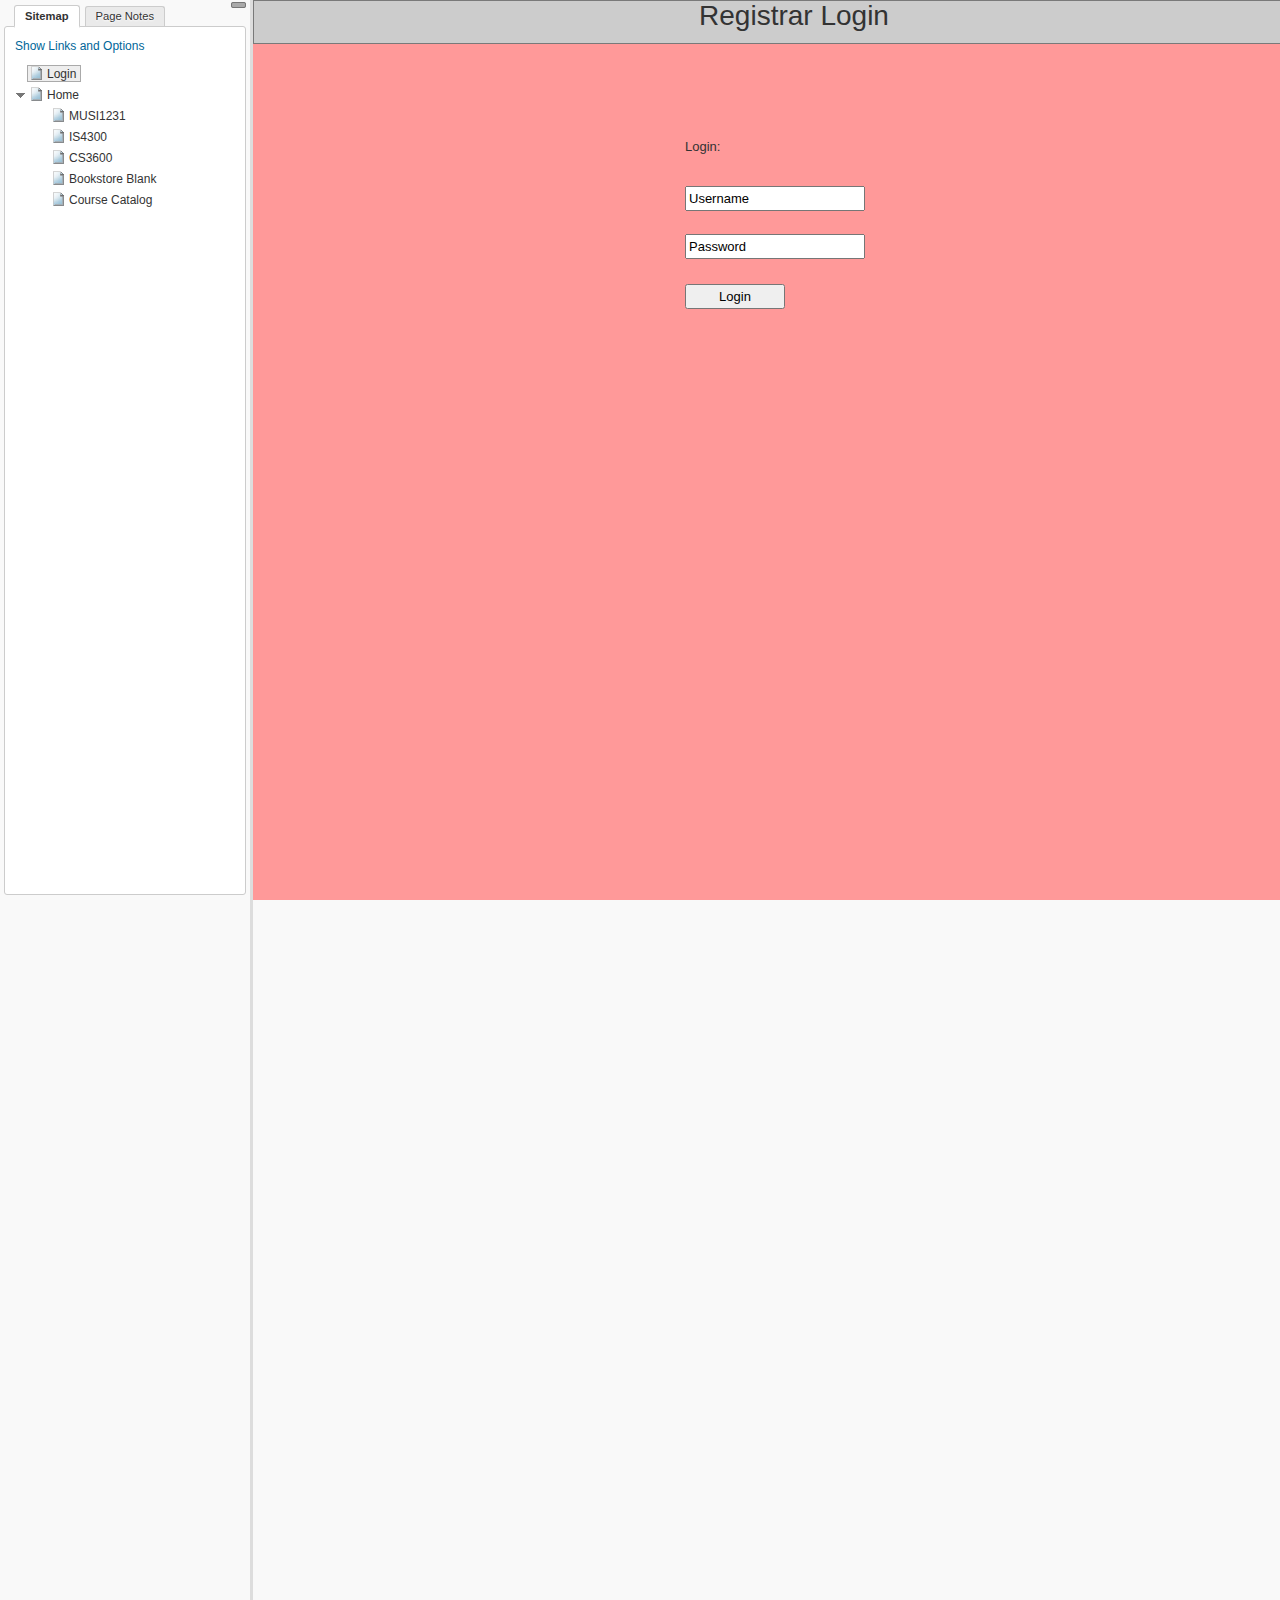
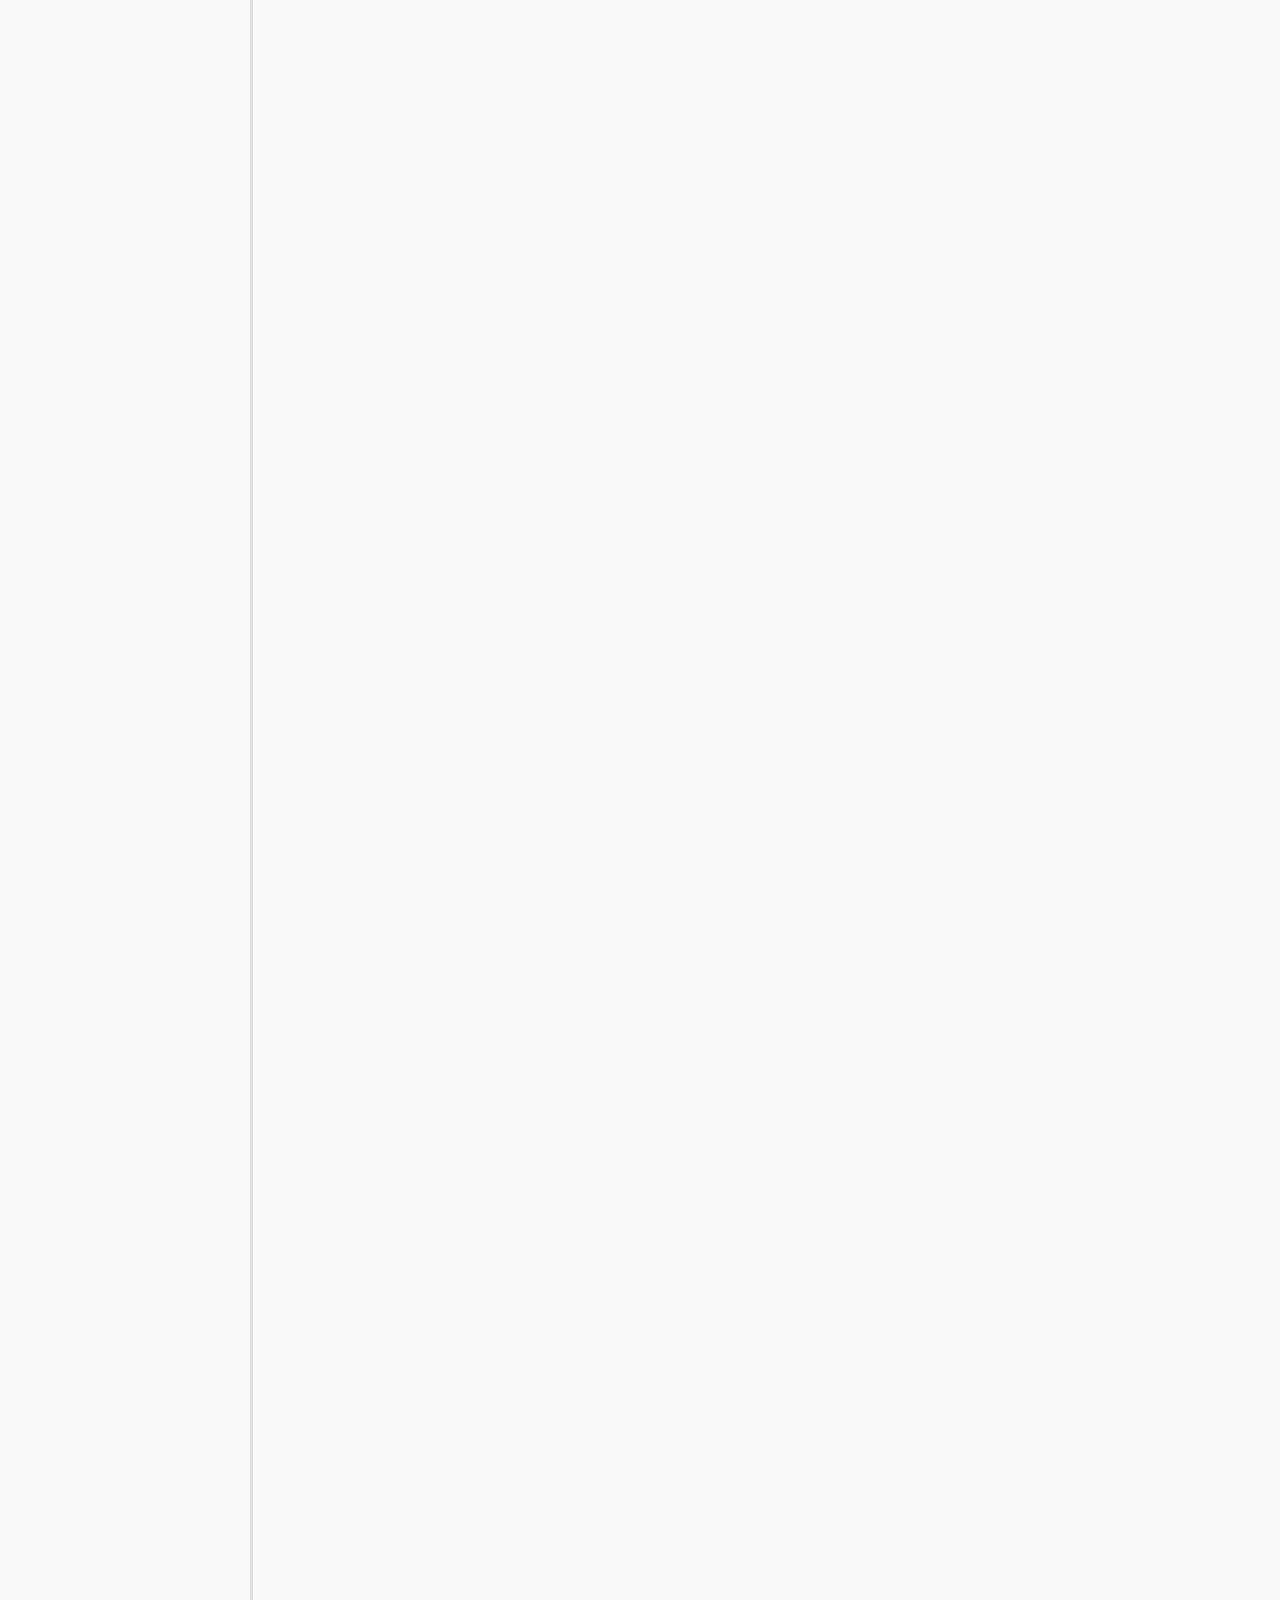
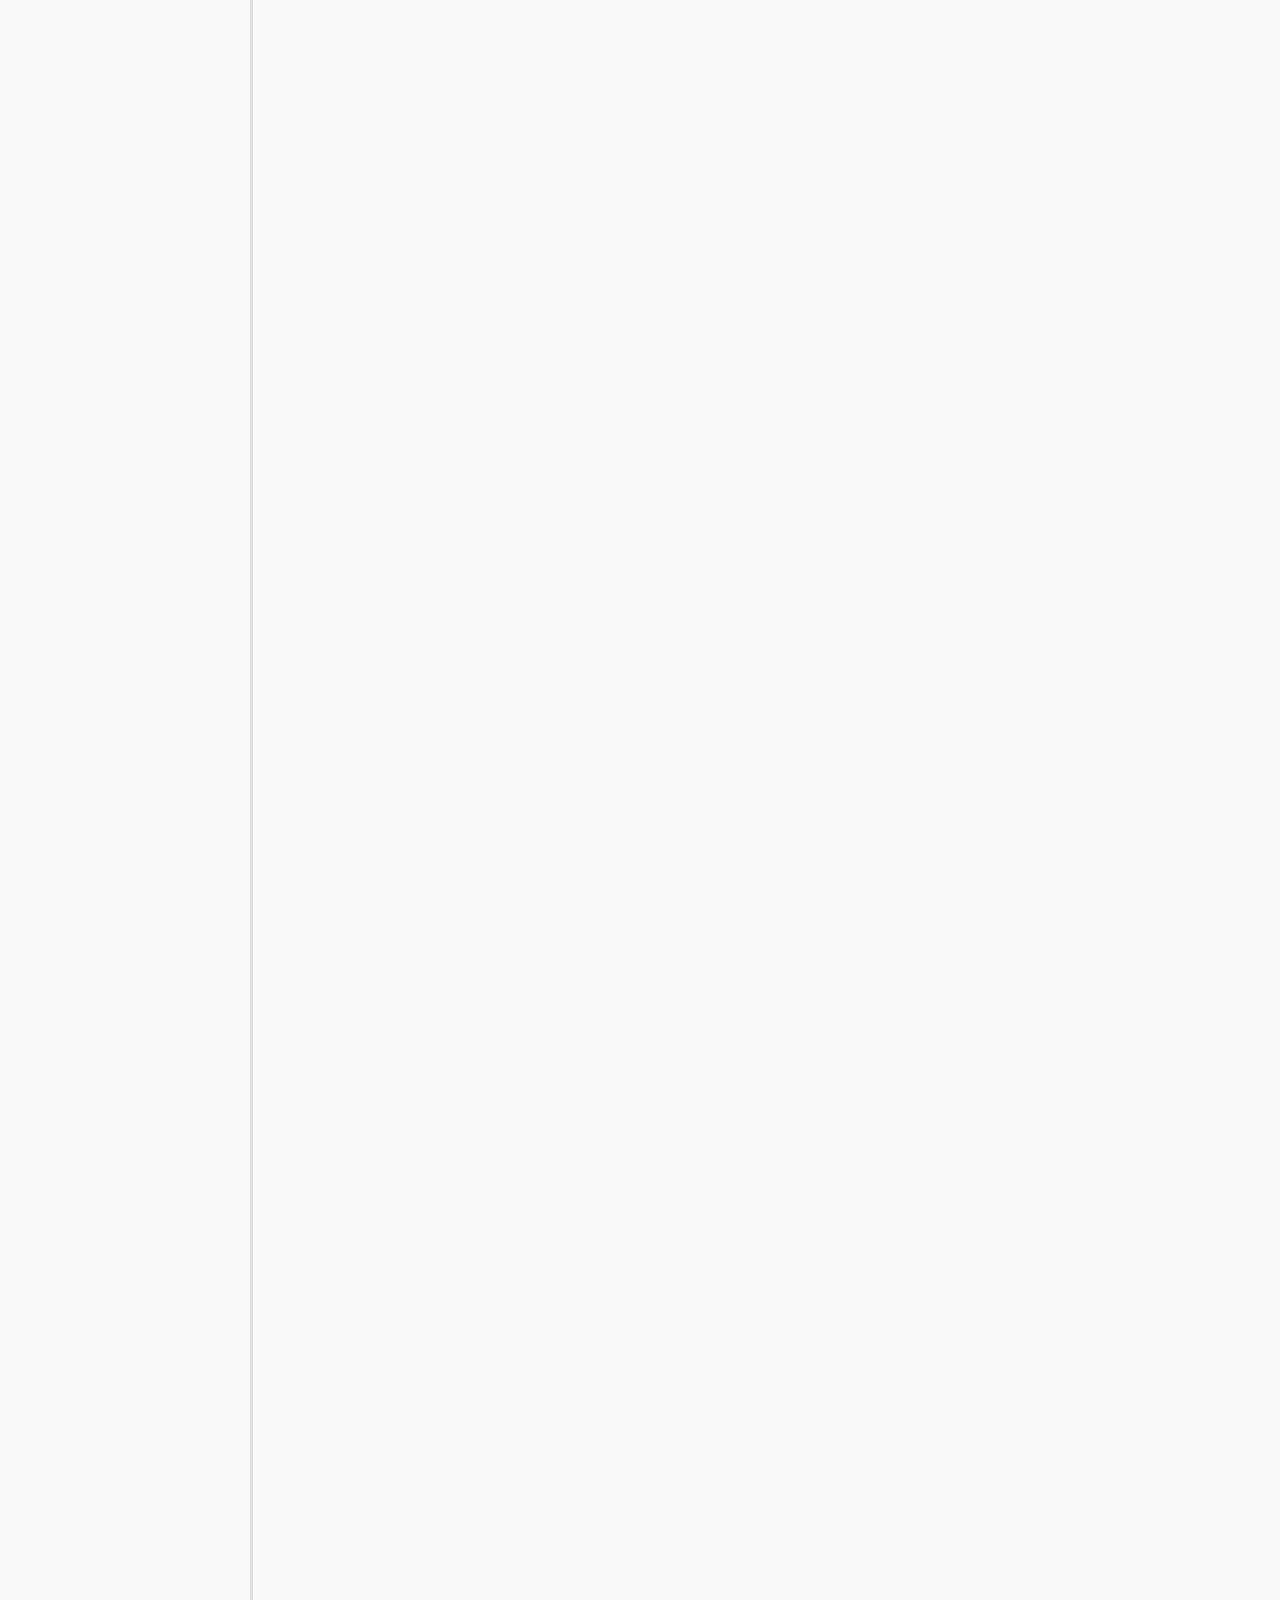
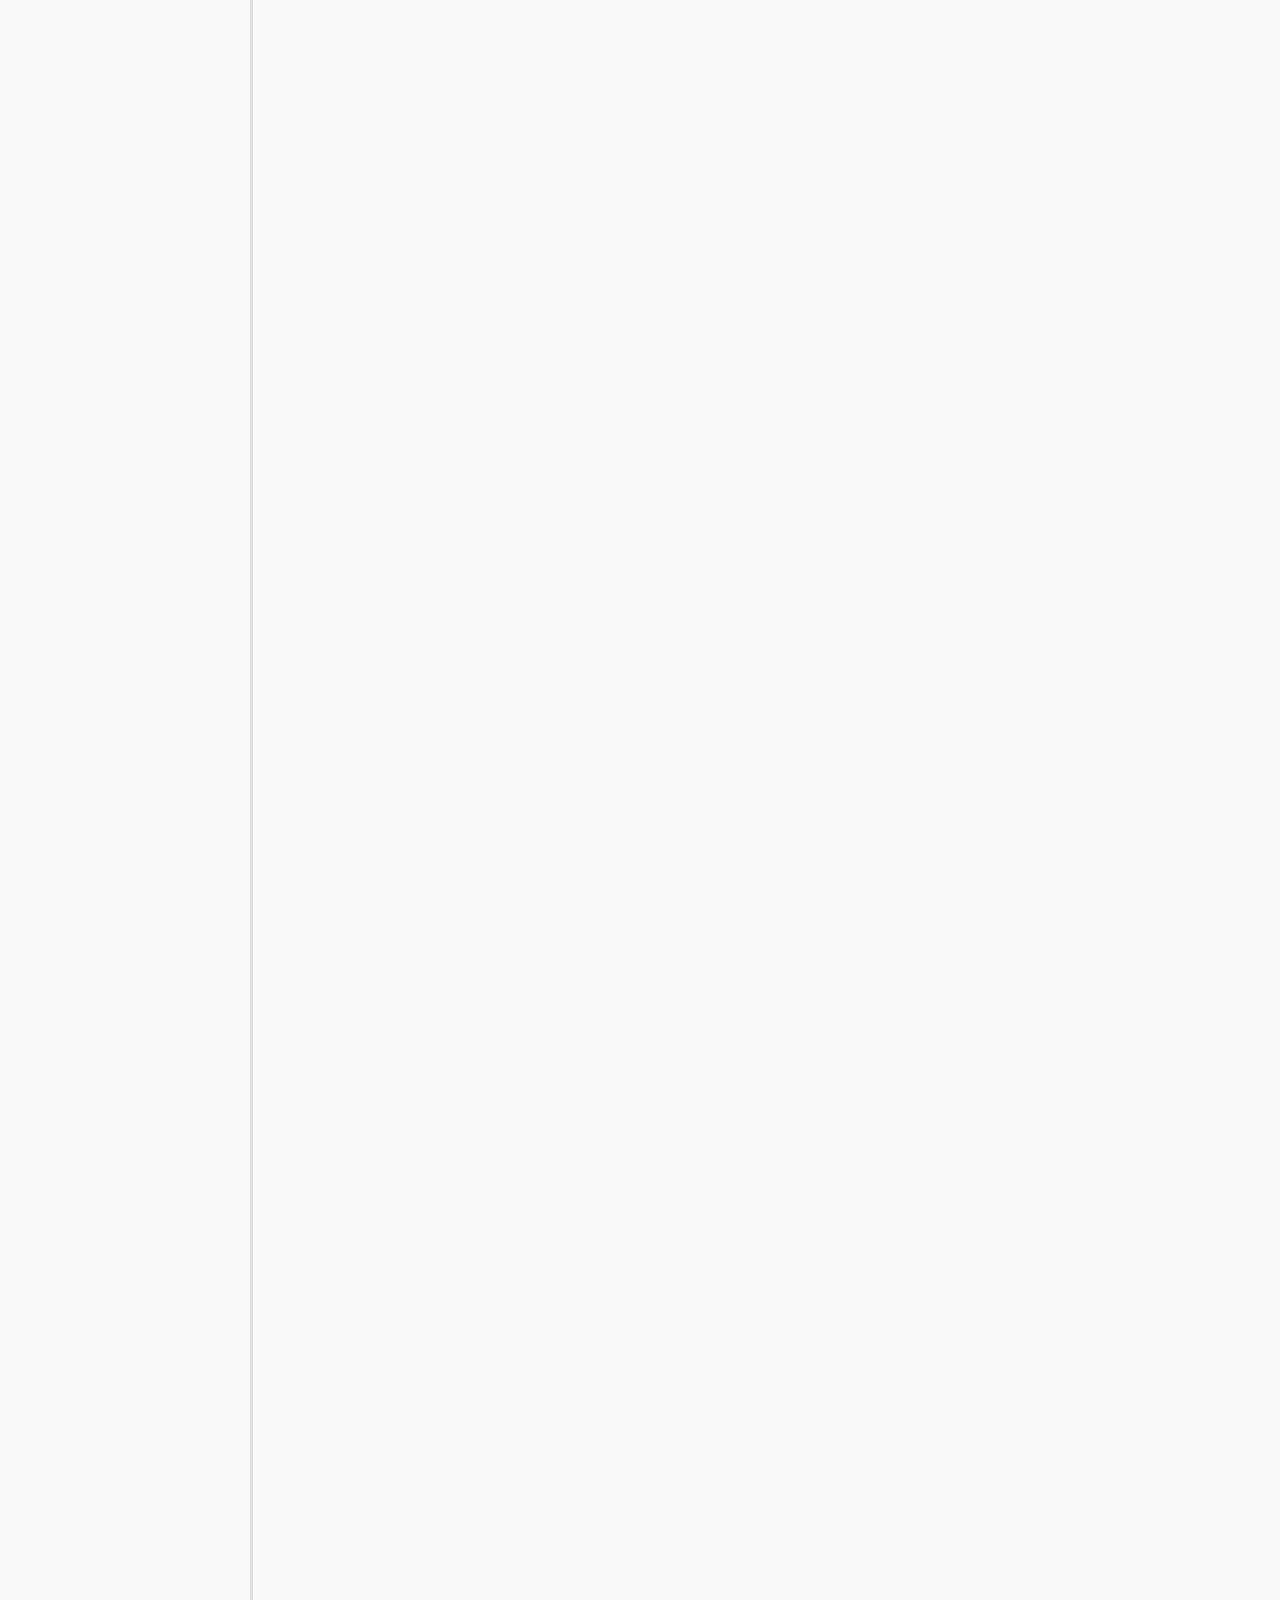
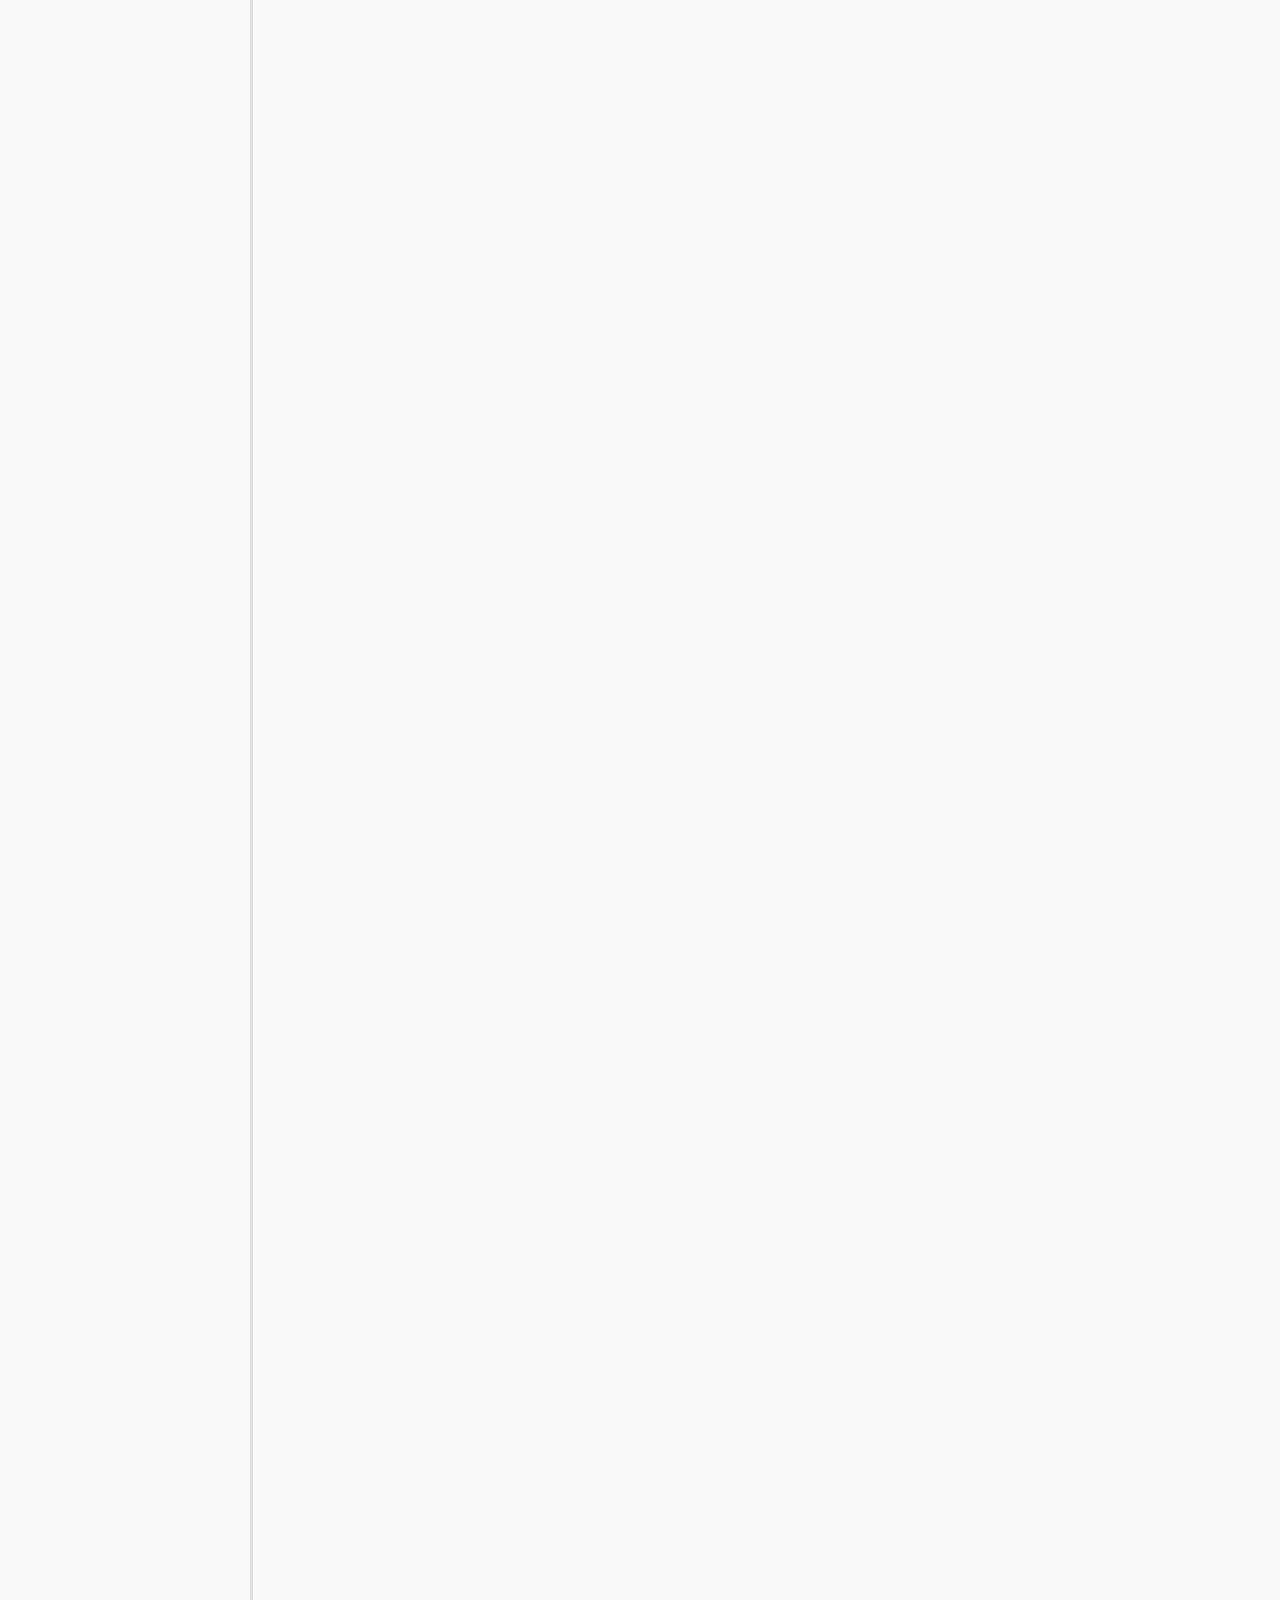
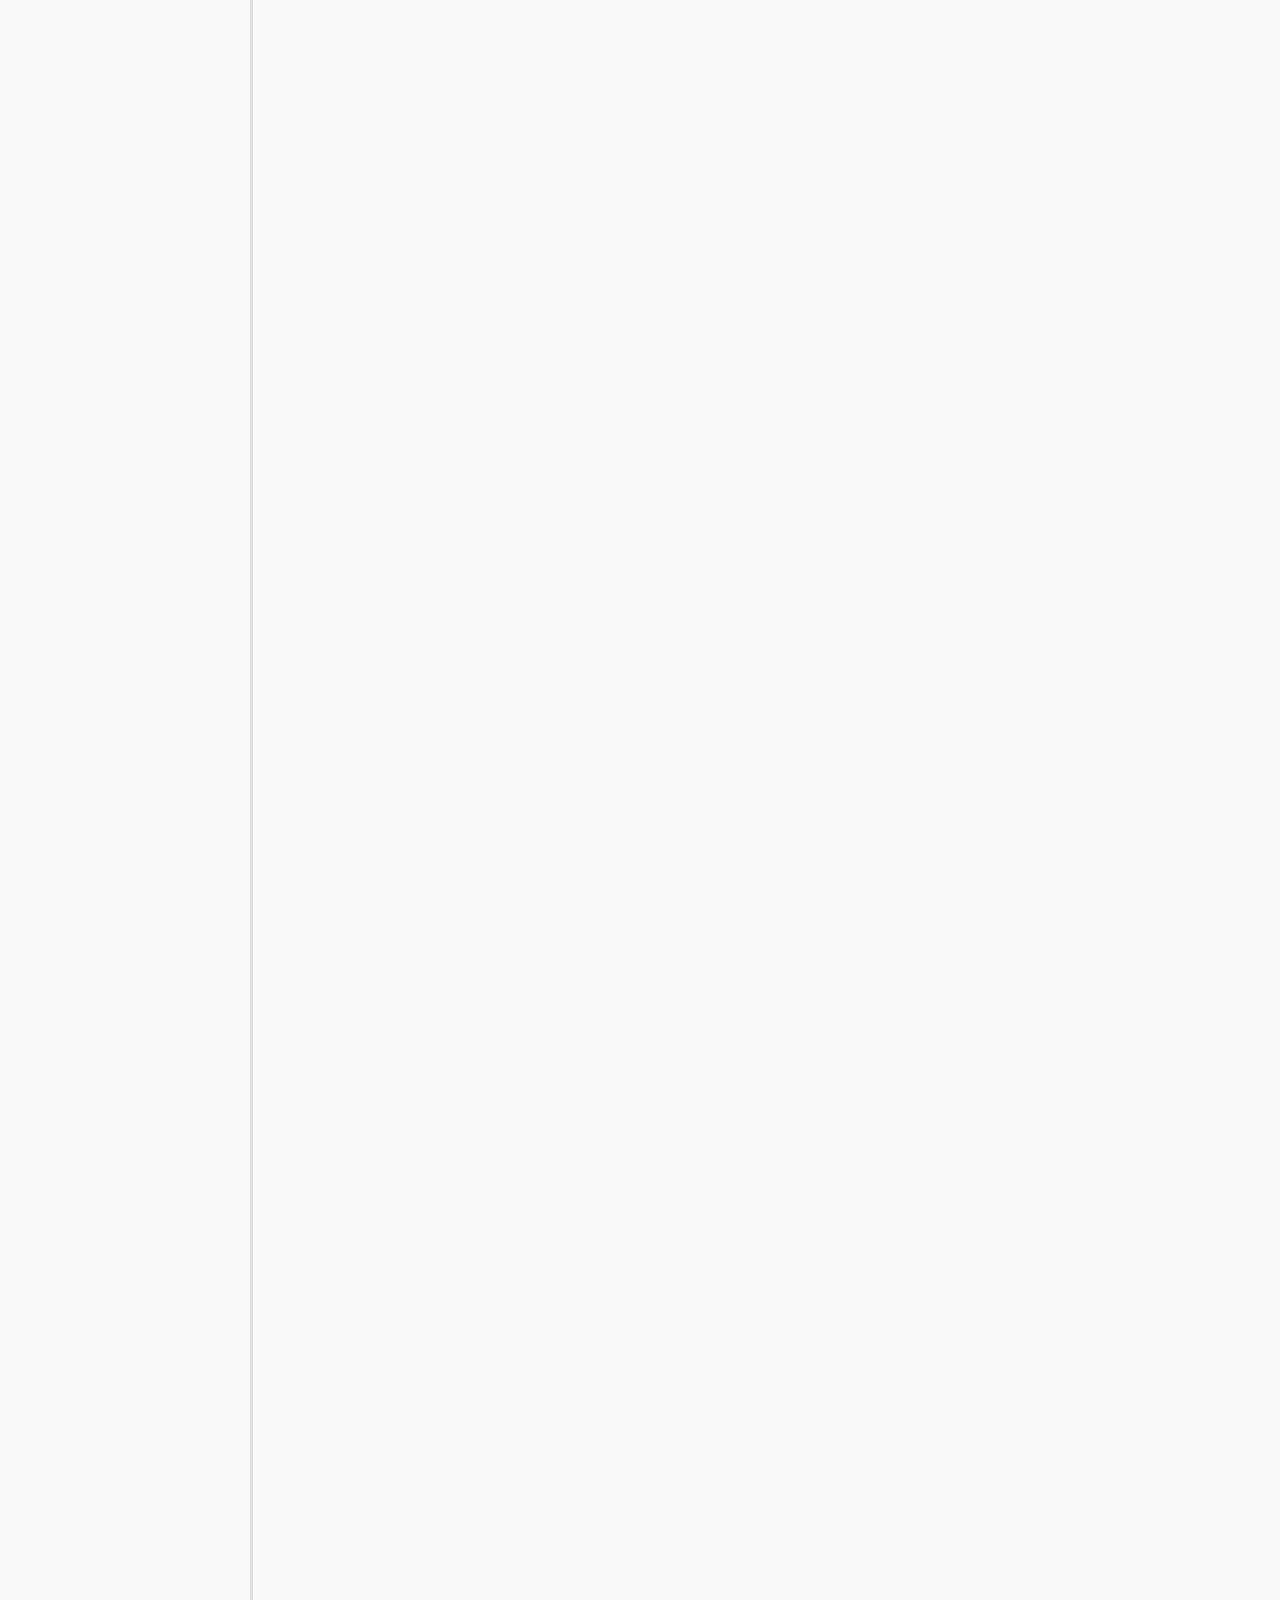
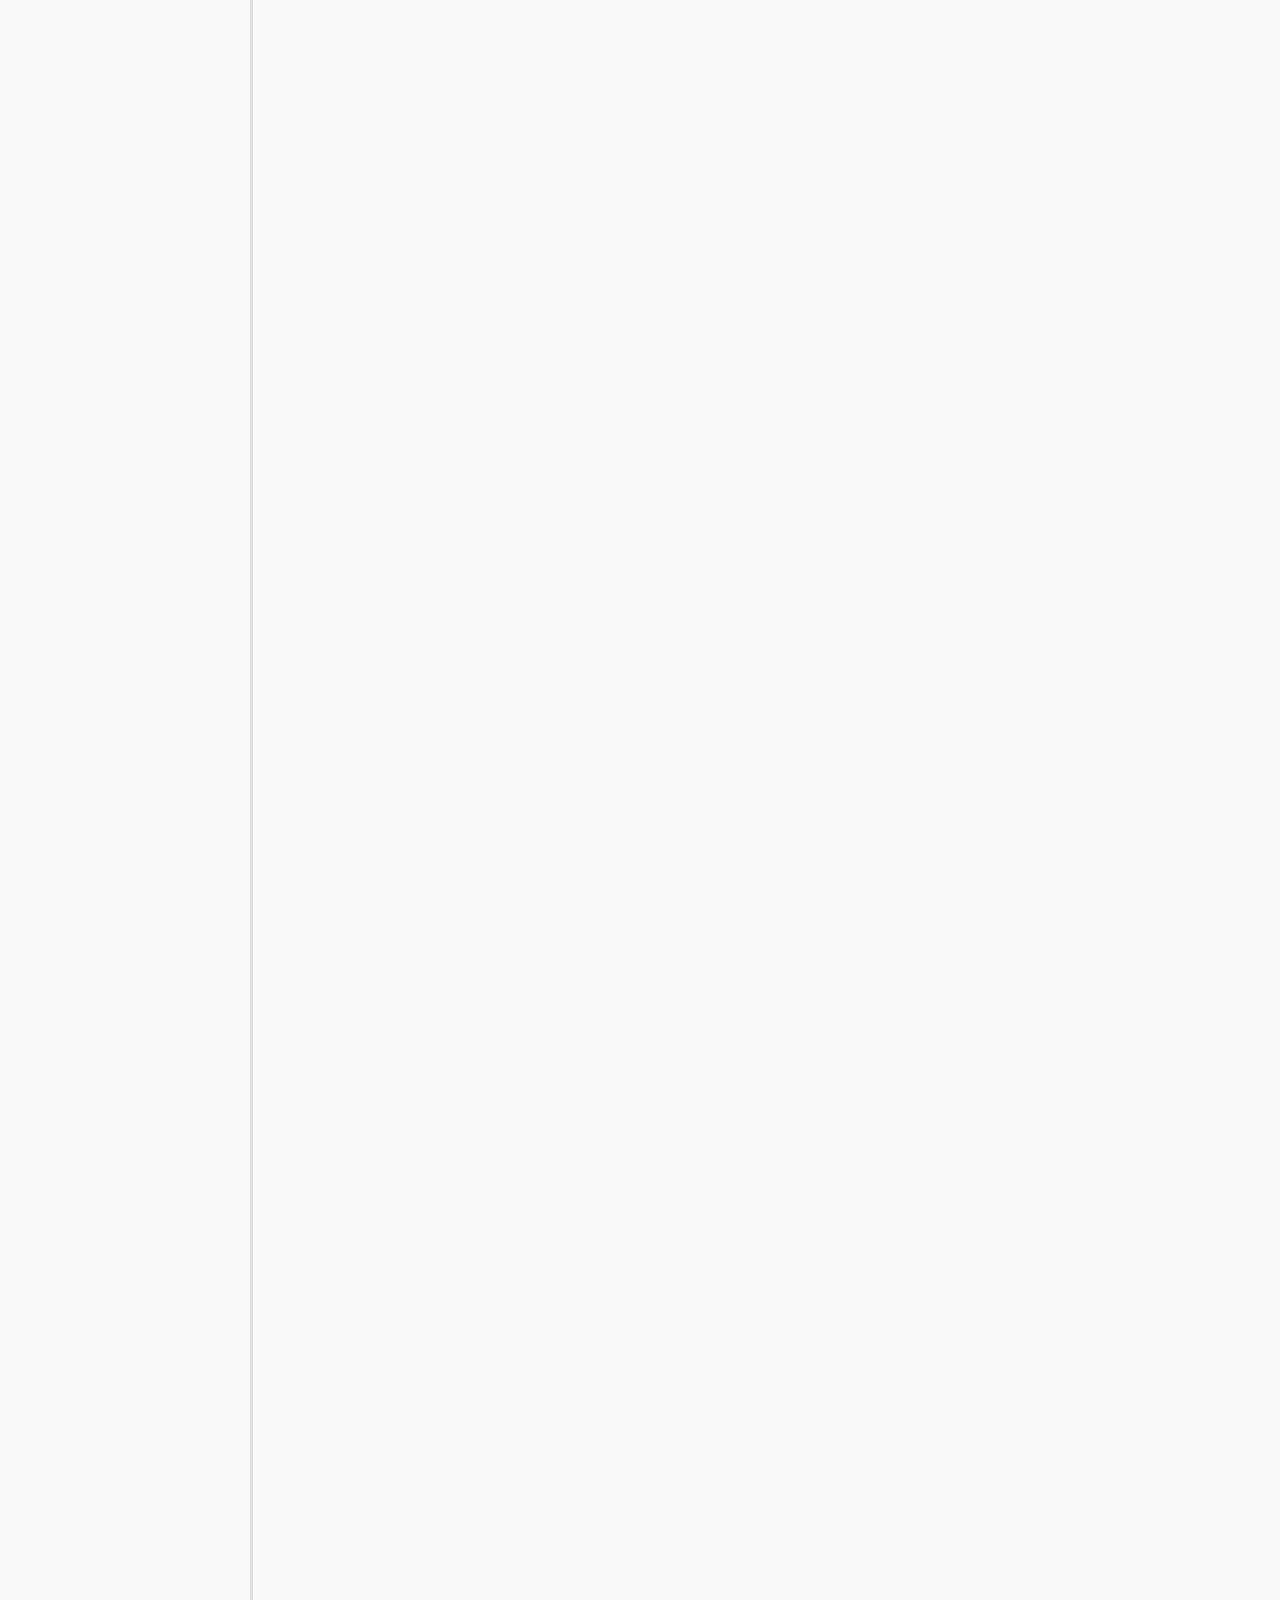
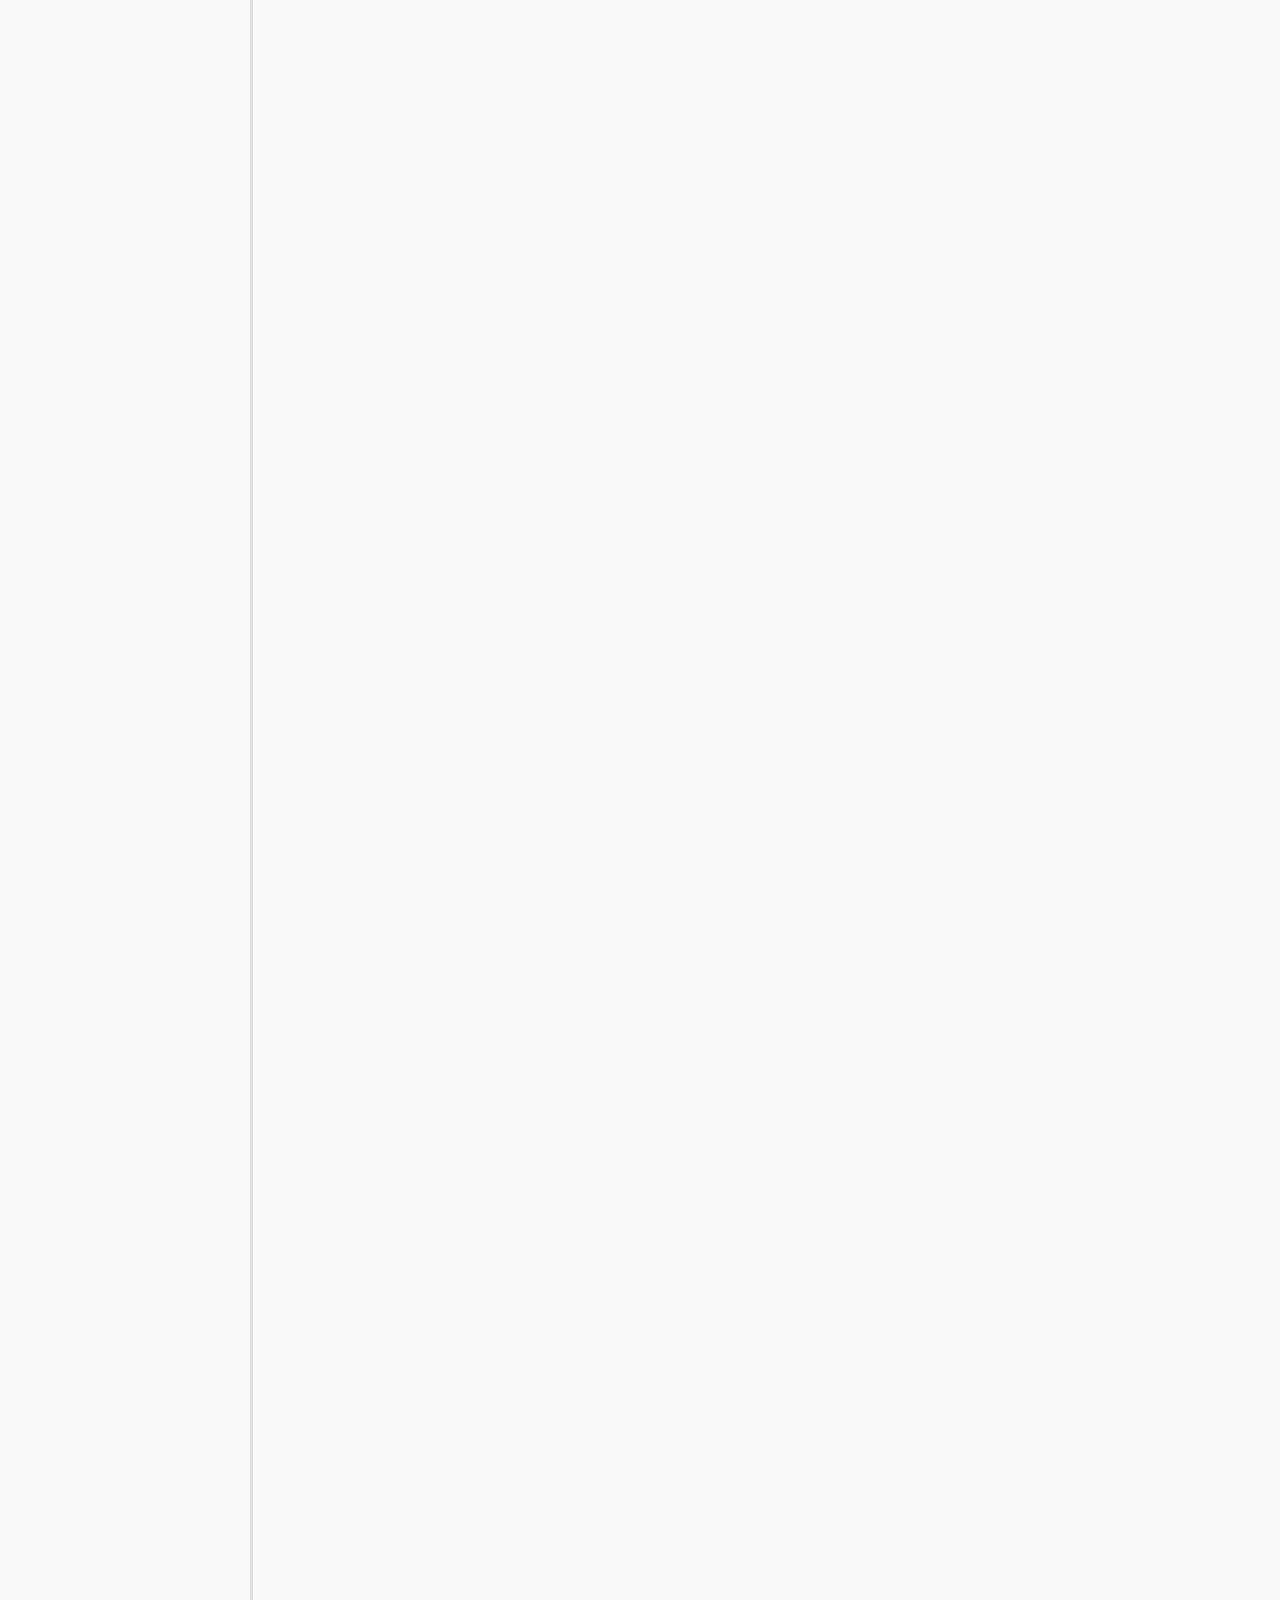
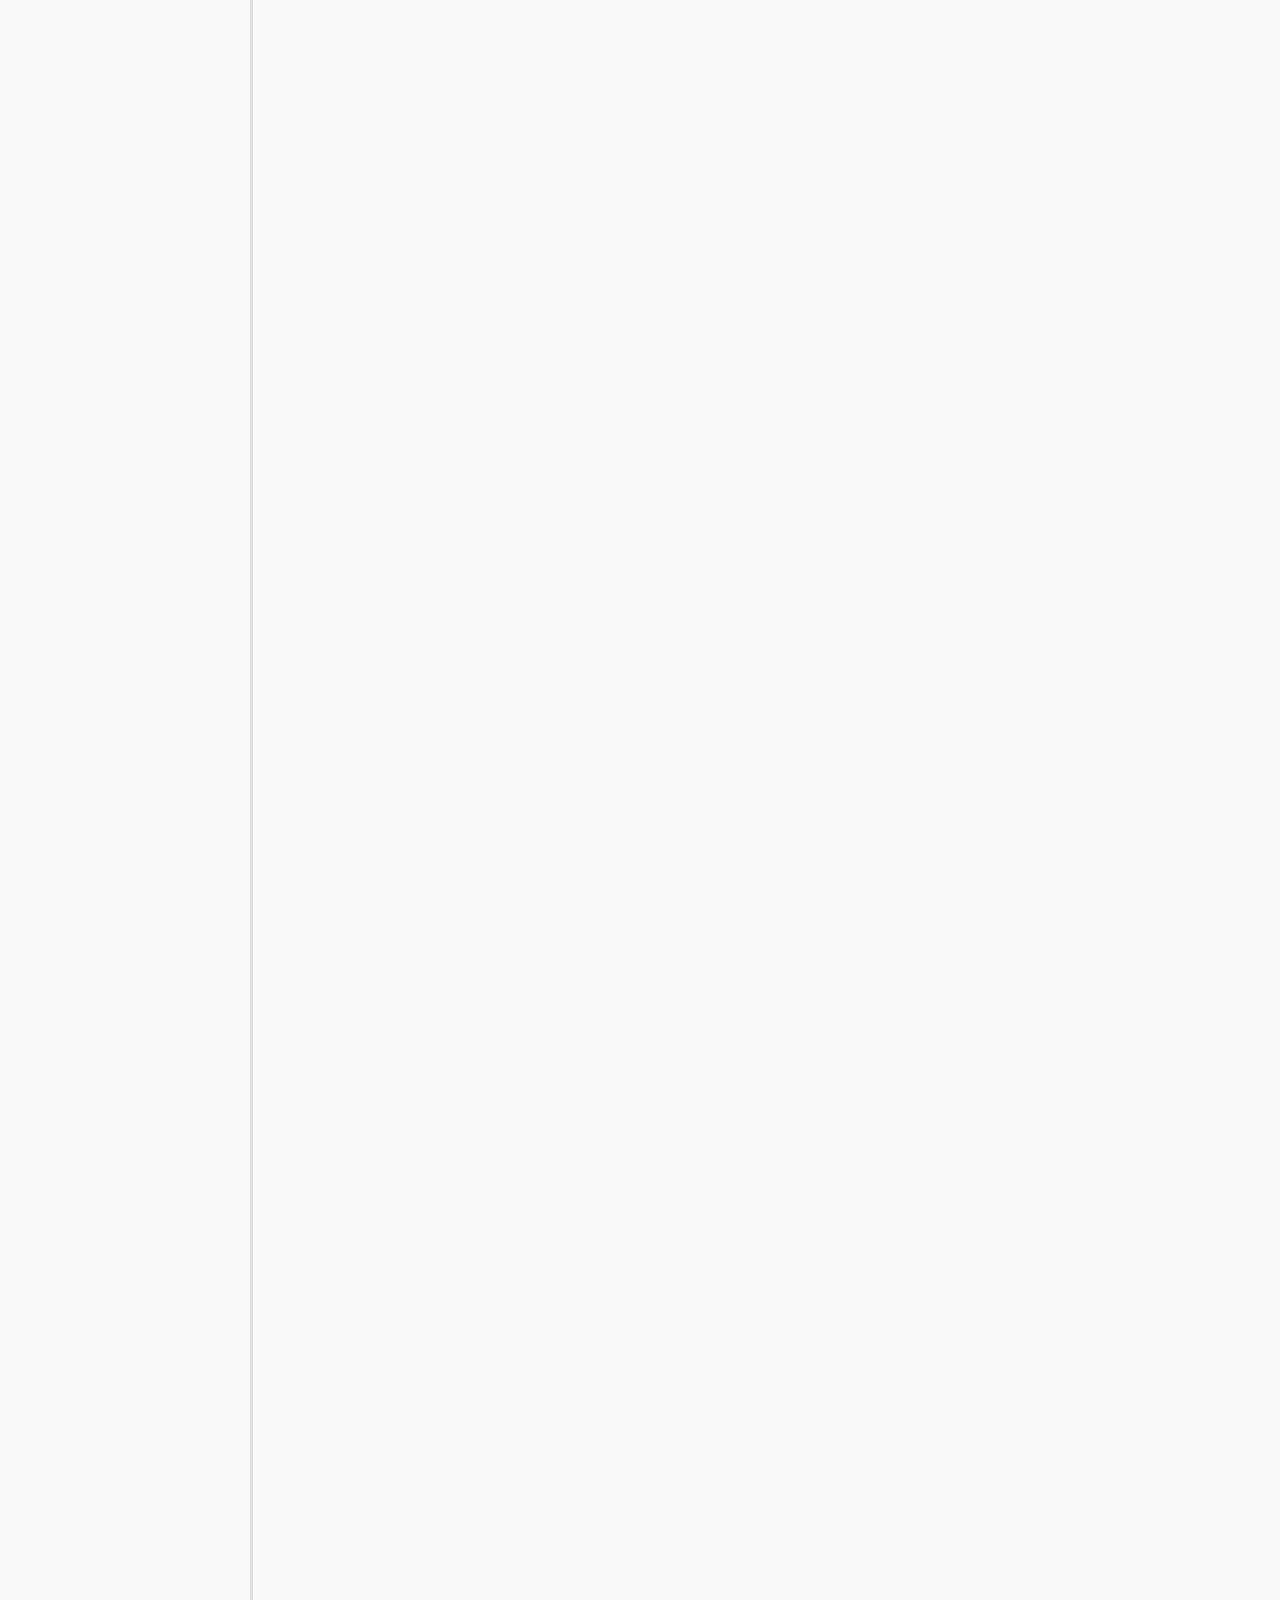
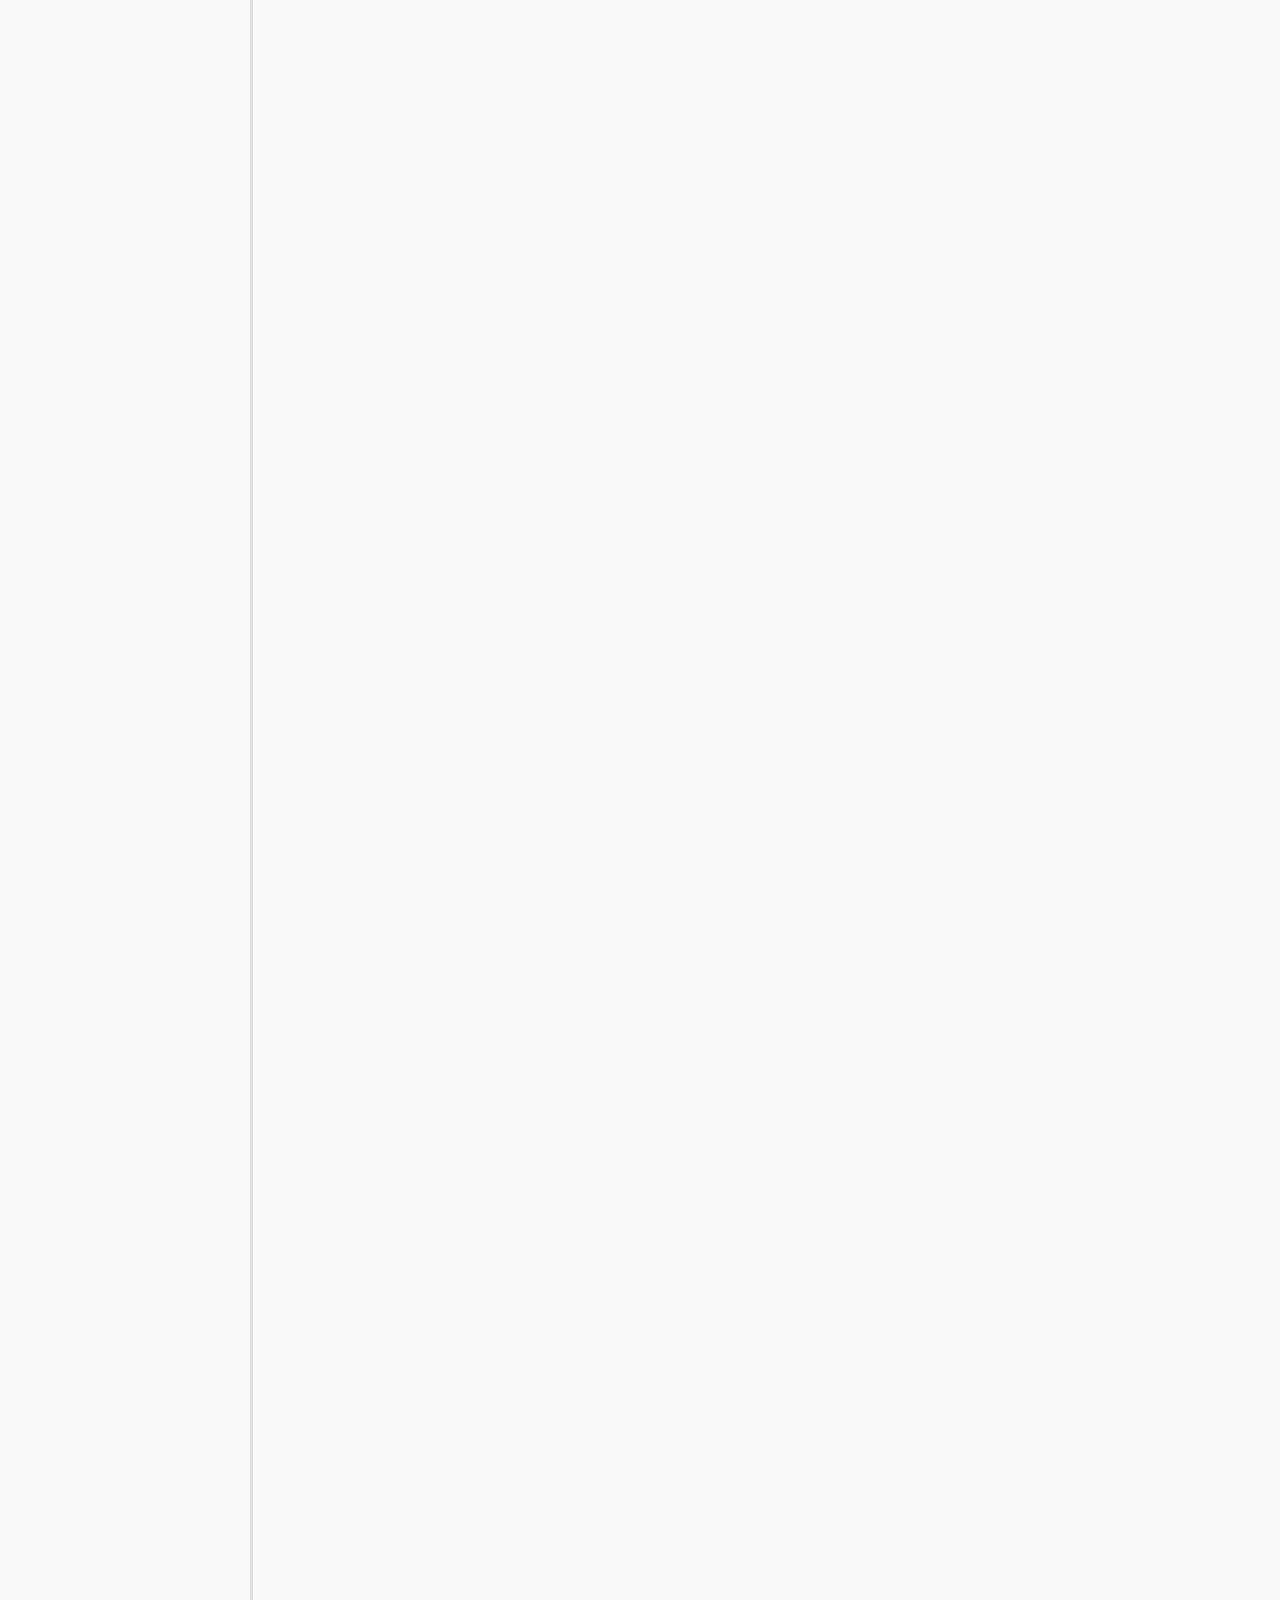
<file: cal/index.html>
﻿<!DOCTYPE html>
<html xmlns="http://www.w3.org/1999/xhtml" xml:lang="en" lang="en">
<head>
    <title>Untitled Document</title>
    <meta http-equiv="Content-Type" content="text/html; charset=utf-8" />
    <meta http-equiv="X-UA-Compatible" content="IE=EmulateIE7" />
    <link type="text/css" href="resources/css/reset.css" rel="Stylesheet" />
    <link type="text/css" href="resources/css/default.css" rel="Stylesheet" />

    <script type="text/javascript">
        if (location.href.toString().indexOf('file://localhost/') == 0) {
            location.href = location.href.toString().replace('file://localhost/', 'file:///');
        }
    </script>

    <script type="text/javascript" src="resources/scripts/jquery-1.7.1.min.js"></script>
    <script type="text/javascript" src="resources/scripts/splitter.js"></script>
    <script type="text/javascript" src="resources/scripts/axutils.js"></script>
    <script type="text/javascript" src="resources/scripts/axprototype.js"></script>
    <script type="text/javascript" src="resources/scripts/messagecenter.js"></script>
    <script type="text/javascript" src="data/configuration.js"></script>
    <script type="text/javascript" src="data/sitemap.js"></script>
    <style type="text/css">

#outerContainer {
	width:1000px;
	height:20000px;
}

.vsplitbar {
	width: 3px;
	background: #DDD;
}

#rightPanel {
    background-color: White;
}

#leftPanel 
{
    /*min-width: 190px;*/
}

.splitterMask
{
   position:absolute;
   top: 0;
   left: 0;
   width: 100%;
   height: 100%;
   overflow: hidden;
   background-image: url(resources/images/transparent.gif);
   z-index: 20000;
}


    </style>
    <script type="text/javascript" language="JavaScript"><!--
        // isolate scope
        (function () {
            setUpController();

            var _settings = {};
            _settings.projectId = configuration.prototypeId;
            _settings.isAxshare = configuration.isAxshare;
            _settings.loadFeedbackPlugin = configuration.loadFeedbackPlugin;

            $axure.player.settings = _settings;

            $(window).bind('load', function () {
                if (CHROME_5_LOCAL && !$('body').attr('pluginDetected')) {
                    window.location = 'resources/chrome/chrome.html';
                }
            });

            $(document).ready(function () {

                $axure.page.bind('load.start', mainFrame_onload);
                $axure.messageCenter.addMessageListener(messageCenter_message);

                if ($axure.player.settings.loadFeedbackPlugin == true) {
                    if ($axure.player.settings.isAxshare == true) {
                        $axure.utils.loadJS('/Scripts/plugins/feedback/feedback.js');
                    } else {
                        $axure.utils.loadJS('http://share.axure.com/Scripts/plugins/feedback/feedback.js');
                    }
                }

                if(navigator.userAgent.indexOf("MSIE") >= 0) $('#outerContainer').width('100%');
                initialize();
                $('#outerContainer').splitter({
                    //outline: true,
                    sizeLeft: 250
                });
                $('#leftPanel').width(250);

                $(window).resize(function () {
                    resizeContent();
                });

                //                $('#outerContainer').resize(function() { return false; });

                $('#maximizePanelContainer').hide();

                initializeLogo();

                $(window).resize();
                //                $('#outerContainer').trigger('resize');
                resizeContent();
                if ($.browser.msie && $.browser.version == "6.0") {
                    // wait for ie to get to a good state and resize
                    setTimeout(function() { $('#outerContainer').trigger('resize'); }, 30);
                }
            });


        })();

        lastLeftPanelWidth = 250;

        function messageCenter_message(message, data) {
            if (message == 'expandFrame') expand();
        }

        function resizeContent() {
            var newHeight = $(window).height();
            var newWidth = $(window).width();
            
            var controlContainerHeight = newHeight - 37;
            if ($('#interfaceControlFrameLogoContainer').is(':visible')) {
                controlContainerHeight -= $('#interfaceControlFrameLogoContainer').height() + 16;
            }

            $('#outerContainer').height(newHeight).width(newWidth);
            $('#leftPanel').height(newHeight);
            $('#interfaceControlFrame').height(newHeight);
            $('#interfaceControlFrameContainer').height(controlContainerHeight);

            $('#rightPanel').height(newHeight);
            $('#mainFrame').height(newHeight);

            $('#rightPanel').width($(window).width() - $('#leftPanel').width() - $('.vsplitbar').width());
        }

        function collapse() {
            $('#maximizePanelContainer').show();
            lastLeftPanelWidth = $('#leftPanel').width();
            $('#leftPanel').hide();
            $('.vsplitbar').hide();
            $('#rightPanel').width($(window).width());
            $(window).resize();
            $('#outerContainer').trigger('resize');
        }

        function expand() {
            $('#maximizePanelContainer').hide();
            $('#leftPanel').width(lastLeftPanelWidth);
            $('#leftPanel').show();
            $('.vsplitbar').show();
            $('#rightPanel').width($(window).width() - $('#leftPanel').width() - $('.vsplitbar').width());
            $(window).resize();
            $('#outerContainer').trigger('resize');
        }

        function initialize() {
            var mainFrame = document.getElementById("mainFrame");
            var pageName = QueryString("Page");
            if (pageName.length > 0) {
                mainFrame.contentWindow.location.href = pageName + ".html";
            }
            else {
                mainFrame.contentWindow.location.href = 
                    (sitemap.rootNodes.length > 0 ? sitemap.rootNodes[0].url : "about:blank");
            }
        }

        function initializeLogo() {
            if (configuration.logoImagePath) {
                $('#interfaceControlFrameLogoImageContainer').html('<img id="logoImage" src="" />');
                $('#logoImage').attr('src', configuration.logoImagePath).load(function () {
                    resizeContent();
                });
            } else {
                $('#interfaceControlFrameLogoImageContainer').hide();
            }

            if (configuration.logoImageCaption) {
                $('#interfaceControlFrameLogoCaptionContainer').html(configuration.logoImageCaption);
            } else {
                $('#interfaceControlFrameLogoCaptionContainer').hide();
            }

            if (!$('#interfaceControlFrameLogoImageContainer').is(':visible') && !$('#interfaceControlFrameLogoCaptionContainer').is(':visible')) {
                $('#interfaceControlFrameLogoContainer').hide();
            }
        }

        function mainFrame_onload() {
            //var mainFrame = document.getElementById("mainFrame");
            if ($axure.page.pageName) {
                //document.title = mainFrame.contentWindow.PageName;
                document.title = $axure.page.pageName;
            }
        }

        function QueryString(query) {
            var qstring = self.location.href.split("?");
            if (qstring.length < 2) return ""

            var prms = qstring[1].split("&");
            var frmelements = new Array();
            var currprmeter, querystr = "";

            for (i = 0; i < prms.length; i++) {
                currprmeter = prms[i].split("=");
                frmelements[i] = new Array();
                frmelements[i][0] = currprmeter[0];
                frmelements[i][1] = currprmeter[1];
            }

            for (j = 0; j < frmelements.length; j++) {
                if (frmelements[j][0] == query) {
                    querystr = frmelements[j][1];
                    break;
                }
            }
            return querystr;
        }

--></script>

    <link type="text/css" rel="Stylesheet" href="plugins/sitemap/styles/sitemap.css" />
    <script type="text/javascript" src="plugins/sitemap/sitemap.js"></script>
    <link type="text/css" rel="Stylesheet" href="plugins/page_notes/styles/page_notes.css" />
    <script type="text/javascript" src="plugins/page_notes/page_notes.js"></script>

</head>
<body scroll="no">
    <div id="outerContainer">

        <div id="leftPanel">
            <div id="interfaceControlFrame">
                <div id="interfaceControlFrameMinimizeContainer">
                    <a title="Collapse Controls" id="interfaceControlFrameMinimizeButton" onclick="collapse();">&nbsp;</a>
                </div>
                <div id="interfaceControlFrameLogoContainer">
                    <div id="interfaceControlFrameLogoImageContainer"></div>
                    <div id="interfaceControlFrameLogoCaptionContainer"></div>
                </div>
                <div id="interfaceControlFrameHeaderContainer">
                    <ul id="interfaceControlFrameHeader">
                    </ul>
                </div>
                <div id="interfaceControlFrameContainer">
                </div>
            </div>
        </div>
        <div id="rightPanel">
            <iframe id="mainFrame" width="100%" height="100%" src="" frameborder="0"></iframe>
        </div>

    </div>

    <div id="maximizePanelContainer">
        <iframe id="expandFrame" src="resources/expand.html" width="100%" height="100%" scrolling="no" allowtransparency="true" frameborder="0"></iframe>
    </div>

</body>
</html>
</file>
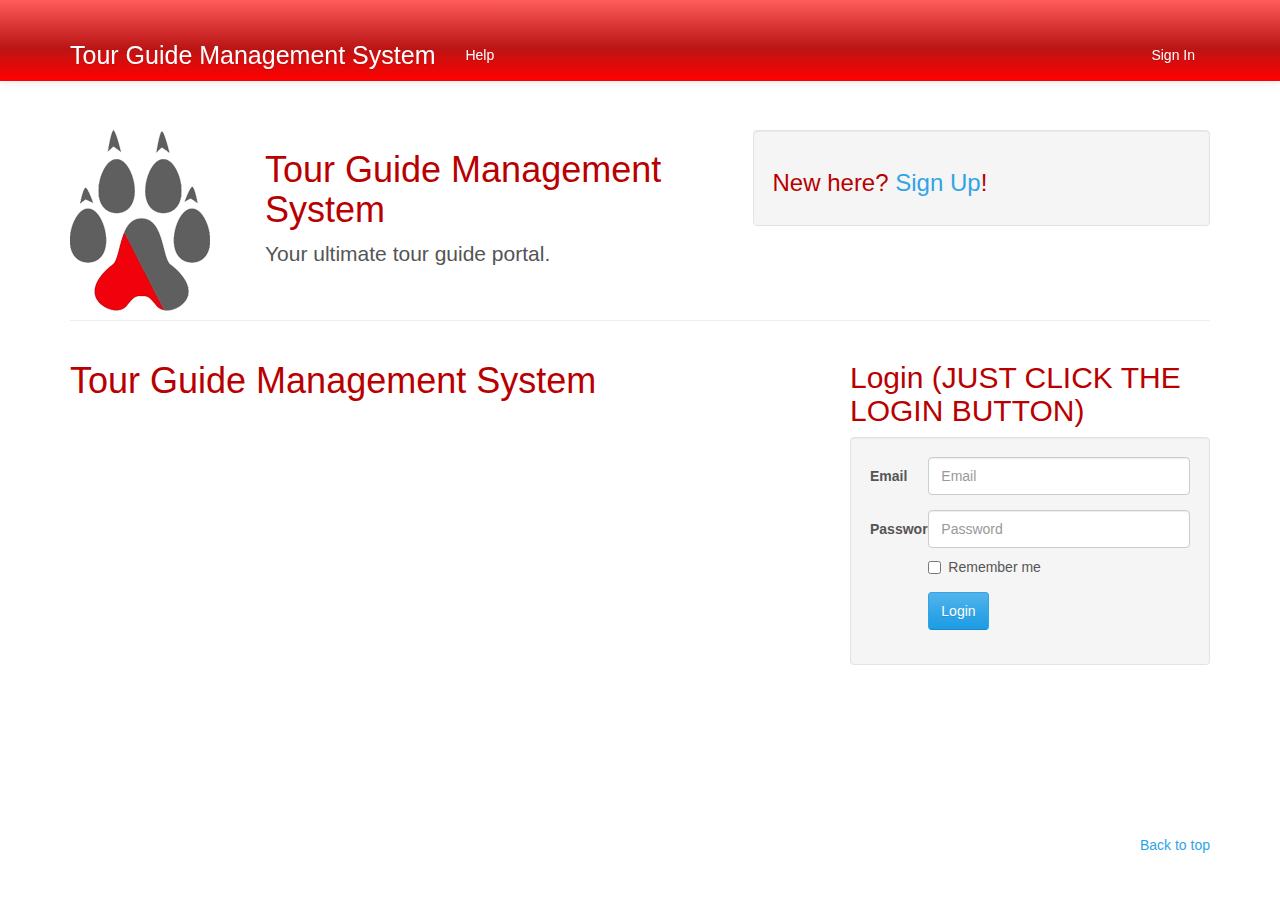
<file: deadlink/index.html>
<!DOCTYPE html PUBLIC "-//W3C//DTD XHTML 1.0 Transitional//EN" "http://www.w3.org/TR/xhtml1/DTD/xhtml1-transitional.dtd">
<html xmlns="http://www.w3.org/1999/xhtml" xml:lang="en" lang="en">
<head>
<title>Tour Guide Management System</title>
<meta name="viewport" content="width=device-width, initial-scale=1.0" />
<meta charset="utf-8" />
<link rel="stylesheet" href="css/bootstrap.css" media="screen" />
<link rel="stylesheet" href="css/bootswatch.css" media="screen" />
<style>
 .navbar{
      background-image: -webkit-linear-gradient(rgb(255, 92, 92), rgb(187, 21, 21) 60%, rgb(255, 0, 0));
      border-bottom: 1px solid rgb(255, 0, 0);
    }
    .nav-tabs > li > a{
      color:rgb(255, 0, 0);
    }
    .nav .navbar-nav:hover{
      color:rgb(220, 0, 0);
    }
    h1, h2, h3, h4, h5, h6, .h1, .h2, .h3, .h4, .h5, .h6 {

      color:rgb(185, 0, 0);
    }
    .navbar-brand{
      font-size:25px;
    }</style>
<style type="text/css"></style>
<style type="text/css"></style>
<style type="text/css"></style>
</head>
<body>
<div class="navbar navbar-default navbar-fixed-top">
<div class="container">
<div class="navbar-header"><a href="index.jsp" class="navbar-brand">Tour Guide Management System</a>
<button class="navbar-toggle" type="button" data-toggle="collapse" data-target="#navbar-main"><span class="icon-bar"></span><span class="icon-bar"></span><span class="icon-bar"></span></button></div>
<div class="navbar-collapse collapse" id="navbar-main">
<ul class="nav navbar-nav">
<li><a href="#">Help</a></li></ul>
<ul class="nav navbar-nav navbar-right">
<li><a href="#">Sign In</a></li></ul></div></div></div>
<div class="container"><br />
<br /><br />
<div class="page-header" id="banner">
<div class="row">
<div class="col-lg-2"><img alt="" src="images/tour.png" /></div>
<div class="col-lg-5">
<h1>Tour Guide Management System</h1>
<p class="lead">Your ultimate tour guide portal.</p></div>
<div class="col-lg-5">
<div class="bsa well">
<h3>New here? <a onclick="$('#login').hide('slow');$('#signUp').show('slow')">Sign Up</a>!</h3></div></div></div></div>
<div class="row">
<div class="col-lg-8">
<h1>Tour Guide Management System</h1></div>
<div id="login" class="col-lg-4">
<h2>Login (JUST CLICK THE LOGIN BUTTON)</h2>
<div class="well">
<form method="POST" action="dashboard.php" class="bs-example form-horizontal">
<fieldset>
<div class="form-group"><label for="inputEmail" class="col-lg-2 control-label">Email</label>
<div class="col-lg-10"><input type="text" class="form-control" name="inputEmail" placeholder="Email" /></div></div>
<div class="form-group"><label for="inputPassword" class="col-lg-2 control-label">Password</label>
<div class="col-lg-10"><input type="password" class="form-control" name="inputPassword" placeholder="Password" />
<div class="checkbox"><label><input type="checkbox" /> Remember me</label></div></div></div>
<div class="form-group">
<div class="col-lg-10 col-lg-offset-2">
<button type="submit" class="btn btn-primary">Login</button></div></div></fieldset></form></div></div>
<div id="signUp" class="col-lg-4">
<h2>Sign Up</h2>
<div class="well">
<form action="register" method="POST" class="bs-example form-horizontal">
<fieldset>
<div class="form-group"><label for="inputName" class="col-lg-2 control-label">Name</label>
<div class="col-lg-10"><input type="text" class="form-control" name="inputName" id="inputName" placeholder="Name" /></div></div>
<div class="form-group"><label for="inputEmail" class="col-lg-2 control-label">Email</label>
<div class="col-lg-10"><input type="text" class="form-control" name="inputEmail" id="inputEmail" placeholder="Email" /></div></div>
<div class="form-group"><label for="inputPassword" class="col-lg-2 control-label">Password</label>
<div class="col-lg-10"><input type="password" class="form-control" name="inputPassword" id="inputPassword" placeholder="Password" /></div></div>
<div class="form-group">
<div class="col-lg-10 col-lg-offset-2">
<button type="submit" class="btn btn-primary">Sign Up</button> </div></div>
<p>Already have an account? <a onclick="$('#login').show('slow');$('#signUp').hide('slow')">Sign in</a></p></fieldset></form></div></div></div><br />
<br /><br />
<br /><br />
<br /><br />
<footer>
<div class="row">
<div class="col-lg-12">
<ul class="list-unstyled">
<li class="pull-right"><a href="#top">Back to top</a></li></ul></div></div></footer></div>
<script src="js/jquery.js"></script>
<script src="js/bootstrap.js"></script>
<script>
      $( document ).ready(function() {
            $('#signUp').hide();
        });
      </script>
</body>
</html>
</file>
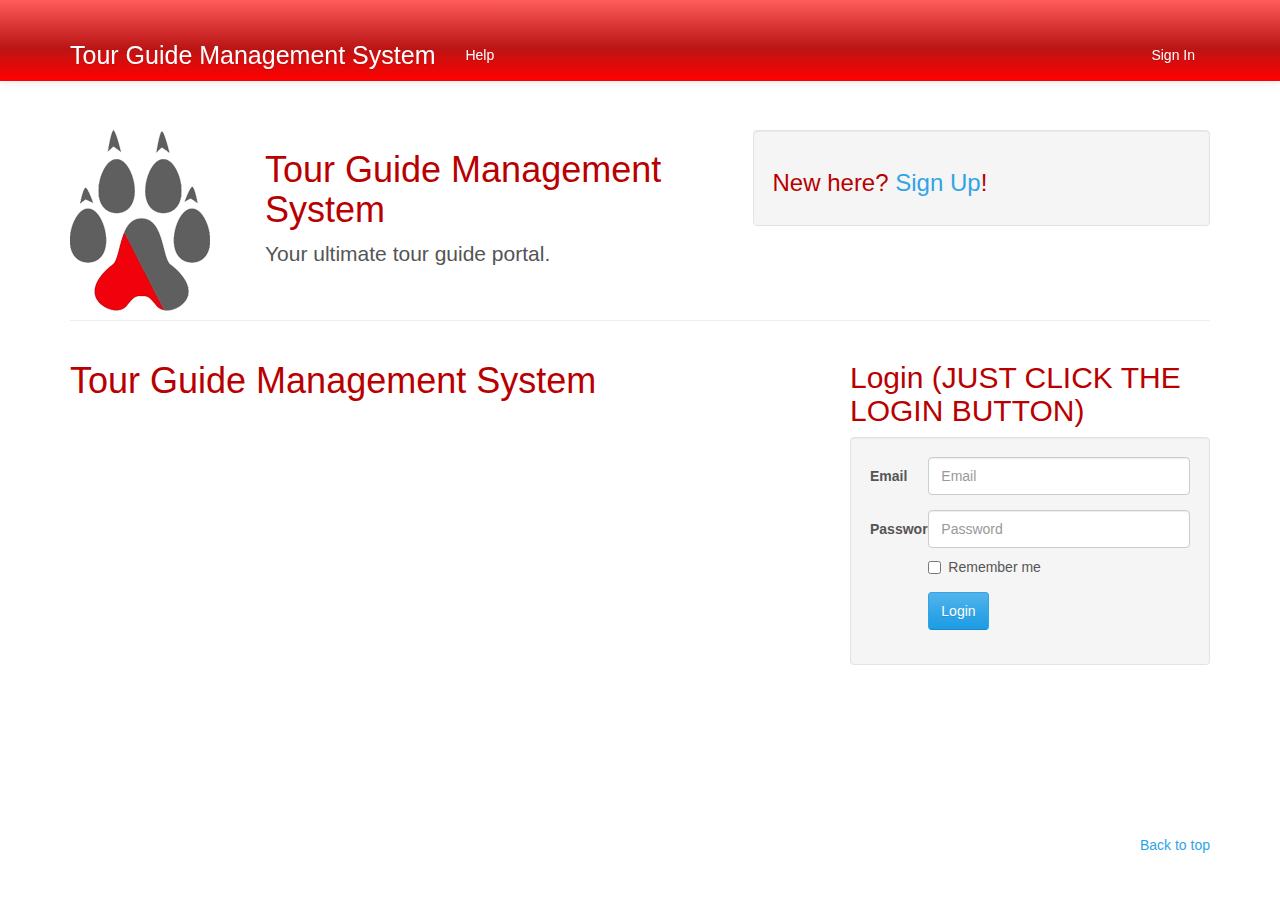
<file: leadership/index.html>
<!DOCTYPE html PUBLIC "-//W3C//DTD XHTML 1.0 Transitional//EN" "http://www.w3.org/TR/xhtml1/DTD/xhtml1-transitional.dtd">
<html xmlns="http://www.w3.org/1999/xhtml" xml:lang="en" lang="en">
<head>
<title>Tour Guide Management System</title>
<meta name="viewport" content="width=device-width, initial-scale=1.0" />
<meta charset="utf-8" />
<link rel="stylesheet" href="css/bootstrap.css" media="screen" />
<link rel="stylesheet" href="css/bootswatch.css" media="screen" />
<style>
 .navbar{
      background-image: -webkit-linear-gradient(rgb(255, 92, 92), rgb(187, 21, 21) 60%, rgb(255, 0, 0));
      border-bottom: 1px solid rgb(255, 0, 0);
    }
    .nav-tabs > li > a{
      color:rgb(255, 0, 0);
    }
    .nav .navbar-nav:hover{
      color:rgb(220, 0, 0);
    }
    h1, h2, h3, h4, h5, h6, .h1, .h2, .h3, .h4, .h5, .h6 {

      color:rgb(185, 0, 0);
    }
    .navbar-brand{
      font-size:25px;
    }</style>
<style type="text/css"></style>
<style type="text/css"></style>
<style type="text/css"></style>
</head>
<body>
<div class="navbar navbar-default navbar-fixed-top">
<div class="container">
<div class="navbar-header"><a href="index.jsp" class="navbar-brand">Tour Guide Management System</a>
<button class="navbar-toggle" type="button" data-toggle="collapse" data-target="#navbar-main"><span class="icon-bar"></span><span class="icon-bar"></span><span class="icon-bar"></span></button></div>
<div class="navbar-collapse collapse" id="navbar-main">
<ul class="nav navbar-nav">
<li><a href="#">Help</a></li></ul>
<ul class="nav navbar-nav navbar-right">
<li><a href="#">Sign In</a></li></ul></div></div></div>
<div class="container"><br />
<br /><br />
<div class="page-header" id="banner">
<div class="row">
<div class="col-lg-2"><img alt="" src="images/tour.png" /></div>
<div class="col-lg-5">
<h1>Tour Guide Management System</h1>
<p class="lead">Your ultimate tour guide portal.</p></div>
<div class="col-lg-5">
<div class="bsa well">
<h3>New here? <a onclick="$('#login').hide('slow');$('#signUp').show('slow')">Sign Up</a>!</h3></div></div></div></div>
<div class="row">
<div class="col-lg-8">
<h1>Tour Guide Management System</h1></div>
<div id="login" class="col-lg-4">
<h2>Login (JUST CLICK THE LOGIN BUTTON)</h2>
<div class="well">
<form method="POST" action="../vc/dashboard.php" class="bs-example form-horizontal">
<fieldset>
<div class="form-group"><label for="inputEmail" class="col-lg-2 control-label">Email</label>
<div class="col-lg-10"><input type="text" class="form-control" name="inputEmail" placeholder="Email" /></div></div>
<div class="form-group"><label for="inputPassword" class="col-lg-2 control-label">Password</label>
<div class="col-lg-10"><input type="password" class="form-control" name="inputPassword" placeholder="Password" />
<div class="checkbox"><label><input type="checkbox" /> Remember me</label></div></div></div>
<div class="form-group">
<div class="col-lg-10 col-lg-offset-2">
<button type="submit" class="btn btn-primary">Login</button></div></div></fieldset></form></div></div>
<div id="signUp" class="col-lg-4">
<h2>Sign Up</h2>
<div class="well">
<form action="register" method="POST" class="bs-example form-horizontal">
<fieldset>
<div class="form-group"><label for="inputName" class="col-lg-2 control-label">Name</label>
<div class="col-lg-10"><input type="text" class="form-control" name="inputName" id="inputName" placeholder="Name" /></div></div>
<div class="form-group"><label for="inputEmail" class="col-lg-2 control-label">Email</label>
<div class="col-lg-10"><input type="text" class="form-control" name="inputEmail" id="inputEmail" placeholder="Email" /></div></div>
<div class="form-group"><label for="inputPassword" class="col-lg-2 control-label">Password</label>
<div class="col-lg-10"><input type="password" class="form-control" name="inputPassword" id="inputPassword" placeholder="Password" /></div></div>
<div class="form-group">
<div class="col-lg-10 col-lg-offset-2">
<button type="submit" class="btn btn-primary">Sign Up</button> </div></div>
<p>Already have an account? <a onclick="$('#login').show('slow');$('#signUp').hide('slow')">Sign in</a></p></fieldset></form></div></div></div><br />
<br /><br />
<br /><br />
<br /><br />
<footer>
<div class="row">
<div class="col-lg-12">
<ul class="list-unstyled">
<li class="pull-right"><a href="#top">Back to top</a></li></ul></div></div></footer></div>
<script src="js/jquery.js"></script>
<script src="js/bootstrap.js"></script>
<script>
      $( document ).ready(function() {
            $('#signUp').hide();
        });
      </script>
</body>
</html>
</file>
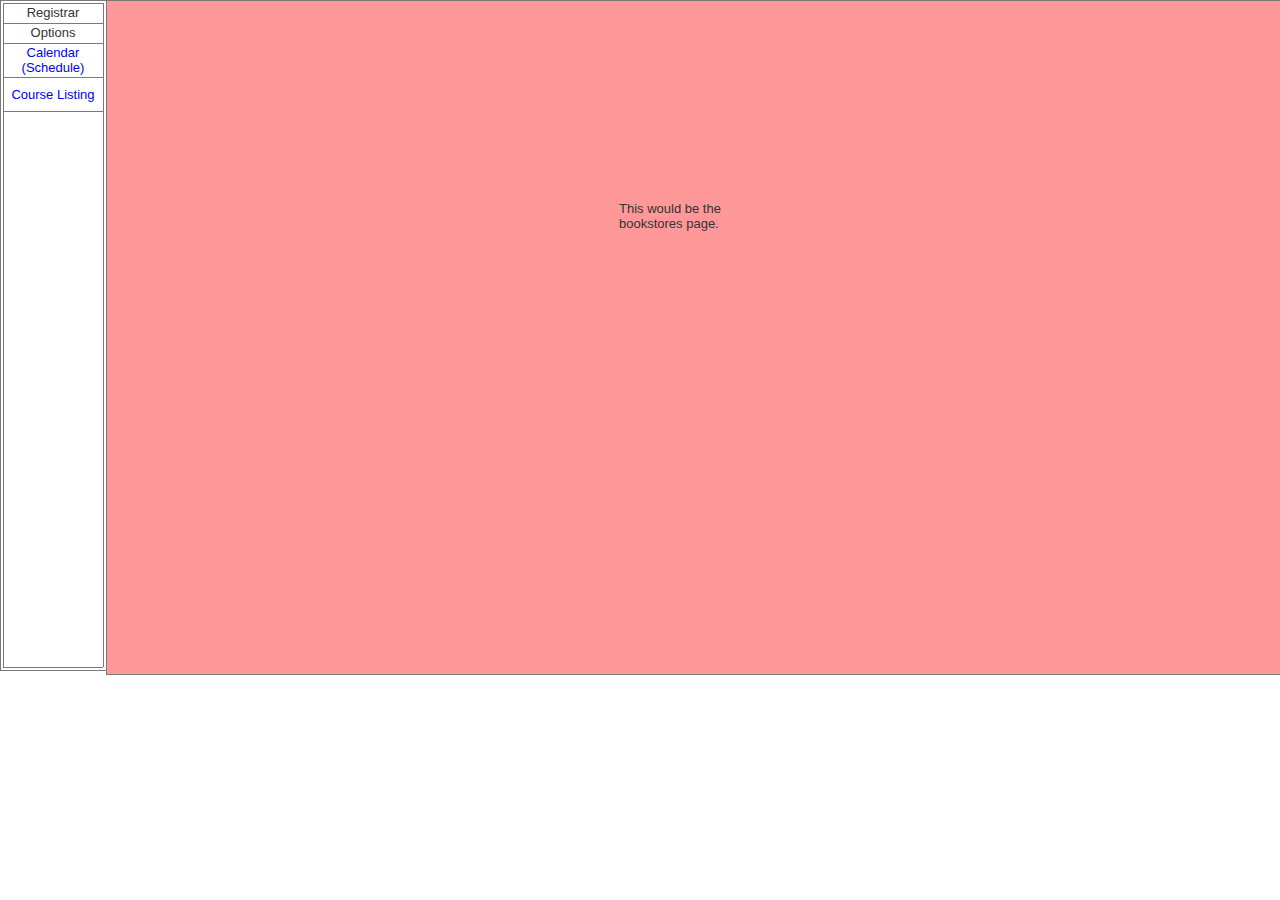
<file: cal/Bookstore_Blank.html>
﻿<html>
<head>
    <title>Bookstore Blank</title>
    <meta http-equiv="content-type" content="text/html; charset=utf-8"/>
    <meta http-equiv="imagetoolbar" content="no"/>
    <meta name="apple-mobile-web-app-capable" content="yes"/>
    <link href="resources/css/jquery-ui-themes.css" type="text/css" rel="stylesheet">
    <link href="resources/css/axure_rp_page.css" type="text/css" rel="stylesheet">
    <link href="Bookstore_Blank_files/axurerp_pagespecificstyles.css" type="text/css" rel="stylesheet">
<!--[if IE 6]>
    <link href="Bookstore_Blank_files/axurerp_pagespecificstyles_ie6.css" type="text/css" rel="stylesheet">
<![endif]-->
    <script src="data/sitemap.js"></script>
    <script src="resources/scripts/jquery-1.7.1.min.js"></script>
    <script src="resources/scripts/axutils.js"></script>
    <script src="resources/scripts/jquery-ui-1.8.10.custom.min.js"></script>
    <script src="resources/scripts/axurerp_beforepagescript.js"></script>
    <script src="resources/scripts/messagecenter.js"></script>
<script src='Bookstore_Blank_files/data.js'></script>
</head>
<body>
<div id="main_container">

<div id="u0" class="u0_container"   >
<div id="u0_img" class="u0_normal detectCanvas"></div>
<div id="u1" class="u1" style="visibility:hidden;"  >
<div id="u1_rtf"></div>
</div>
</div>
<div id="u2" class="u2"  >
<div id="u2_rtf"><p style="text-align:left;"><span style="font-family:Arial;font-size:13px;font-weight:normal;font-style:normal;text-decoration:none;color:#333333;">This would be the bookstores page.</span></p></div>
</div>
<DIV id="u3container" style="position:absolute; left:0px; top:0px; width:106px; height:670px;; overflow:visible">

<DIV id="u3_menu" class="u3_menu  detectCanvas"></DIV>

<DIV id="u4" class="u4;" >

</DIV>

<DIV id="u4container" style="position:absolute; left:3px; top:3px; width:105px; height:669px; overflow:visible">

<div id="u5" class="u5_container"   >
<div id="u5_img" class="u5_normal detectCanvas"></div>
<div id="u6" class="u6"  >
<div id="u6_rtf"><p style="text-align:center;"><span style="font-family:Arial;font-size:13px;font-weight:normal;font-style:normal;text-decoration:none;color:#333333;">Registrar</span></p></div>
</div>
</div>
<div id="u7" class="u7_container"   >
<div id="u7_img" class="u7_normal detectCanvas"></div>
<div id="u8" class="u8"  >
<div id="u8_rtf"><p style="text-align:center;"><span style="font-family:Arial;font-size:13px;font-weight:normal;font-style:normal;text-decoration:none;color:#333333;">Options</span></p></div>
</div>
</div>
<div id="u9" class="u9_container"   >
<div id="u9_img" class="u9_normal detectCanvas"></div>
<div id="u10" class="u10"  >
<div id="u10_rtf"><p style="text-align:center;"><a id="u11" ><span style="font-family:Arial;font-size:13px;font-weight:normal;font-style:normal;text-decoration:none;color:#0000FF;">Calendar (Schedule)</span></a></p></div>
</div>
</div>
<div id="u12" class="u12_container"   >
<div id="u12_img" class="u12_normal detectCanvas"></div>
<div id="u13" class="u13"  >
<div id="u13_rtf"><p style="text-align:center;"><a id="u14" ><span style="font-family:Arial;font-size:13px;font-weight:normal;font-style:normal;text-decoration:none;color:#0000FF;">Course Listing</span></a></p></div>
</div>
</div>
<div id="u15" class="u15_container"   >
<div id="u15_img" class="u15_normal detectCanvas"></div>
<div id="u16" class="u16" style="visibility:hidden;"  >
<div id="u16_rtf"></div>
</div>
</div>
</DIV>
</DIV>
</div>
<div class="preload"><img src="Bookstore_Blank_files/u0_normal.png" width="1" height="1"/><img src="Bookstore_Blank_files/u3_menu.png" width="1" height="1"/><img src="Bookstore_Blank_files/u5_normal.png" width="1" height="1"/><img src="Bookstore_Blank_files/u9_normal.png" width="1" height="1"/><img src="Bookstore_Blank_files/u15_normal.png" width="1" height="1"/></div>
</body>
<script src="resources/scripts/axurerp_pagescript.js"></script>
<script src="Bookstore_Blank_files/axurerp_pagespecificscript.js" charset="utf-8"></script>
</file>
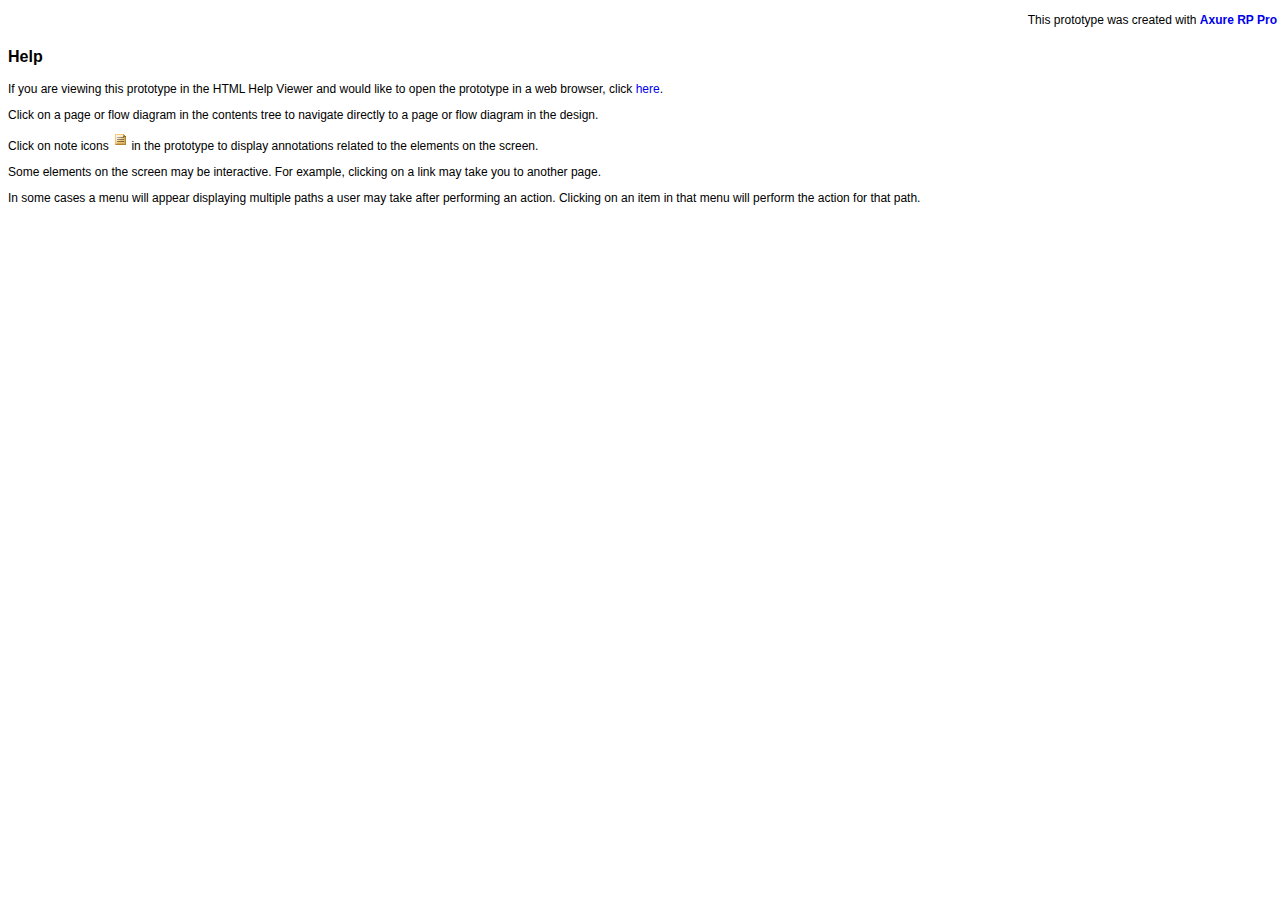
<file: cal/chm_start.html>
<HTML>
<HEAD><meta http-equiv="content-type" content="text/html; charset=utf-8">
</HEAD>
<BODY style='font-family: arial; font-size: 12px;'>

<div style="padding:5px; width:100%; text-align:right">
This prototype was created with <a style="text-decoration:none;" href="http://www.axure.com" target=_blank><strong>Axure RP Pro</strong></a></div>
<p style='font-size: 16px;'><b>Help</b></p>
<p>If you are viewing this prototype in the HTML 
Help Viewer and would like to open the prototype in a web browser, click 
<a style="text-decoration:none;" href="start.html" target=_blank>here</a>.</p>
<p>Click on a page or flow diagram in the contents 
tree to navigate directly to a page or flow diagram in the design.</p>
<p>Click on note icons 
<img border="0" src="resources/css/images/note.gif" width="16" height="16"> in the prototype 
to display annotations related to the 
elements on the screen.</p>
<p>Some elements on the screen may be interactive. 
For example, clicking on a link may take you to another page.</p>
<p>In some cases a menu will appear displaying 
multiple paths a user may take after performing an action. Clicking on an item in that menu will perform the 
action for that path.</p>

</BODY>
</HTML>
</file>
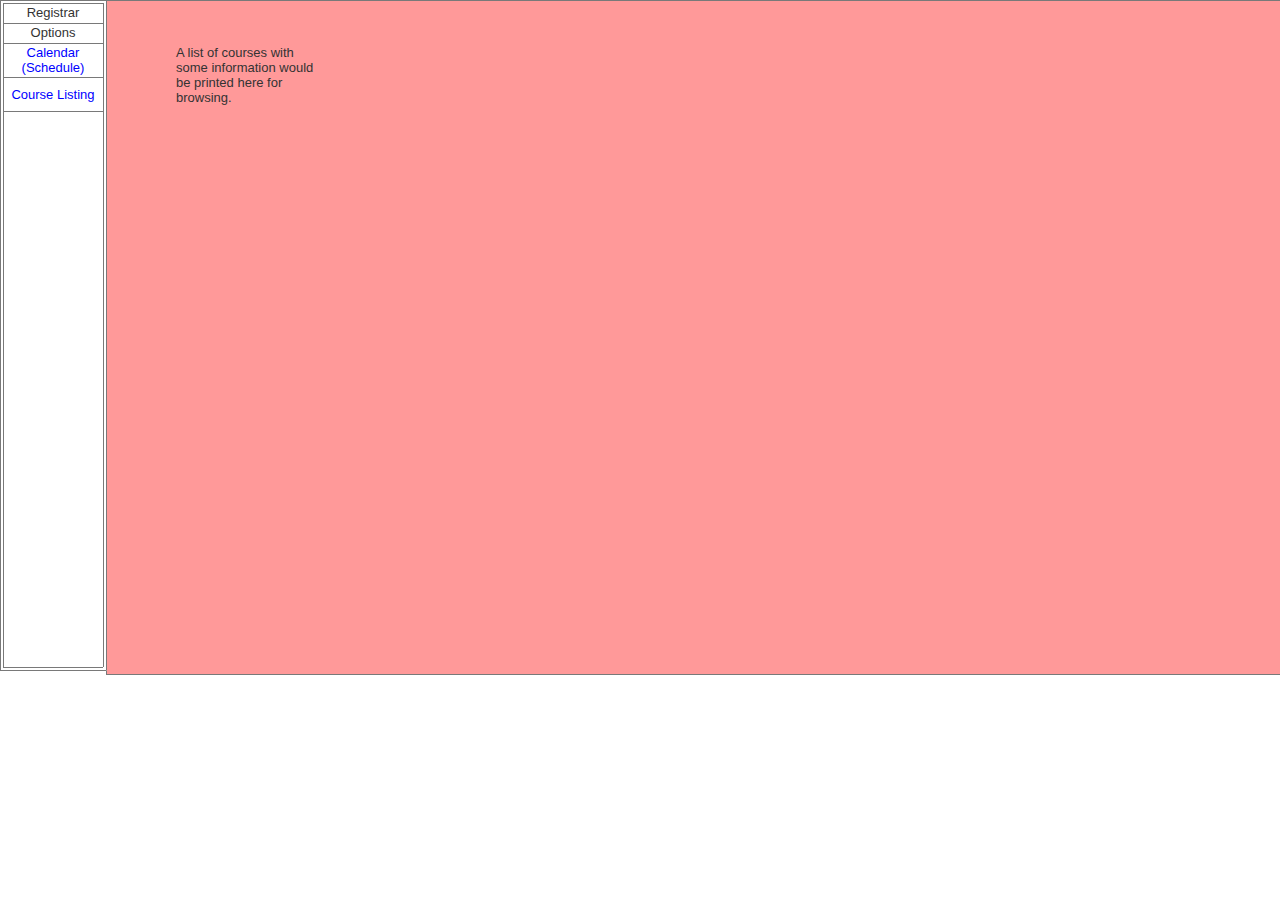
<file: cal/Course_Catalog.html>
﻿<html>
<head>
    <title>Course Catalog</title>
    <meta http-equiv="content-type" content="text/html; charset=utf-8"/>
    <meta http-equiv="imagetoolbar" content="no"/>
    <meta name="apple-mobile-web-app-capable" content="yes"/>
    <link href="resources/css/jquery-ui-themes.css" type="text/css" rel="stylesheet">
    <link href="resources/css/axure_rp_page.css" type="text/css" rel="stylesheet">
    <link href="Course_Catalog_files/axurerp_pagespecificstyles.css" type="text/css" rel="stylesheet">
<!--[if IE 6]>
    <link href="Course_Catalog_files/axurerp_pagespecificstyles_ie6.css" type="text/css" rel="stylesheet">
<![endif]-->
    <script src="data/sitemap.js"></script>
    <script src="resources/scripts/jquery-1.7.1.min.js"></script>
    <script src="resources/scripts/axutils.js"></script>
    <script src="resources/scripts/jquery-ui-1.8.10.custom.min.js"></script>
    <script src="resources/scripts/axurerp_beforepagescript.js"></script>
    <script src="resources/scripts/messagecenter.js"></script>
<script src='Course_Catalog_files/data.js'></script>
</head>
<body>
<div id="main_container">

<div id="u0" class="u0_container"   >
<div id="u0_img" class="u0_normal detectCanvas"></div>
<div id="u1" class="u1" style="visibility:hidden;"  >
<div id="u1_rtf"></div>
</div>
</div>
<DIV id="u2container" style="position:absolute; left:0px; top:0px; width:106px; height:670px;; overflow:visible">

<DIV id="u2_menu" class="u2_menu  detectCanvas"></DIV>

<DIV id="u3" class="u3;" >

</DIV>

<DIV id="u3container" style="position:absolute; left:3px; top:3px; width:105px; height:669px; overflow:visible">

<div id="u4" class="u4_container"   >
<div id="u4_img" class="u4_normal detectCanvas"></div>
<div id="u5" class="u5"  >
<div id="u5_rtf"><p style="text-align:center;"><span style="font-family:Arial;font-size:13px;font-weight:normal;font-style:normal;text-decoration:none;color:#333333;">Registrar</span></p></div>
</div>
</div>
<div id="u6" class="u6_container"   >
<div id="u6_img" class="u6_normal detectCanvas"></div>
<div id="u7" class="u7"  >
<div id="u7_rtf"><p style="text-align:center;"><span style="font-family:Arial;font-size:13px;font-weight:normal;font-style:normal;text-decoration:none;color:#333333;">Options</span></p></div>
</div>
</div>
<div id="u8" class="u8_container"   >
<div id="u8_img" class="u8_normal detectCanvas"></div>
<div id="u9" class="u9"  >
<div id="u9_rtf"><p style="text-align:center;"><a id="u10" ><span style="font-family:Arial;font-size:13px;font-weight:normal;font-style:normal;text-decoration:none;color:#0000FF;">Calendar (Schedule)</span></a></p></div>
</div>
</div>
<div id="u11" class="u11_container"   >
<div id="u11_img" class="u11_normal detectCanvas"></div>
<div id="u12" class="u12"  >
<div id="u12_rtf"><p style="text-align:center;"><a id="u13" ><span style="font-family:Arial;font-size:13px;font-weight:normal;font-style:normal;text-decoration:none;color:#0000FF;">Course Listing</span></a></p></div>
</div>
</div>
<div id="u14" class="u14_container"   >
<div id="u14_img" class="u14_normal detectCanvas"></div>
<div id="u15" class="u15" style="visibility:hidden;"  >
<div id="u15_rtf"></div>
</div>
</div>
</DIV>
</DIV>
<div id="u16" class="u16"  >
<div id="u16_rtf"><p style="text-align:left;"><span style="font-family:Arial;font-size:13px;font-weight:normal;font-style:normal;text-decoration:none;color:#333333;">A list of courses with some information would be printed here for browsing.</span></p><p style="text-align:left;"><span style="font-family:Arial;font-size:13px;font-weight:normal;font-style:normal;text-decoration:none;color:#333333;text-decoration:none;">&nbsp;</span></p></div>
</div>
</div>
<div class="preload"><img src="Course_Catalog_files/u0_normal.png" width="1" height="1"/><img src="Course_Catalog_files/u2_menu.png" width="1" height="1"/><img src="Course_Catalog_files/u4_normal.png" width="1" height="1"/><img src="Course_Catalog_files/u8_normal.png" width="1" height="1"/><img src="Course_Catalog_files/u14_normal.png" width="1" height="1"/></div>
</body>
<script src="resources/scripts/axurerp_pagescript.js"></script>
<script src="Course_Catalog_files/axurerp_pagespecificscript.js" charset="utf-8"></script>
</file>
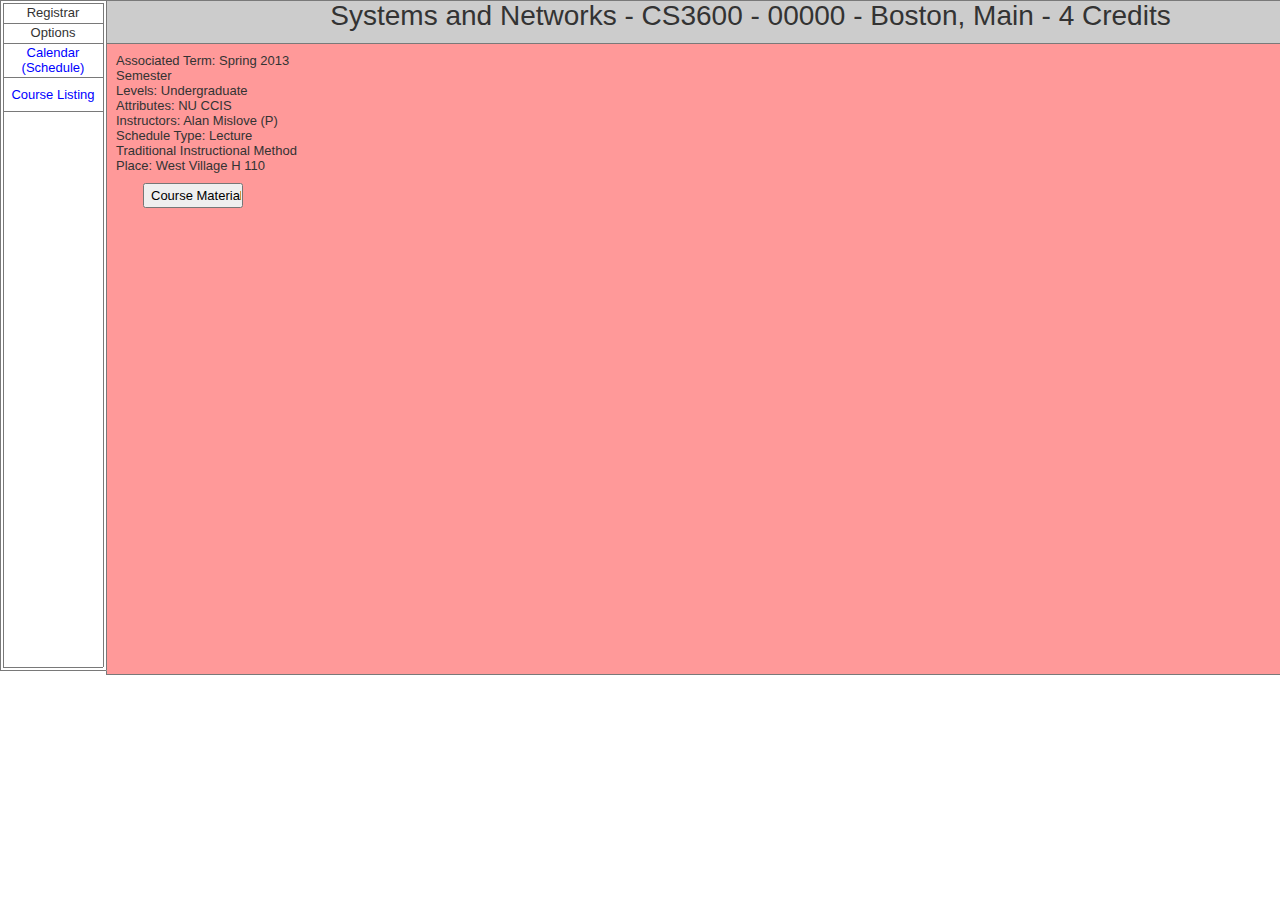
<file: cal/CS3600.html>
﻿<html>
<head>
    <title>CS3600</title>
    <meta http-equiv="content-type" content="text/html; charset=utf-8"/>
    <meta http-equiv="imagetoolbar" content="no"/>
    <meta name="apple-mobile-web-app-capable" content="yes"/>
    <link href="resources/css/jquery-ui-themes.css" type="text/css" rel="stylesheet">
    <link href="resources/css/axure_rp_page.css" type="text/css" rel="stylesheet">
    <link href="CS3600_files/axurerp_pagespecificstyles.css" type="text/css" rel="stylesheet">
<!--[if IE 6]>
    <link href="CS3600_files/axurerp_pagespecificstyles_ie6.css" type="text/css" rel="stylesheet">
<![endif]-->
    <script src="data/sitemap.js"></script>
    <script src="resources/scripts/jquery-1.7.1.min.js"></script>
    <script src="resources/scripts/axutils.js"></script>
    <script src="resources/scripts/jquery-ui-1.8.10.custom.min.js"></script>
    <script src="resources/scripts/axurerp_beforepagescript.js"></script>
    <script src="resources/scripts/messagecenter.js"></script>
<script src='CS3600_files/data.js'></script>
</head>
<body>
<div id="main_container">

<div id="u0" class="u0_container"   >
<div id="u0_img" class="u0_normal detectCanvas"></div>
<div id="u1" class="u1" style="visibility:hidden;"  >
<div id="u1_rtf"></div>
</div>
</div>
<DIV id="u2container" style="position:absolute; left:0px; top:0px; width:106px; height:602px;; overflow:visible">

<DIV id="u2_menu" class="u2_menu  detectCanvas"></DIV>

<DIV id="u3" class="u3;" >

</DIV>

<DIV id="u3container" style="position:absolute; left:3px; top:3px; width:105px; height:601px; overflow:visible">

<div id="u4" class="u4_container"   >
<div id="u4_img" class="u4_normal detectCanvas"></div>
<div id="u5" class="u5"  >
<div id="u5_rtf"><p style="text-align:center;"><span style="font-family:Arial;font-size:13px;font-weight:normal;font-style:normal;text-decoration:none;color:#333333;">Registrar</span></p></div>
</div>
</div>
<div id="u6" class="u6_container"   >
<div id="u6_img" class="u6_normal detectCanvas"></div>
<div id="u7" class="u7"  >
<div id="u7_rtf"><p style="text-align:center;"><span style="font-family:Arial;font-size:13px;font-weight:normal;font-style:normal;text-decoration:none;color:#333333;">Options</span></p></div>
</div>
</div>
<div id="u8" class="u8_container"   >
<div id="u8_img" class="u8_normal detectCanvas"></div>
<div id="u9" class="u9" style="visibility:hidden;"  >
<div id="u9_rtf"></div>
</div>
</div>
</DIV>
</DIV>
<DIV id="u10container" style="position:absolute; left:0px; top:0px; width:106px; height:670px;; overflow:visible">

<DIV id="u10_menu" class="u10_menu  detectCanvas"></DIV>

<DIV id="u11" class="u11;" >

</DIV>

<DIV id="u11container" style="position:absolute; left:3px; top:3px; width:105px; height:669px; overflow:visible">

<div id="u12" class="u12_container"   >
<div id="u12_img" class="u12_normal detectCanvas"></div>
<div id="u13" class="u13"  >
<div id="u13_rtf"><p style="text-align:center;"><span style="font-family:Arial;font-size:13px;font-weight:normal;font-style:normal;text-decoration:none;color:#333333;">Registrar</span></p></div>
</div>
</div>
<div id="u14" class="u14_container"   >
<div id="u14_img" class="u14_normal detectCanvas"></div>
<div id="u15" class="u15"  >
<div id="u15_rtf"><p style="text-align:center;"><span style="font-family:Arial;font-size:13px;font-weight:normal;font-style:normal;text-decoration:none;color:#333333;">Options</span></p></div>
</div>
</div>
<div id="u16" class="u16_container"   >
<div id="u16_img" class="u16_normal detectCanvas"></div>
<div id="u17" class="u17"  >
<div id="u17_rtf"><p style="text-align:center;"><a id="u18" ><span style="font-family:Arial;font-size:13px;font-weight:normal;font-style:normal;text-decoration:none;color:#0000FF;">Calendar (Schedule)</span></a></p></div>
</div>
</div>
<div id="u19" class="u19_container"   >
<div id="u19_img" class="u19_normal detectCanvas"></div>
<div id="u20" class="u20"  >
<div id="u20_rtf"><p style="text-align:center;"><a id="u21" ><span style="font-family:Arial;font-size:13px;font-weight:normal;font-style:normal;text-decoration:none;color:#0000FF;">Course Listing</span></a></p></div>
</div>
</div>
<div id="u22" class="u22_container"   >
<div id="u22_img" class="u22_normal detectCanvas"></div>
<div id="u23" class="u23" style="visibility:hidden;"  >
<div id="u23_rtf"></div>
</div>
</div>
</DIV>
</DIV>
<div id="u24" class="u24"  >
<div id="u24_rtf"><p style="text-align:left;"><span style="font-family:Arial;font-size:13px;font-weight:normal;font-style:normal;text-decoration:none;color:#333333;">Associated Term: Spring 2013 Semester </span></p><p style="text-align:left;"><span style="font-family:Arial;font-size:13px;font-weight:normal;font-style:normal;text-decoration:none;color:#333333;">Levels: Undergraduate </span></p><p style="text-align:left;"><span style="font-family:Arial;font-size:13px;font-weight:normal;font-style:normal;text-decoration:none;color:#333333;">Attributes: NU CCIS </span></p><p style="text-align:left;"><span style="font-family:Arial;font-size:13px;font-weight:normal;font-style:normal;text-decoration:none;color:#333333;">Instructors: Alan Mislove (P)</span></p><p style="text-align:left;"><span style="font-family:Arial;font-size:13px;font-weight:normal;font-style:normal;text-decoration:none;color:#333333;">Schedule Type: Lecture </span></p><p style="text-align:left;"><span style="font-family:Arial;font-size:13px;font-weight:normal;font-style:normal;text-decoration:none;color:#333333;">Traditional Instructional Method </span></p><p style="text-align:left;"><span style="font-family:Arial;font-size:13px;font-weight:normal;font-style:normal;text-decoration:none;color:#333333;">Place: West Village H 110</span></p></div>
</div>
<div id="u25" class="u25_container"   >
<div id="u25_img" class="u25_normal detectCanvas"></div>
<div id="u26" class="u26" style="visibility:hidden;"  >
<div id="u26_rtf"></div>
</div>
</div>
<div id="u27" class="u27"  >
<div id="u27_rtf"><p style="text-align:center;"><span style="font-family:Arial;font-size:28px;font-weight:normal;font-style:normal;text-decoration:none;color:#333333;">Systems and Networks - CS3600 - 00000 - Boston, Main - 4 Credits</span></p></div>
</div>
<INPUT id="u28" type="submit" class="u28" value="Course Materials"   >

</div>
<div class="preload"><img src="CS3600_files/u0_normal.png" width="1" height="1"/><img src="CS3600_files/u2_menu.png" width="1" height="1"/><img src="CS3600_files/u4_normal.png" width="1" height="1"/><img src="CS3600_files/u8_normal.png" width="1" height="1"/><img src="CS3600_files/u10_menu.png" width="1" height="1"/><img src="CS3600_files/u16_normal.png" width="1" height="1"/><img src="CS3600_files/u25_normal.png" width="1" height="1"/></div>
</body>
<script src="resources/scripts/axurerp_pagescript.js"></script>
<script src="CS3600_files/axurerp_pagespecificscript.js" charset="utf-8"></script>
</file>
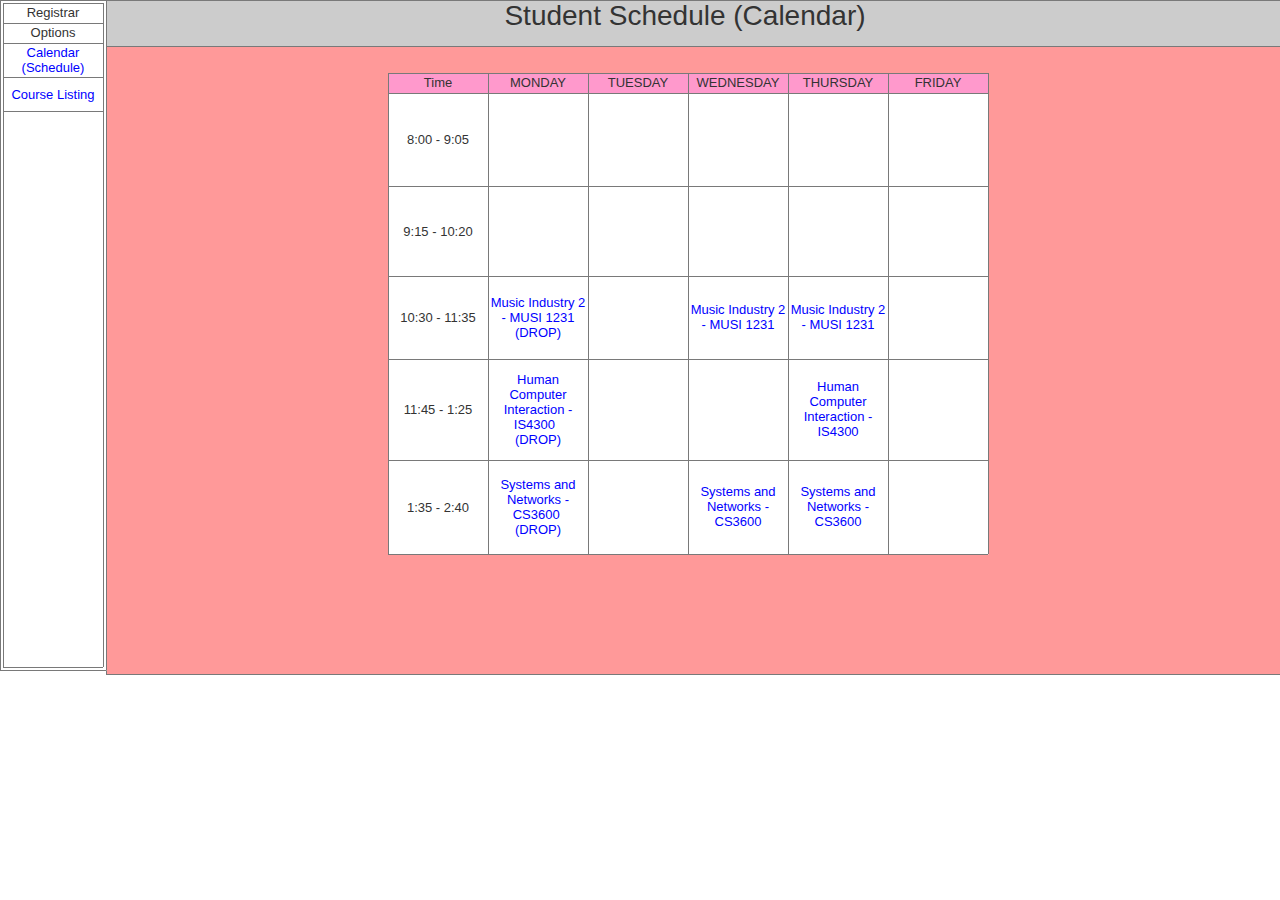
<file: cal/Home.html>
﻿<html>
<head>
    <title>Home</title>
    <meta http-equiv="content-type" content="text/html; charset=utf-8"/>
    <meta http-equiv="imagetoolbar" content="no"/>
    <meta name="apple-mobile-web-app-capable" content="yes"/>
    <link href="resources/css/jquery-ui-themes.css" type="text/css" rel="stylesheet">
    <link href="resources/css/axure_rp_page.css" type="text/css" rel="stylesheet">
    <link href="Home_files/axurerp_pagespecificstyles.css" type="text/css" rel="stylesheet">
<!--[if IE 6]>
    <link href="Home_files/axurerp_pagespecificstyles_ie6.css" type="text/css" rel="stylesheet">
<![endif]-->
    <script src="data/sitemap.js"></script>
    <script src="resources/scripts/jquery-1.7.1.min.js"></script>
    <script src="resources/scripts/axutils.js"></script>
    <script src="resources/scripts/jquery-ui-1.8.10.custom.min.js"></script>
    <script src="resources/scripts/axurerp_beforepagescript.js"></script>
    <script src="resources/scripts/messagecenter.js"></script>
<script src='Home_files/data.js'></script>
</head>
<body>
<div id="main_container">

<div id="u0" class="u0_container"   >
<div id="u0_img" class="u0_normal detectCanvas"></div>
<div id="u1" class="u1" style="visibility:hidden;"  >
<div id="u1_rtf"></div>
</div>
</div>
<div id="u2" class="u2_container"   >
<div id="u2_img" class="u2_normal detectCanvas"></div>
<div id="u3" class="u3" style="visibility:hidden;"  >
<div id="u3_rtf"></div>
</div>
</div>
<DIV id="u4" style="" >
<DIV id="pd0u4" style="" data-label="State1">
<DIV id="u5" class="u5;" >

</DIV>

<DIV id="u5container" style="position:absolute; left:0px; top:0px; width:605px; height:486px; overflow:visible">

<div id="u6" class="u6_container"   >
<div id="u6_img" class="u6_normal detectCanvas"></div>
<div id="u7" class="u7"  >
<div id="u7_rtf"><p style="text-align:center;"><span style="font-family:Arial;font-size:13px;font-weight:normal;font-style:normal;text-decoration:none;color:#333333;">Time</span></p></div>
</div>
</div>
<div id="u8" class="u8_container"   >
<div id="u8_img" class="u8_normal detectCanvas"></div>
<div id="u9" class="u9"  >
<div id="u9_rtf"><p style="text-align:center;"><span style="font-family:Arial;font-size:13px;font-weight:normal;font-style:normal;text-decoration:none;color:#333333;">MONDAY</span></p></div>
</div>
</div>
<div id="u10" class="u10_container"   >
<div id="u10_img" class="u10_normal detectCanvas"></div>
<div id="u11" class="u11"  >
<div id="u11_rtf"><p style="text-align:center;"><span style="font-family:Arial;font-size:13px;font-weight:normal;font-style:normal;text-decoration:none;color:#333333;">TUESDAY</span></p></div>
</div>
</div>
<div id="u12" class="u12_container"   >
<div id="u12_img" class="u12_normal detectCanvas"></div>
<div id="u13" class="u13"  >
<div id="u13_rtf"><p style="text-align:center;"><span style="font-family:Arial;font-size:13px;font-weight:normal;font-style:normal;text-decoration:none;color:#333333;">WEDNESDAY</span></p></div>
</div>
</div>
<div id="u14" class="u14_container"   >
<div id="u14_img" class="u14_normal detectCanvas"></div>
<div id="u15" class="u15"  >
<div id="u15_rtf"><p style="text-align:center;"><span style="font-family:Arial;font-size:13px;font-weight:normal;font-style:normal;text-decoration:none;color:#333333;">THURSDAY</span></p></div>
</div>
</div>
<div id="u16" class="u16_container"   >
<div id="u16_img" class="u16_normal detectCanvas"></div>
<div id="u17" class="u17"  >
<div id="u17_rtf"><p style="text-align:center;"><span style="font-family:Arial;font-size:13px;font-weight:normal;font-style:normal;text-decoration:none;color:#333333;">FRIDAY</span></p></div>
</div>
</div>
<div id="u18" class="u18_container"   >
<div id="u18_img" class="u18_normal detectCanvas"></div>
<div id="u19" class="u19"  >
<div id="u19_rtf"><p style="text-align:center;"><span style="font-family:Arial;font-size:13px;font-weight:normal;font-style:normal;text-decoration:none;color:#333333;">8:00 - 9:05</span></p></div>
</div>
</div>
<div id="u20" class="u20_container"   >
<div id="u20_img" class="u20_normal detectCanvas"></div>
<div id="u21" class="u21" style="visibility:hidden;"  >
<div id="u21_rtf"></div>
</div>
</div>
<div id="u22" class="u22_container"   >
<div id="u22_img" class="u22_normal detectCanvas"></div>
<div id="u23" class="u23" style="visibility:hidden;"  >
<div id="u23_rtf"></div>
</div>
</div>
<div id="u24" class="u24_container"   >
<div id="u24_img" class="u24_normal detectCanvas"></div>
<div id="u25" class="u25" style="visibility:hidden;"  >
<div id="u25_rtf"></div>
</div>
</div>
<div id="u26" class="u26_container"   >
<div id="u26_img" class="u26_normal detectCanvas"></div>
<div id="u27" class="u27" style="visibility:hidden;"  >
<div id="u27_rtf"></div>
</div>
</div>
<div id="u28" class="u28_container"   >
<div id="u28_img" class="u28_normal detectCanvas"></div>
<div id="u29" class="u29" style="visibility:hidden;"  >
<div id="u29_rtf"></div>
</div>
</div>
<div id="u30" class="u30_container"   >
<div id="u30_img" class="u30_normal detectCanvas"></div>
<div id="u31" class="u31"  >
<div id="u31_rtf"><p style="text-align:center;"><span style="font-family:Arial;font-size:13px;font-weight:normal;font-style:normal;text-decoration:none;color:#333333;">9:15 - 10:20</span></p></div>
</div>
</div>
<div id="u32" class="u32_container"   >
<div id="u32_img" class="u32_normal detectCanvas"></div>
<div id="u33" class="u33" style="visibility:hidden;"  >
<div id="u33_rtf"></div>
</div>
</div>
<div id="u34" class="u34_container"   >
<div id="u34_img" class="u34_normal detectCanvas"></div>
<div id="u35" class="u35" style="visibility:hidden;"  >
<div id="u35_rtf"></div>
</div>
</div>
<div id="u36" class="u36_container"   >
<div id="u36_img" class="u36_normal detectCanvas"></div>
<div id="u37" class="u37" style="visibility:hidden;"  >
<div id="u37_rtf"></div>
</div>
</div>
<div id="u38" class="u38_container"   >
<div id="u38_img" class="u38_normal detectCanvas"></div>
<div id="u39" class="u39" style="visibility:hidden;"  >
<div id="u39_rtf"></div>
</div>
</div>
<div id="u40" class="u40_container"   >
<div id="u40_img" class="u40_normal detectCanvas"></div>
<div id="u41" class="u41" style="visibility:hidden;"  >
<div id="u41_rtf"></div>
</div>
</div>
<div id="u42" class="u42_container"   >
<div id="u42_img" class="u42_normal detectCanvas"></div>
<div id="u43" class="u43"  >
<div id="u43_rtf"><p style="text-align:center;"><span style="font-family:Arial;font-size:13px;font-weight:normal;font-style:normal;text-decoration:none;color:#333333;">10:30 - 11:35</span></p></div>
</div>
</div>
<div id="u44" class="u44_container"   >
<div id="u44_img" class="u44_normal detectCanvas"></div>
<div id="u45" class="u45"  >
<div id="u45_rtf"><p style="text-align:center;"><a id="u46" ><span style="font-family:Arial;font-size:13px;font-weight:normal;font-style:normal;text-decoration:none;color:#0000FF;">Music Industry 2 - MUSI 1231</span></a><span style="font-family:Arial;font-size:13px;font-weight:normal;font-style:normal;text-decoration:none;color:#0000FF;"> (</span><a id="u47" ><span style="font-family:Arial;font-size:13px;font-weight:normal;font-style:normal;text-decoration:none;color:#0000FF;">DROP</span></a><span style="font-family:Arial;font-size:13px;font-weight:normal;font-style:normal;text-decoration:none;color:#0000FF;">)</span></p></div>
</div>
</div>
<div id="u48" class="u48_container"   >
<div id="u48_img" class="u48_normal detectCanvas"></div>
<div id="u49" class="u49" style="visibility:hidden;"  >
<div id="u49_rtf"></div>
</div>
</div>
<div id="u50" class="u50_container"   >
<div id="u50_img" class="u50_normal detectCanvas"></div>
<div id="u51" class="u51"  >
<div id="u51_rtf"><p style="text-align:center;"><a id="u52" ><span style="font-family:Arial;font-size:13px;font-weight:normal;font-style:normal;text-decoration:none;color:#0000FF;">Music Industry 2 - MUSI 1231</span></a></p></div>
</div>
</div>
<div id="u53" class="u53_container"   >
<div id="u53_img" class="u53_normal detectCanvas"></div>
<div id="u54" class="u54"  >
<div id="u54_rtf"><p style="text-align:center;"><a id="u55" ><span style="font-family:Arial;font-size:13px;font-weight:normal;font-style:normal;text-decoration:none;color:#0000FF;">Music Industry 2 - MUSI 1231</span></a></p></div>
</div>
</div>
<div id="u56" class="u56_container"   >
<div id="u56_img" class="u56_normal detectCanvas"></div>
<div id="u57" class="u57" style="visibility:hidden;"  >
<div id="u57_rtf"></div>
</div>
</div>
<div id="u58" class="u58_container"   >
<div id="u58_img" class="u58_normal detectCanvas"></div>
<div id="u59" class="u59"  >
<div id="u59_rtf"><p style="text-align:center;"><span style="font-family:Arial;font-size:13px;font-weight:normal;font-style:normal;text-decoration:none;color:#333333;">11:45 - 1:25</span></p></div>
</div>
</div>
<div id="u60" class="u60_container"   >
<div id="u60_img" class="u60_normal detectCanvas"></div>
<div id="u61" class="u61"  >
<div id="u61_rtf"><p style="text-align:center;"><a id="u62" ><span style="font-family:Arial;font-size:13px;font-weight:normal;font-style:normal;text-decoration:none;color:#0000FF;">Human Computer Interaction - IS4300</span></a><span style="font-family:Arial;font-size:13px;font-weight:normal;font-style:normal;text-decoration:none;color:#0000FF;">&nbsp;&nbsp; (</span><a id="u63" ><span style="font-family:Arial;font-size:13px;font-weight:normal;font-style:normal;text-decoration:none;color:#0000FF;">DROP</span></a><span style="font-family:Arial;font-size:13px;font-weight:normal;font-style:normal;text-decoration:none;color:#0000FF;">)</span></p></div>
</div>
</div>
<div id="u64" class="u64_container"   >
<div id="u64_img" class="u64_normal detectCanvas"></div>
<div id="u65" class="u65" style="visibility:hidden;"  >
<div id="u65_rtf"></div>
</div>
</div>
<div id="u66" class="u66_container"   >
<div id="u66_img" class="u66_normal detectCanvas"></div>
<div id="u67" class="u67" style="visibility:hidden;"  >
<div id="u67_rtf"></div>
</div>
</div>
<div id="u68" class="u68_container"   >
<div id="u68_img" class="u68_normal detectCanvas"></div>
<div id="u69" class="u69"  >
<div id="u69_rtf"><p style="text-align:center;"><a id="u70" ><span style="font-family:Arial;font-size:13px;font-weight:normal;font-style:normal;text-decoration:none;color:#0000FF;">Human Computer Interaction - IS4300</span></a></p></div>
</div>
</div>
<div id="u71" class="u71_container"   >
<div id="u71_img" class="u71_normal detectCanvas"></div>
<div id="u72" class="u72" style="visibility:hidden;"  >
<div id="u72_rtf"></div>
</div>
</div>
<div id="u73" class="u73_container"   >
<div id="u73_img" class="u73_normal detectCanvas"></div>
<div id="u74" class="u74"  >
<div id="u74_rtf"><p style="text-align:center;"><span style="font-family:Arial;font-size:13px;font-weight:normal;font-style:normal;text-decoration:none;color:#333333;">1:35 - 2:40</span></p></div>
</div>
</div>
<div id="u75" class="u75_container"   >
<div id="u75_img" class="u75_normal detectCanvas"></div>
<div id="u76" class="u76"  >
<div id="u76_rtf"><p style="text-align:center;"><a id="u77" ><span style="font-family:Arial;font-size:13px;font-weight:normal;font-style:normal;text-decoration:none;color:#0000FF;">Systems and Networks - CS3600</span></a><span style="font-family:Arial;font-size:13px;font-weight:normal;font-style:normal;text-decoration:none;color:#0000FF;">&nbsp; (</span><a id="u78" ><span style="font-family:Arial;font-size:13px;font-weight:normal;font-style:normal;text-decoration:none;color:#0000FF;">DROP</span></a><span style="font-family:Arial;font-size:13px;font-weight:normal;font-style:normal;text-decoration:none;color:#0000FF;">)</span></p></div>
</div>
</div>
<div id="u79" class="u79_container"   >
<div id="u79_img" class="u79_normal detectCanvas"></div>
<div id="u80" class="u80" style="visibility:hidden;"  >
<div id="u80_rtf"></div>
</div>
</div>
<div id="u81" class="u81_container"   >
<div id="u81_img" class="u81_normal detectCanvas"></div>
<div id="u82" class="u82"  >
<div id="u82_rtf"><p style="text-align:center;"><a id="u83" ><span style="font-family:Arial;font-size:13px;font-weight:normal;font-style:normal;text-decoration:none;color:#0000FF;">Systems and Networks - CS3600</span></a></p></div>
</div>
</div>
<div id="u84" class="u84_container"   >
<div id="u84_img" class="u84_normal detectCanvas"></div>
<div id="u85" class="u85"  >
<div id="u85_rtf"><p style="text-align:center;"><a id="u86" ><span style="font-family:Arial;font-size:13px;font-weight:normal;font-style:normal;text-decoration:none;color:#0000FF;">Systems and Networks - CS3600</span></a></p></div>
</div>
</div>
<div id="u87" class="u87_container"   >
<div id="u87_img" class="u87_normal detectCanvas"></div>
<div id="u88" class="u88" style="visibility:hidden;"  >
<div id="u88_rtf"></div>
</div>
</div>
</DIV>
</DIV>
</DIV>
<DIV id="u89container" style="position:absolute; left:0px; top:0px; width:106px; height:670px;; overflow:visible">

<DIV id="u89_menu" class="u89_menu  detectCanvas"></DIV>

<DIV id="u90" class="u90;" >

</DIV>

<DIV id="u90container" style="position:absolute; left:3px; top:3px; width:105px; height:669px; overflow:visible">

<div id="u91" class="u91_container"   >
<div id="u91_img" class="u91_normal detectCanvas"></div>
<div id="u92" class="u92"  >
<div id="u92_rtf"><p style="text-align:center;"><span style="font-family:Arial;font-size:13px;font-weight:normal;font-style:normal;text-decoration:none;color:#333333;">Registrar</span></p></div>
</div>
</div>
<div id="u93" class="u93_container"   >
<div id="u93_img" class="u93_normal detectCanvas"></div>
<div id="u94" class="u94"  >
<div id="u94_rtf"><p style="text-align:center;"><span style="font-family:Arial;font-size:13px;font-weight:normal;font-style:normal;text-decoration:none;color:#333333;">Options</span></p></div>
</div>
</div>
<div id="u95" class="u95_container"   >
<div id="u95_img" class="u95_normal detectCanvas"></div>
<div id="u96" class="u96"  >
<div id="u96_rtf"><p style="text-align:center;"><a id="u97" ><span style="font-family:Arial;font-size:13px;font-weight:normal;font-style:normal;text-decoration:none;color:#0000FF;">Calendar (Schedule)</span></a></p></div>
</div>
</div>
<div id="u98" class="u98_container"   >
<div id="u98_img" class="u98_normal detectCanvas"></div>
<div id="u99" class="u99"  >
<div id="u99_rtf"><p style="text-align:center;"><a id="u100" ><span style="font-family:Arial;font-size:13px;font-weight:normal;font-style:normal;text-decoration:none;color:#0000FF;">Course Listing</span></a></p></div>
</div>
</div>
<div id="u101" class="u101_container"   >
<div id="u101_img" class="u101_normal detectCanvas"></div>
<div id="u102" class="u102" style="visibility:hidden;"  >
<div id="u102_rtf"></div>
</div>
</div>
</DIV>
</DIV>
<div id="u103" class="u103"  >
<div id="u103_rtf"><p style="text-align:center;"><span style="font-family:Arial;font-size:28px;font-weight:normal;font-style:normal;text-decoration:none;color:#333333;">Student Schedule (Calendar)</span></p></div>
</div>
</div>
<div class="preload"><img src="Home_files/u0_normal.png" width="1" height="1"/><img src="Home_files/u2_normal.png" width="1" height="1"/><img src="Home_files/u6_normal.png" width="1" height="1"/><img src="Home_files/u18_normal.png" width="1" height="1"/><img src="Home_files/u30_normal.png" width="1" height="1"/><img src="Home_files/u42_normal.png" width="1" height="1"/><img src="Home_files/u58_normal.png" width="1" height="1"/><img src="Home_files/u73_normal.png" width="1" height="1"/><img src="Home_files/u89_menu.png" width="1" height="1"/><img src="Home_files/u91_normal.png" width="1" height="1"/><img src="Home_files/u95_normal.png" width="1" height="1"/><img src="Home_files/u101_normal.png" width="1" height="1"/></div>
</body>
<script src="resources/scripts/axurerp_pagescript.js"></script>
<script src="Home_files/axurerp_pagespecificscript.js" charset="utf-8"></script>
</file>
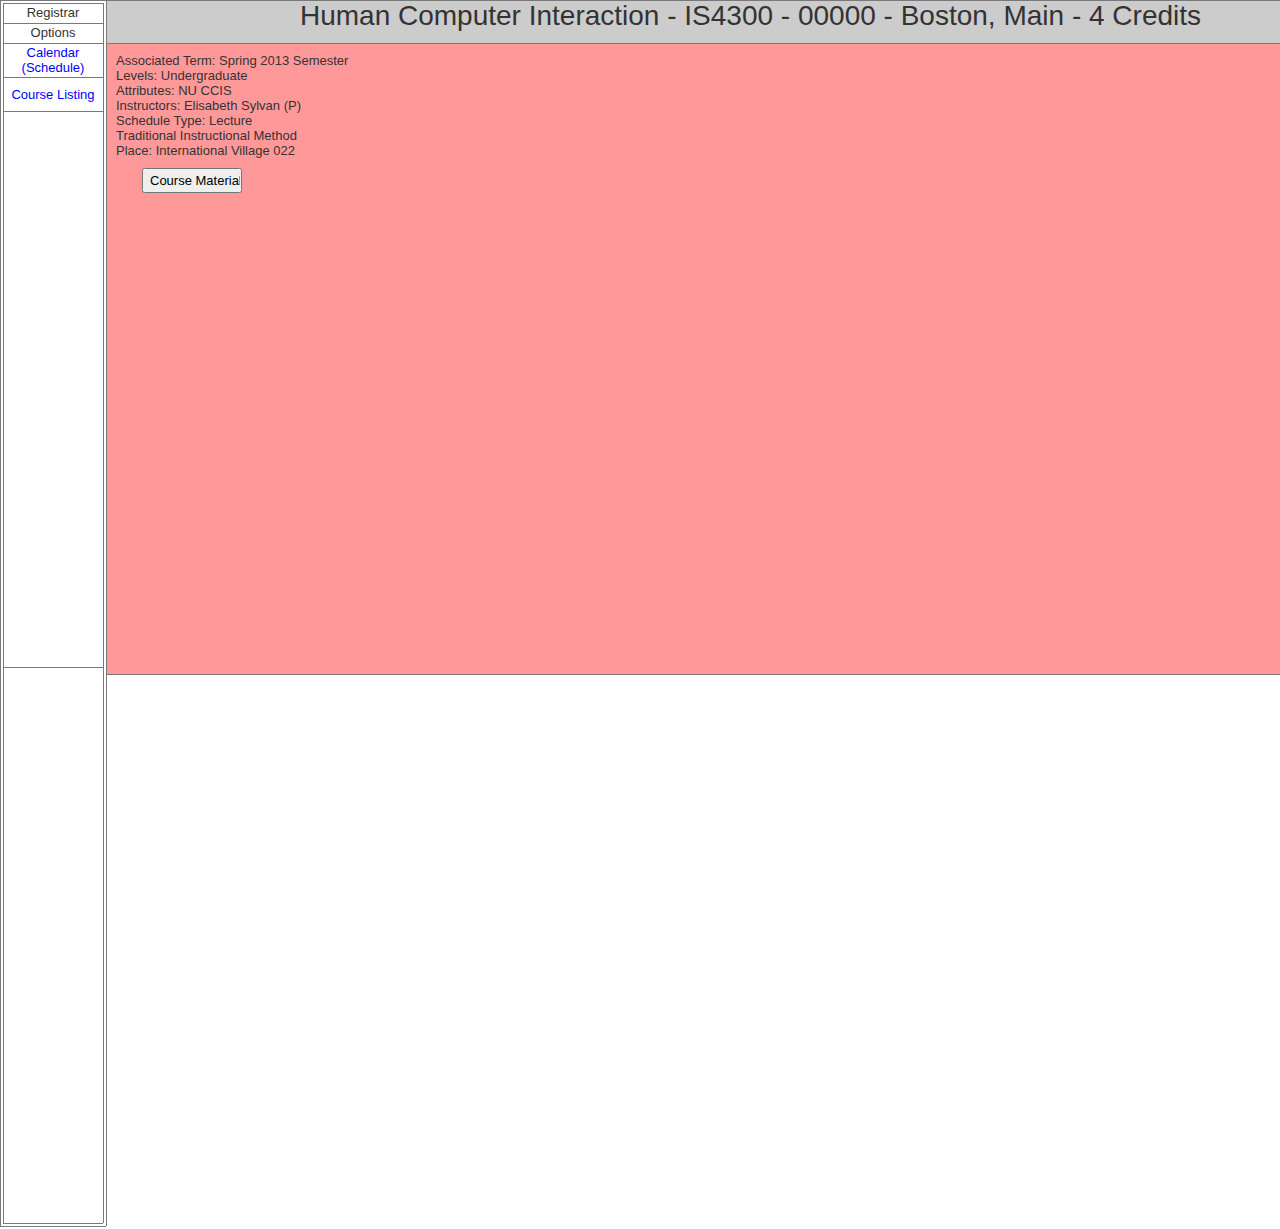
<file: cal/IS4300.html>
﻿<html>
<head>
    <title>IS4300</title>
    <meta http-equiv="content-type" content="text/html; charset=utf-8"/>
    <meta http-equiv="imagetoolbar" content="no"/>
    <meta name="apple-mobile-web-app-capable" content="yes"/>
    <link href="resources/css/jquery-ui-themes.css" type="text/css" rel="stylesheet">
    <link href="resources/css/axure_rp_page.css" type="text/css" rel="stylesheet">
    <link href="IS4300_files/axurerp_pagespecificstyles.css" type="text/css" rel="stylesheet">
<!--[if IE 6]>
    <link href="IS4300_files/axurerp_pagespecificstyles_ie6.css" type="text/css" rel="stylesheet">
<![endif]-->
    <script src="data/sitemap.js"></script>
    <script src="resources/scripts/jquery-1.7.1.min.js"></script>
    <script src="resources/scripts/axutils.js"></script>
    <script src="resources/scripts/jquery-ui-1.8.10.custom.min.js"></script>
    <script src="resources/scripts/axurerp_beforepagescript.js"></script>
    <script src="resources/scripts/messagecenter.js"></script>
<script src='IS4300_files/data.js'></script>
</head>
<body>
<div id="main_container">

<div id="u0" class="u0_container"   >
<div id="u0_img" class="u0_normal detectCanvas"></div>
<div id="u1" class="u1" style="visibility:hidden;"  >
<div id="u1_rtf"></div>
</div>
</div>
<div id="u2" class="u2_container"   >
<div id="u2_img" class="u2_normal detectCanvas"></div>
<div id="u3" class="u3" style="visibility:hidden;"  >
<div id="u3_rtf"></div>
</div>
</div>
<DIV id="u4container" style="position:absolute; left:0px; top:0px; width:106px; height:602px;; overflow:visible">

<DIV id="u4_menu" class="u4_menu  detectCanvas"></DIV>

<DIV id="u5" class="u5;" >

</DIV>

<DIV id="u5container" style="position:absolute; left:3px; top:3px; width:105px; height:601px; overflow:visible">

<div id="u6" class="u6_container"   >
<div id="u6_img" class="u6_normal detectCanvas"></div>
<div id="u7" class="u7"  >
<div id="u7_rtf"><p style="text-align:center;"><span style="font-family:Arial;font-size:13px;font-weight:normal;font-style:normal;text-decoration:none;color:#333333;">Registrar</span></p></div>
</div>
</div>
<div id="u8" class="u8_container"   >
<div id="u8_img" class="u8_normal detectCanvas"></div>
<div id="u9" class="u9"  >
<div id="u9_rtf"><p style="text-align:center;"><span style="font-family:Arial;font-size:13px;font-weight:normal;font-style:normal;text-decoration:none;color:#333333;">Options</span></p></div>
</div>
</div>
<div id="u10" class="u10_container"   >
<div id="u10_img" class="u10_normal detectCanvas"></div>
<div id="u11" class="u11" style="visibility:hidden;"  >
<div id="u11_rtf"></div>
</div>
</div>
</DIV>
</DIV>
<DIV id="u12container" style="position:absolute; left:0px; top:0px; width:106px; height:1226px;; overflow:visible">

<DIV id="u12_menu" class="u12_menu  detectCanvas"></DIV>

<DIV id="u13" class="u13;" >

</DIV>

<DIV id="u13container" style="position:absolute; left:3px; top:3px; width:105px; height:1225px; overflow:visible">

<div id="u14" class="u14_container"   >
<div id="u14_img" class="u14_normal detectCanvas"></div>
<div id="u15" class="u15"  >
<div id="u15_rtf"><p style="text-align:center;"><span style="font-family:Arial;font-size:13px;font-weight:normal;font-style:normal;text-decoration:none;color:#333333;">Registrar</span></p></div>
</div>
</div>
<div id="u16" class="u16_container"   >
<div id="u16_img" class="u16_normal detectCanvas"></div>
<div id="u17" class="u17"  >
<div id="u17_rtf"><p style="text-align:center;"><span style="font-family:Arial;font-size:13px;font-weight:normal;font-style:normal;text-decoration:none;color:#333333;">Options</span></p></div>
</div>
</div>
<div id="u18" class="u18_container"   >
<div id="u18_img" class="u18_normal detectCanvas"></div>
<div id="u19" class="u19"  >
<div id="u19_rtf"><p style="text-align:center;"><a id="u20" ><span style="font-family:Arial;font-size:13px;font-weight:normal;font-style:normal;text-decoration:none;color:#0000FF;">Calendar (Schedule)</span></a></p></div>
</div>
</div>
<div id="u21" class="u21_container"   >
<div id="u21_img" class="u21_normal detectCanvas"></div>
<div id="u22" class="u22"  >
<div id="u22_rtf"><p style="text-align:center;"><a id="u23" ><span style="font-family:Arial;font-size:13px;font-weight:normal;font-style:normal;text-decoration:none;color:#0000FF;">Course Listing</span></a></p></div>
</div>
</div>
<div id="u24" class="u24_container"   >
<div id="u24_img" class="u24_normal detectCanvas"></div>
<div id="u25" class="u25" style="visibility:hidden;"  >
<div id="u25_rtf"></div>
</div>
</div>
<div id="u26" class="u26_container"   >
<div id="u26_img" class="u26_normal detectCanvas"></div>
<div id="u27" class="u27" style="visibility:hidden;"  >
<div id="u27_rtf"></div>
</div>
</div>
</DIV>
</DIV>
<div id="u28" class="u28"  >
<div id="u28_rtf"><p style="text-align:center;"><span style="font-family:Arial;font-size:28px;font-weight:normal;font-style:normal;text-decoration:none;color:#333333;">Human Computer Interaction - IS4300 - 00000 - Boston, Main - 4 Credits</span></p></div>
</div>
<div id="u29" class="u29"  >
<div id="u29_rtf"><p style="text-align:left;"><span style="font-family:Arial;font-size:13px;font-weight:normal;font-style:normal;text-decoration:none;color:#333333;">Associated Term: Spring 2013 Semester </span></p><p style="text-align:left;"><span style="font-family:Arial;font-size:13px;font-weight:normal;font-style:normal;text-decoration:none;color:#333333;">Levels: Undergraduate </span></p><p style="text-align:left;"><span style="font-family:Arial;font-size:13px;font-weight:normal;font-style:normal;text-decoration:none;color:#333333;">Attributes: NU CCIS </span></p><p style="text-align:left;"><span style="font-family:Arial;font-size:13px;font-weight:normal;font-style:normal;text-decoration:none;color:#333333;">Instructors: Elisabeth Sylvan (P)</span></p><p style="text-align:left;"><span style="font-family:Arial;font-size:13px;font-weight:normal;font-style:normal;text-decoration:none;color:#333333;">Schedule Type: Lecture </span></p><p style="text-align:left;"><span style="font-family:Arial;font-size:13px;font-weight:normal;font-style:normal;text-decoration:none;color:#333333;">Traditional Instructional Method </span></p><p style="text-align:left;"><span style="font-family:Arial;font-size:13px;font-weight:normal;font-style:normal;text-decoration:none;color:#333333;">Place: International Village 022</span></p></div>
</div>
<INPUT id="u30" type="submit" class="u30" value="Course Materials"   >

</div>
<div class="preload"><img src="IS4300_files/u0_normal.png" width="1" height="1"/><img src="IS4300_files/u2_normal.png" width="1" height="1"/><img src="IS4300_files/u4_menu.png" width="1" height="1"/><img src="IS4300_files/u6_normal.png" width="1" height="1"/><img src="IS4300_files/u10_normal.png" width="1" height="1"/><img src="IS4300_files/u12_menu.png" width="1" height="1"/><img src="IS4300_files/u18_normal.png" width="1" height="1"/></div>
</body>
<script src="resources/scripts/axurerp_pagescript.js"></script>
<script src="IS4300_files/axurerp_pagespecificscript.js" charset="utf-8"></script>
</file>
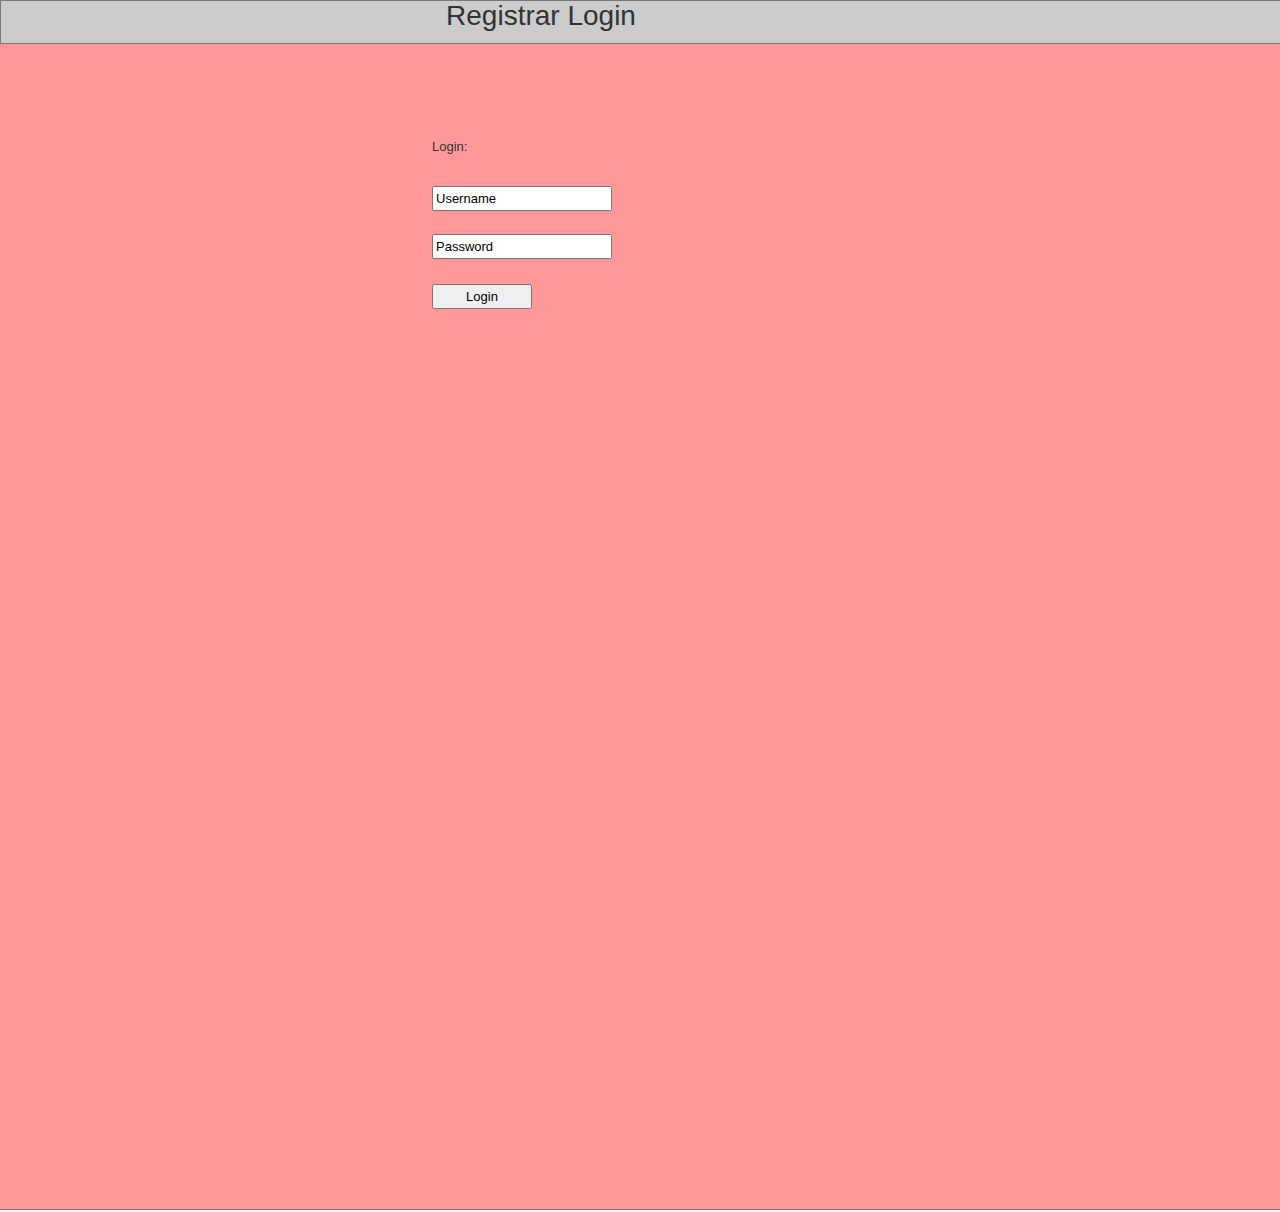
<file: cal/Login.html>
﻿<html>
<head>
    <title>Login</title>
    <meta http-equiv="content-type" content="text/html; charset=utf-8"/>
    <meta http-equiv="imagetoolbar" content="no"/>
    <meta name="apple-mobile-web-app-capable" content="yes"/>
    <link href="resources/css/jquery-ui-themes.css" type="text/css" rel="stylesheet">
    <link href="resources/css/axure_rp_page.css" type="text/css" rel="stylesheet">
    <link href="Login_files/axurerp_pagespecificstyles.css" type="text/css" rel="stylesheet">
<!--[if IE 6]>
    <link href="Login_files/axurerp_pagespecificstyles_ie6.css" type="text/css" rel="stylesheet">
<![endif]-->
    <script src="data/sitemap.js"></script>
    <script src="resources/scripts/jquery-1.7.1.min.js"></script>
    <script src="resources/scripts/axutils.js"></script>
    <script src="resources/scripts/jquery-ui-1.8.10.custom.min.js"></script>
    <script src="resources/scripts/axurerp_beforepagescript.js"></script>
    <script src="resources/scripts/messagecenter.js"></script>
<script src='Login_files/data.js'></script>
</head>
<body>
<div id="main_container">

<div id="u0" class="u0_container"   >
<div id="u0_img" class="u0_normal detectCanvas"></div>
<div id="u1" class="u1" style="visibility:hidden;"  >
<div id="u1_rtf"></div>
</div>
</div>
<INPUT id="u2" type=text value="Username" class="u2"     >

<INPUT id="u3" type=text value="Password" class="u3"     >

<div id="u4" class="u4"  >
<div id="u4_rtf"><p style="text-align:left;"><span style="font-family:Arial;font-size:13px;font-weight:normal;font-style:normal;text-decoration:none;color:#333333;">Login:</span></p></div>
</div>
<div id="u5" class="u5_container"   >
<div id="u5_img" class="u5_normal detectCanvas"></div>
<div id="u6" class="u6" style="visibility:hidden;"  >
<div id="u6_rtf"></div>
</div>
</div>
<div id="u7" class="u7"  >
<div id="u7_rtf"><p style="text-align:center;"><span style="font-family:Arial;font-size:28px;font-weight:normal;font-style:normal;text-decoration:none;color:#333333;">Registrar Login</span></p></div>
</div>
<INPUT id="u8" type="submit" class="u8" value="Login"   >

</div>
<div class="preload"><img src="Login_files/u0_normal.png" width="1" height="1"/><img src="Login_files/u5_normal.png" width="1" height="1"/></div>
</body>
<script src="resources/scripts/axurerp_pagescript.js"></script>
<script src="Login_files/axurerp_pagespecificscript.js" charset="utf-8"></script>
</file>
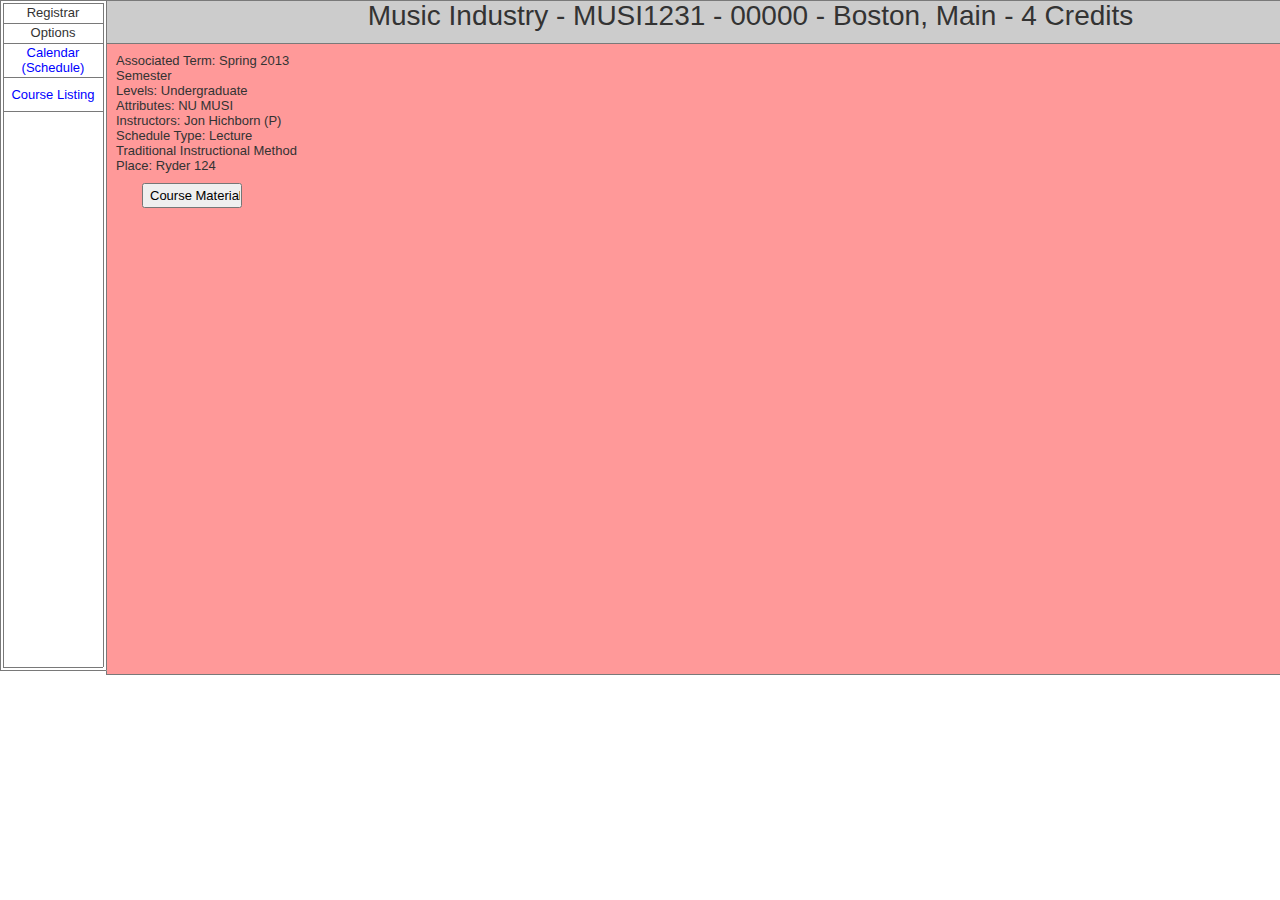
<file: cal/MUSI1231.html>
﻿<html>
<head>
    <title>MUSI1231</title>
    <meta http-equiv="content-type" content="text/html; charset=utf-8"/>
    <meta http-equiv="imagetoolbar" content="no"/>
    <meta name="apple-mobile-web-app-capable" content="yes"/>
    <link href="resources/css/jquery-ui-themes.css" type="text/css" rel="stylesheet">
    <link href="resources/css/axure_rp_page.css" type="text/css" rel="stylesheet">
    <link href="MUSI1231_files/axurerp_pagespecificstyles.css" type="text/css" rel="stylesheet">
<!--[if IE 6]>
    <link href="MUSI1231_files/axurerp_pagespecificstyles_ie6.css" type="text/css" rel="stylesheet">
<![endif]-->
    <script src="data/sitemap.js"></script>
    <script src="resources/scripts/jquery-1.7.1.min.js"></script>
    <script src="resources/scripts/axutils.js"></script>
    <script src="resources/scripts/jquery-ui-1.8.10.custom.min.js"></script>
    <script src="resources/scripts/axurerp_beforepagescript.js"></script>
    <script src="resources/scripts/messagecenter.js"></script>
<script src='MUSI1231_files/data.js'></script>
</head>
<body>
<div id="main_container">

<div id="u0" class="u0_container"   >
<div id="u0_img" class="u0_normal detectCanvas"></div>
<div id="u1" class="u1" style="visibility:hidden;"  >
<div id="u1_rtf"></div>
</div>
</div>
<DIV id="u2container" style="position:absolute; left:0px; top:0px; width:106px; height:602px;; overflow:visible">

<DIV id="u2_menu" class="u2_menu  detectCanvas"></DIV>

<DIV id="u3" class="u3;" >

</DIV>

<DIV id="u3container" style="position:absolute; left:3px; top:3px; width:105px; height:601px; overflow:visible">

<div id="u4" class="u4_container"   >
<div id="u4_img" class="u4_normal detectCanvas"></div>
<div id="u5" class="u5"  >
<div id="u5_rtf"><p style="text-align:center;"><span style="font-family:Arial;font-size:13px;font-weight:normal;font-style:normal;text-decoration:none;color:#333333;">Registrar</span></p></div>
</div>
</div>
<div id="u6" class="u6_container"   >
<div id="u6_img" class="u6_normal detectCanvas"></div>
<div id="u7" class="u7"  >
<div id="u7_rtf"><p style="text-align:center;"><span style="font-family:Arial;font-size:13px;font-weight:normal;font-style:normal;text-decoration:none;color:#333333;">Options</span></p></div>
</div>
</div>
<div id="u8" class="u8_container"   >
<div id="u8_img" class="u8_normal detectCanvas"></div>
<div id="u9" class="u9" style="visibility:hidden;"  >
<div id="u9_rtf"></div>
</div>
</div>
</DIV>
</DIV>
<DIV id="u10container" style="position:absolute; left:0px; top:0px; width:106px; height:670px;; overflow:visible">

<DIV id="u10_menu" class="u10_menu  detectCanvas"></DIV>

<DIV id="u11" class="u11;" >

</DIV>

<DIV id="u11container" style="position:absolute; left:3px; top:3px; width:105px; height:669px; overflow:visible">

<div id="u12" class="u12_container"   >
<div id="u12_img" class="u12_normal detectCanvas"></div>
<div id="u13" class="u13"  >
<div id="u13_rtf"><p style="text-align:center;"><span style="font-family:Arial;font-size:13px;font-weight:normal;font-style:normal;text-decoration:none;color:#333333;">Registrar</span></p></div>
</div>
</div>
<div id="u14" class="u14_container"   >
<div id="u14_img" class="u14_normal detectCanvas"></div>
<div id="u15" class="u15"  >
<div id="u15_rtf"><p style="text-align:center;"><span style="font-family:Arial;font-size:13px;font-weight:normal;font-style:normal;text-decoration:none;color:#333333;">Options</span></p></div>
</div>
</div>
<div id="u16" class="u16_container"   >
<div id="u16_img" class="u16_normal detectCanvas"></div>
<div id="u17" class="u17"  >
<div id="u17_rtf"><p style="text-align:center;"><a id="u18" ><span style="font-family:Arial;font-size:13px;font-weight:normal;font-style:normal;text-decoration:none;color:#0000FF;">Calendar (Schedule)</span></a></p></div>
</div>
</div>
<div id="u19" class="u19_container"   >
<div id="u19_img" class="u19_normal detectCanvas"></div>
<div id="u20" class="u20"  >
<div id="u20_rtf"><p style="text-align:center;"><a id="u21" ><span style="font-family:Arial;font-size:13px;font-weight:normal;font-style:normal;text-decoration:none;color:#0000FF;">Course Listing</span></a></p></div>
</div>
</div>
<div id="u22" class="u22_container"   >
<div id="u22_img" class="u22_normal detectCanvas"></div>
<div id="u23" class="u23" style="visibility:hidden;"  >
<div id="u23_rtf"></div>
</div>
</div>
</DIV>
</DIV>
<div id="u24" class="u24"  >
<div id="u24_rtf"><p style="text-align:left;"><span style="font-family:Arial;font-size:13px;font-weight:normal;font-style:normal;text-decoration:none;color:#333333;">Associated Term: Spring 2013 Semester </span></p><p style="text-align:left;"><span style="font-family:Arial;font-size:13px;font-weight:normal;font-style:normal;text-decoration:none;color:#333333;">Levels: Undergraduate </span></p><p style="text-align:left;"><span style="font-family:Arial;font-size:13px;font-weight:normal;font-style:normal;text-decoration:none;color:#333333;">Attributes: NU MUSI</span></p><p style="text-align:left;"><span style="font-family:Arial;font-size:13px;font-weight:normal;font-style:normal;text-decoration:none;color:#333333;">Instructors: Jon Hichborn (P)</span></p><p style="text-align:left;"><span style="font-family:Arial;font-size:13px;font-weight:normal;font-style:normal;text-decoration:none;color:#333333;">Schedule Type: Lecture </span></p><p style="text-align:left;"><span style="font-family:Arial;font-size:13px;font-weight:normal;font-style:normal;text-decoration:none;color:#333333;">Traditional Instructional Method </span></p><p style="text-align:left;"><span style="font-family:Arial;font-size:13px;font-weight:normal;font-style:normal;text-decoration:none;color:#333333;">Place: Ryder 124</span></p></div>
</div>
<div id="u25" class="u25_container"   >
<div id="u25_img" class="u25_normal detectCanvas"></div>
<div id="u26" class="u26" style="visibility:hidden;"  >
<div id="u26_rtf"></div>
</div>
</div>
<div id="u27" class="u27"  >
<div id="u27_rtf"><p style="text-align:center;"><span style="font-family:Arial;font-size:28px;font-weight:normal;font-style:normal;text-decoration:none;color:#333333;">Music Industry - MUSI1231 - 00000 - Boston, Main - 4 Credits</span></p></div>
</div>
<INPUT id="u28" type="submit" class="u28" value="Course Materials"   >

</div>
<div class="preload"><img src="MUSI1231_files/u0_normal.png" width="1" height="1"/><img src="MUSI1231_files/u2_menu.png" width="1" height="1"/><img src="MUSI1231_files/u4_normal.png" width="1" height="1"/><img src="MUSI1231_files/u8_normal.png" width="1" height="1"/><img src="MUSI1231_files/u10_menu.png" width="1" height="1"/><img src="MUSI1231_files/u16_normal.png" width="1" height="1"/><img src="MUSI1231_files/u25_normal.png" width="1" height="1"/></div>
</body>
<script src="resources/scripts/axurerp_pagescript.js"></script>
<script src="MUSI1231_files/axurerp_pagespecificscript.js" charset="utf-8"></script>
</file>
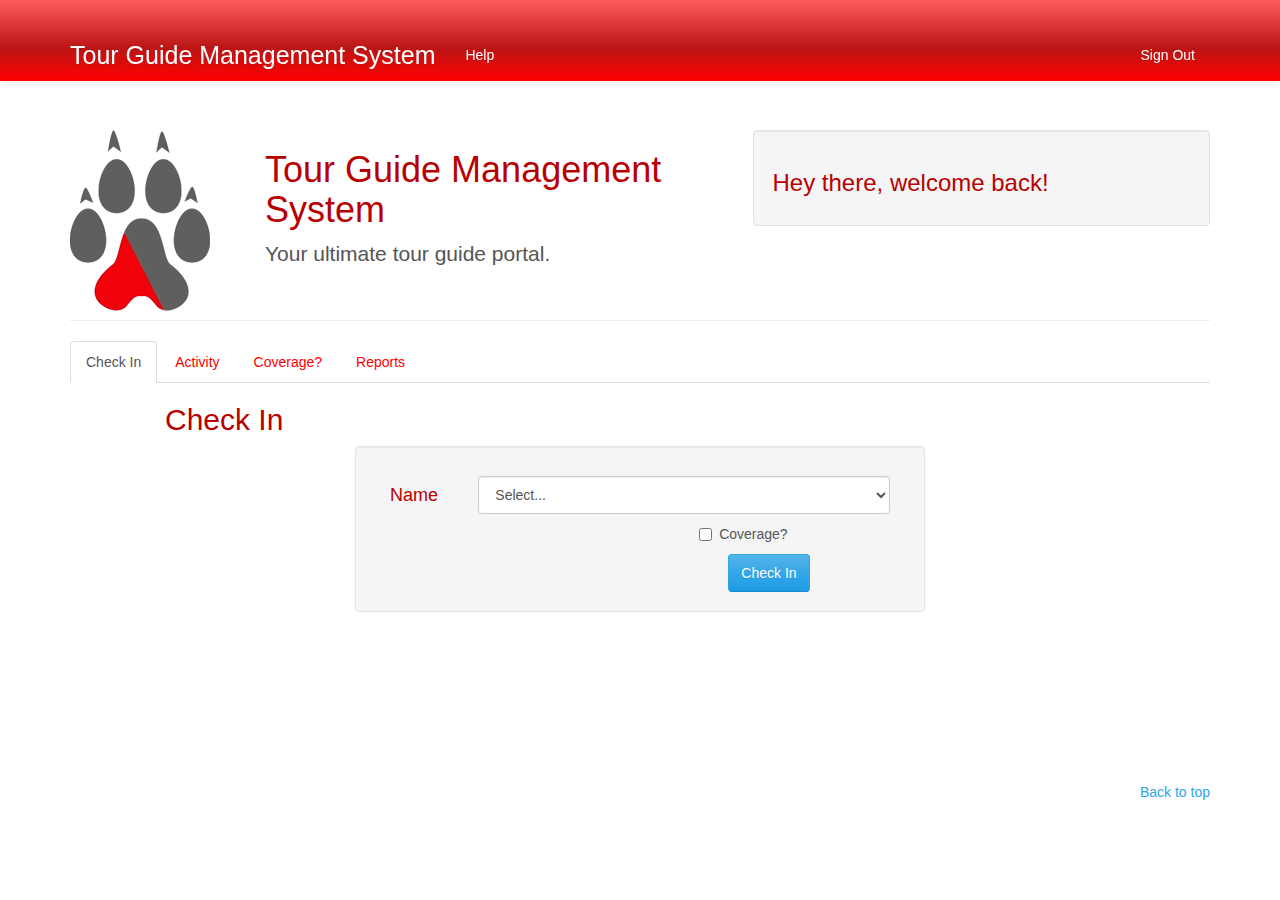
<file: deadlink/dashboard.html>
<!DOCTYPE html PUBLIC "-//W3C//DTD XHTML 1.0 Transitional//EN" "http://www.w3.org/TR/xhtml1/DTD/xhtml1-transitional.dtd">
<html xmlns="http://www.w3.org/1999/xhtml" xml:lang="en" lang="en">
<head>
<title>Tour Guide Management System</title>
<meta name="viewport" content="width=device-width, initial-scale=1.0" />
<meta charset="utf-8" />
<link rel="stylesheet" href="css/bootstrap.css" media="screen" />
<link rel="stylesheet" href="css/bootswatch.css" media="screen" />
<style>
    .navbar{
      background-image: -webkit-linear-gradient(rgb(255, 92, 92), rgb(187, 21, 21) 60%, rgb(255, 0, 0));
      border-bottom: 1px solid rgb(255, 0, 0);
    }
    .nav-tabs > li > a{
      color:rgb(255, 0, 0);
    }
    h1, h2, h3, h4, h5, h6, .h1, .h2, .h3, .h4, .h5, .h6 {

      color:rgb(185, 0, 0);
    }
    .navbar-brand{
      font-size:25px;
    }</style>
<style type="text/css"></style>
</head>
<body>
<div class="navbar navbar-default navbar-fixed-top">
<div class="container">
<div class="navbar-header"><a href="index.html" class="navbar-brand">Tour Guide Management System</a>
<button class="navbar-toggle" type="button" data-toggle="collapse" data-target="#navbar-main"><span class="icon-bar"></span><span class="icon-bar"></span><span class="icon-bar"></span></button></div>
<div class="navbar-collapse collapse" id="navbar-main">
<ul class="nav navbar-nav">
<li><a href="#">Help</a></li></ul>
<ul class="nav navbar-nav navbar-right">
<li><a href="index.html">Sign Out</a></li></ul></div></div></div>
<div class="container"><br />
<br /><br />
<div class="page-header" id="banner">
<div class="row">
<div class="col-lg-2"><img alt="" src="images/tour.png" /></div>
<div class="col-lg-5">
<h1>Tour Guide Management System</h1>
<p class="lead">Your ultimate tour guide portal.</p></div>
<div class="col-lg-5">
<div class="bsa well">
<h3>Hey there, welcome back!</h3></div></div></div></div>
<div class="row">
<div class="col-xs-12">
<ul class="nav nav-tabs" style="margin-bottom: 15px">
<li class="active"><a href="#checkIn" data-toggle="tab">Check In</a></li>
<li><a href="#activity" data-toggle="tab">Activity</a></li>
<li><a href="#coverage" data-toggle="tab">Coverage?</a></li>
<li><a href="#reports" data-toggle="tab">Reports</a></li></ul>
<div id="myTabContent" class="tab-content">
<div class="tab-pane fade active in" id="checkIn">
<h2 class="col-md-offset-1">Check In</h2>
<div class="well col-md-6 col-md-offset-3">
<p class="text-center" style="font-size: 120px; font-weight: 100"><span id="clock"></span></p>
<fieldset>
<div class="form-group"><label for="inputEmail" class="col-lg-2 control-label">
<h4>Name</h4></label>
<div class="col-lg-10"><select class="form-control" id="tourGuide">
<option>Select...</option>
<option>Matt</option>
<option>Andrew</option>
<option>Jessica</option>
<option>Kog'maw</option></select></div></div>
<div class="form-group">
<div class="col-lg-4 col-md-offset-5">
<div class="coverage checkbox"><label><input type="checkbox" onclick="$('.coverage-open').slideToggle('1000')" /> Coverage?</label></div></div>
<div class="coverage-open col-md-6">
<h3>Select your Name: </h3><select class="form-control" id="tourGuide">
<option>Select...</option>
<option>Matt</option>
<option>Andrew</option>
<option>Jessica</option>
<option>Kog'maw</option>
<option>Kog'maw</option>
<option>Kog'maw</option>
<option>Kog'maw</option>
<option>Kog'maw</option>
<option>Kog'maw</option>
<option>Kog'maw</option>
<option>Kog'maw</option></select><br />
<br /></div></div>
<button type="submit" class="col-md-offset-8 btn btn-primary">Check In</button></fieldset></div></div>
<div class="tab-pane fade col-md-8 col-md-offset-2" id="activity"><br />
<br /><br />
<p class=" lead"><img alt="" src="images/user.png" /> <a>Andrew</a> has checked in at <a>4:36pm, 24 November, 2013</a></p>
<hr />
<p class="lead"><img alt="" src="images/user.png" /> <a>Matt</a> has checked in at <a>2:36am, 22 November, 2013</a></p>
<hr />
<p class=" lead"><img alt="" src="images/user.png" /> <a>Kog'maw</a> has checked in at <a>1:00pm, 21 November, 2013</a></p>
<hr />
<p class="lead"><img alt="" src="images/user.png" /> <a>Jessica</a> has checked in for <a>Mike</a> at <a>8:06am, 20 November, 2013</a></p></div>
<div class="tab-pane fade col-md-6 col-md-offset-2" id="coverage">
<h3>Select your Name: </h3><select class="col-md-offset-2 form-control" id="tourGuide">
<option>Select...</option>
<option>Matt</option>
<option>Andrew</option>
<option>Jessica</option>
<option>Kog'maw</option>
<option>Kog'maw</option>
<option>Kog'maw</option>
<option>Kog'maw</option>
<option>Kog'maw</option>
<option>Kog'maw</option>
<option>Kog'maw</option>
<option>Kog'maw</option></select><br />
<br /><br />
<br />
<h3>Select time coverage needed for: </h3>
<div class="row col-md-offset-2">
<div class="col-md-4"><select class="form-control" id="tourGuide">
<option>Time</option>
<option>2pm</option>
<option>6pm</option></select></div>
<div class="col-md-4"><select class="form-control" id="tourGuide">
<option>Day</option>
<option>1</option>
<option>2</option></select></div>
<div class="col-md-4"><select class="form-control" id="tourGuide">
<option>Month</option>
<option>1</option>
<option>2</option></select></div></div><br />
<br /><br />
<br />
<button type="submit" class="col-md-offset-10 btn btn-warning">Find Coverage</button></div>
<div class="tab-pane fade col-md-8 col-md-offset-2" id="reports">
<div class="panel panel-success">
<div class="panel-heading">
<h1 class="panel-title">Download Report</h1></div>
<div class="panel-body">
<h3>Select report for: </h3><select class="form-control">
<option>All</option>
<option>Matt</option>
<option>Andrew</option>
<option>Jessica</option>
<option>Kog'maw</option>
<option>Kog'maw</option>
<option>Kog'maw</option>
<option>Kog'maw</option></select><br />
<h3>Select report format: </h3>
<div class="col-md-offset-2 row">
<div class="col-md-4"><label><input type="radio" name="optionsRadios" id="optionsRadios2" value="option1" />
                                      XLS File</label></div>
<div class="col-md-4"><label><input type="radio" name="optionsRadios" id="optionsRadios2" value="option2" />
                                      CSV</label></div>
<div class="col-md-4"><label><input type="radio" name="optionsRadios" id="optionsRadios2" value="option3" />
                                      PDF</label></div></div><br />
<br />
<button type="submit" class="col-md-offset-8 btn btn-success">Generate and Download</button></div></div></div></div></div></div><br />
<br /><br />
<br /><br />
<br /><br />
<footer>
<div class="row">
<div class="col-lg-12">
<ul class="list-unstyled">
<li class="pull-right"><a href="#top">Back to top</a></li></ul></div></div></footer></div>
<script src="js/jquery.js"></script>
<script src="js/bootstrap.js"></script>
<script>
    $('.coverage-open').slideUp(0);
    function updateClock() {
    var currentTime = new Date();
    var currentHoursAP = currentTime.getHours();
    var currentHours = currentTime.getHours();
    var currentMinutes = currentTime.getMinutes();
    var currentSeconds = currentTime.getSeconds();

    // Pad the minutes and seconds with leading zeros, if required
    currentMinutes = (currentMinutes < 10 ? "0" : "") + currentMinutes;
    currentSeconds = (currentSeconds < 10 ? "0" : "") + currentSeconds;

    // Choose either "AM" or "PM" as appropriate
    var timeOfDay = (currentHours < 12) ? "AM" : "PM";

    // Convert the hours component to 12-hour format if needed
    currentHoursAP = (currentHours > 12) ? currentHours - 12 : currentHours;

    // Convert an hours component of "0" to "12"
    currentHoursAP = (currentHoursAP == 0) ? 12 : currentHoursAP;

    // Compose the string for display
    var currentTimeString = currentHours + ":" + currentMinutes + ":" + currentSeconds;

    $("#clock").html(currentTimeString);
}

$(document).ready(function () {
    setInterval(updateClock, 1000);
});
    </script>
</body>
</html>
</file>
<file: cal/resources/css/default.css>
﻿body {
    font-family : Helvetica, Arial, Sans-Serif;
    background-color: #F9F9F9;
    overflow:hidden;
}

a {
    cursor: pointer;
}

#maximizePanelContainer 
{
	font-size: 4px;
	position:absolute;
	left: 0px;
	top: 0px;
	width: 15px;
	height: 13px;
	overflow: visible;
	z-index: 1000;
}

#maximizePanel 
{
	position:absolute;
	left: 0px;
	top: 0px;
	width: 20px;
	height: 20px;
	margin: 2px 0px 0px 1px;
}

#maximizePanel a 
{
	position:absolute;
	left: 0px;
	top: 0px;
	font-size: 4px;
	padding: 2px 5px 1px 5px;
	border: 1px solid #777;
	border-top-width: 2px;
	/*border: none;*/
	background-color: #DDD;
	/*background-color: Transparent;*/
	text-decoration: none;
	border-radius: 2px;
	opacity: .5;
}

#interfaceControlFrameMinimizeContainer 
{
    margin: 0px 4px 0px 4px;
	position:relative;
	font-size: 2px; /*for IE*/
	text-align: right;
	padding-top: 4px;
	z-index: 100;
}

#interfaceControlFrameMinimizeContainer a {
	font-size: 2px;
	padding: 1px 6px 1px 6px;
	border: 1px solid #777;
	background-color: #AAA;
	text-decoration: none;
	border-radius: 2px;
}

#interfaceControlFrameMinimizeContainer a:hover {
	border: 1 solid #777;
	background-color: #CCC;	
}

#interfaceControlFrameHeader li {
    display: inline;
}

#interfaceControlFrameHeader a 
{
	outline: none;
    border: 1px solid #CCC;
    border-bottom : none;
    padding: 3px 10px 4px 10px;
    margin-left: 5px;
    text-decoration: none;
    color: #333;
    white-space: nowrap;
    background-color: #EAEAEA;
    border-top-left-radius:3px;
    border-top-right-radius:3px;
    -moz-border-top-left-radius:3px;
    -moz-border-top-right-radius:3px;
}

#interfaceControlFrameHeader a:link {
}

#interfaceControlFrameHeader a:hover {
    background-color: #DDD;
}

#interfaceControlFrameHeader a.selected {
    padding: 4px 10px 4px 10px;
    border-bottom: 2px solid White;
    background-color: White;
    font-weight:bold;
}

#interfaceControlFrameHeaderContainer
{
    margin: 0px 4px 0px 4px;
    overflow: visible;
	width: 250px;
}

#interfaceControlFrameHeader {
	position:relative;
    list-style: none;
    padding : 4px 0px 4px 5px;
    font-size: .7em;
    z-index: 50;
    text-shadow: 0 1px 2px #FFF;
}


#interfaceControlFrame {
    /*height:100%;*/
    /*background-color:Aqua;*/   
}

#interfaceControlFrameContainer 
{
    background-color: White;
    border: 1px solid #CCC;
    margin: 0px 4px 0px 4px;
    padding: 2px 0px 2px 0px;
    border-radius: 3px;
    overflow: hidden;
    /*height:100%;*/
}

#interfaceControlFrameLogoContainer
{
	background-color: White;
    border-bottom: 1px solid #EFEFEF;
    margin: -5px 0px 5px 0px;
    padding: 10px 5px 5px 5px;
    overflow: hidden;
}

#interfaceControlFrameLogoImageContainer
{
	text-align: center;
}

#interfaceControlFrameLogoCaptionContainer
{
	text-align: center;
    margin: 5px 10px 0px 10px;
	font-size: .7em;
	color: #333;
}
</file>
<file: cal/plugins/sitemap/styles/sitemap.css>
﻿
#sitemapHost {
    font-size: .75em;
    color:#333;
    background-color:#FFF;
    height: 100%;
}

#sitemapTreeContainer {
    /*margin: 0px 8px 0px 10px;*/
    overflow: auto;
    width: 100%;
    height: 100%;
}

.sitemapTree {
    /* list-style-type: none; */
    margin: 10px 0px 10px -9px;
    overflow:visible;
}

.sitemapTree ul {
    list-style-type: none;
    margin: 0px 0px 0px 0px;
    padding-left: 2px;
}

.sitemapPlusMinusLink 
{
}

.sitemapMinus 
{
	vertical-align:middle;
    background: url('images/minus.gif');
    background-repeat: no-repeat;
	margin-right: 3px;	
	margin-bottom: 1px;
    height:9px;
    width:9px;
    display:inline-block;
}

.sitemapPlus 
{
	vertical-align:middle;
    background: url('images/plus.gif');
    background-repeat: no-repeat;
	margin-right: 3px;	
	margin-bottom: 1px;
	height:9px;
    width:9px;
    display:inline-block;
}

.sitemapPageLink 
{
    margin-left: 0px;
}

.sitemapPageIcon 
{
	margin-bottom:-3px;
    width: 16px;
    height: 16px;
    display: inline-block;
    background: url('images/page.gif');
    background-repeat: no-repeat;
}

.sitemapFlowIcon
{
    background: url('images/case.gif');
}

.sitemapPageName 
{
    margin-left: 3px;
}

.sitemapNode 
{
    margin:3px 0px 3px 32px;
    white-space:nowrap;
}

.sitemapNode div
{
	padding-top: 2px; 
	padding-bottom: 2px; 
	height: 14px;
}

.sitemapExpandableNode 
{
	margin-left: 20px;
}

.sitemapHighlight 
{
	margin-left: -1px;
	background-color : #EEE;
    padding-right : 4px;
    padding-bottom : 0px;
    padding-top : 1px;
    border : 1px solid #AAA;
}

.sitemapToolbar 
{
	margin: 10px 10px 0px 10px;
}

.sitemapToolbarButton 
{
	font-size: 1em;
	color: #069;
}

.sitemapLinkContainer
{
	margin-top: 8px;
	padding-right: 5px;
	font-size: 1em;
}

.sitemapLinkField 
{
	width: 100%;
	font-size: 1em;
	margin-top: 3px;
}

.sitemapOptionContainer
{
	margin-top: 8px;
	padding-right: 5px;
	font-size: 1em;
}

.optionLabel
{
	font-size: 1em;
}

.sitemapLinkLabel
{
}

#sitemapLinksContainer 
{
	background-color: #EEE;
	border: 1px solid #AAA;
	padding: 5px 5px 5px 5px;
	margin: 5px 0px 0px 0px;
	border-radius: 2px;
}

#sitemapOptionsContainer
{
	background-color: #EEE;
	border: 1px solid #AAA;
	padding: 5px 5px 5px 5px;
	margin: 8px 0px 0px 0px;
	border-radius: 2px;
}

#sitemapVariableOptionLabel
{
    position: relative;
    top: -2px;
}

#sitemapClosePlayer
{
	color: #069;
}

#sitemapLinksPageName
{
	font-weight: bold;
}

#sitemapOptionsHeader
{
	font-weight: bold;
}
</file>
<file: cal/plugins/page_notes/styles/page_notes.css>
﻿#pageNotesHost {
    font-size: .75em;
    color:#333;
    height: 100%;
}

#pageNotesScrollContainer 
{
    overflow: auto;
    width: 100%;
    height: 100%;
}    

#pageNotesContainer 
{
    padding: 10px 10px 10px 10px;
}

#pageNameHeader
{
	font-size: 1.2em;
	font-weight: bold;
	height: 23px;
	white-space: nowrap;
}

#pageNotesContent 
{
	overflow: visible;
}

.pageNoteName 
{
	font-size: .9em;
	margin-bottom: 5px;
	text-decoration: underline;
	white-space: nowrap;
}

.pageNote 
{
	margin-bottom: 10px;
}
</file>
<file: cal/resources/css/axure_rp_page.css>
﻿p 
{
	margin: 0px;
}

iframe
{
	background: #FFFFFF;
}

div.intcases 
{
	font-family: arial; 
	font-size: 12px;
    text-align:left; 
	border:1px solid #AAA; 
	background:#FFF none repeat scroll 0% 0%; 
	z-index:9999; 
	visibility:hidden; 
	position:absolute;
    padding: 0px;
    border-radius: 3px;
}

div.intcaselink
{
	cursor: pointer;
    padding: 3px 8px 3px 8px;
    margin: 5px;
	background:#EEE none repeat scroll 0% 0%; 
	border:1px solid #AAA;
    border-radius: 3px;
}

div.annnoteimage
{
	position: absolute;
	font-size: 0px;
	width: 16px;
	height: 12px;
	cursor: help;
	background-image: url(images/note.gif);
	background-repeat: no-repeat;
}

div.annnotelabel
{
	position: absolute;
	font-family: Arial;
	font-size: 10px;
	border: 1px solid #666666;
	cursor: help;
	background:#DDDD00 none repeat scroll 0% 0%; 
	padding-left:3px; 
	padding-right:3px;
	white-space: nowrap;
}
 
.annotationName 
{
	font-size: .7em;
	font-weight: bold;
	margin-bottom: .2em;
	white-space: nowrap;
}

.annotation 
{
	font-size: .7em;
	padding-left: .2em;
	margin-bottom: 1em;
}

/* this is a fix for the issue where dialogs jump around and takes the text-align from the body */
.dialogFix 
{
    position:absolute;
    text-align:left;
}
</file>
<file: cal/Bookstore_Blank_files/axurerp_pagespecificstyles.css>
﻿body {
    margin: 0px;
}

div {
    background-repeat: no-repeat;
}

.raw_image {
    width: 100%;
    height: 100%;
}

.preload {
    display: none;
}
#main_container {
}

.form_sketch {
    border-color: transparent;
    background-color: transparent;
}

.u0_normal {
    background-image: url('../Bookstore_Blank_files/u0_normal.png');
}

.u0_container {
    position:absolute;
    left:106px;
    top:0px;
    width:1295px;
    height:674px;
}

#u0_img {
    position:absolute;
    left:-3px;
    top:-3px;
    width:1301px;
    height:680px;
}

.u1 {
    position:absolute;
    left:2px;
    top:329px;
    width:1291px;
    height:16px;
    ;
    ;
    ;
    font-family:Arial;
    text-align:left;
    word-wrap:break-word;
}

.u2 {
    position:absolute;
    left:619px;
    top:201px;
    width:150px;
    height:30px;
    ;
    ;
    ;
    font-family:Arial;
    text-align:left;
    word-wrap:break-word;
}

.u3_menu {
    background-image: url('../Bookstore_Blank_files/u3_menu.png');
}

.u3_menu {
    position:absolute;
    left:-3px;
    top:-3px;
    width:115px;
    height:679px;
}

#u3_menu {
    position:absolute;
    left:-3px;
    top:-3px;
    width:112px;
    height:676px;
}

#u4 {
    position:absolute;
    left:3px;
    top:3px;
    width:105px;
    height:669px
}

.u5_normal {
    background-image: url('../Bookstore_Blank_files/u5_normal.png');
}

.u5_container {
    position:absolute;
    left:0px;
    top:0px;
    width:100px;
    height:20px;
}

#u5_img {
    position:absolute;
    left:-3px;
    top:-3px;
    width:106px;
    height:26px;
}

.u6 {
    position:absolute;
    left:2px;
    top:2px;
    width:96px;
    height:15px;
    ;
    ;
    ;
    font-family:Arial;
    text-align:left;
    word-wrap:break-word;
}

.u7_normal {
    background-image: url('../Bookstore_Blank_files/u5_normal.png');
}

.u7_container {
    position:absolute;
    left:0px;
    top:20px;
    width:100px;
    height:20px;
}

#u7_img {
    position:absolute;
    left:-3px;
    top:-3px;
    width:106px;
    height:26px;
}

.u8 {
    position:absolute;
    left:2px;
    top:2px;
    width:96px;
    height:15px;
    ;
    ;
    ;
    font-family:Arial;
    text-align:left;
    word-wrap:break-word;
}

.u9_normal {
    background-image: url('../Bookstore_Blank_files/u9_normal.png');
}

.u9_container {
    position:absolute;
    left:0px;
    top:40px;
    width:100px;
    height:34px;
}

#u9_img {
    position:absolute;
    left:-3px;
    top:-3px;
    width:106px;
    height:40px;
}

.u10 {
    position:absolute;
    left:2px;
    top:2px;
    width:96px;
    height:30px;
    ;
    ;
    ;
    font-family:Arial;
    text-align:left;
    word-wrap:break-word;
}

.u12_normal {
    background-image: url('../Bookstore_Blank_files/u9_normal.png');
}

.u12_container {
    position:absolute;
    left:0px;
    top:74px;
    width:100px;
    height:34px;
}

#u12_img {
    position:absolute;
    left:-3px;
    top:-3px;
    width:106px;
    height:40px;
}

.u13 {
    position:absolute;
    left:2px;
    top:10px;
    width:96px;
    height:15px;
    ;
    ;
    ;
    font-family:Arial;
    text-align:left;
    word-wrap:break-word;
}

.u15_normal {
    background-image: url('../Bookstore_Blank_files/u15_normal.png');
}

.u15_container {
    position:absolute;
    left:0px;
    top:108px;
    width:100px;
    height:556px;
}

#u15_img {
    position:absolute;
    left:-3px;
    top:-3px;
    width:106px;
    height:562px;
}

.u16 {
    position:absolute;
    left:2px;
    top:2px;
    width:96px;
    height:16px;
    ;
    ;
    ;
    font-family:Arial;
    text-align:left;
    word-wrap:break-word;
}
</file>
<file: cal/Bookstore_Blank_files/axurerp_pagespecificstyles_ie6.css>
﻿* html .u0_normal {
    background-image: none;
    filter: progid:DXImageTransform.Microsoft.AlphaImageLoader(src="Bookstore_Blank_files/u0_normal.png");
}

* html .u3_menu {
    background-image: none;
    filter: progid:DXImageTransform.Microsoft.AlphaImageLoader(src="Bookstore_Blank_files/u3_menu.png");
}

* html .u5_normal {
    background-image: none;
    filter: progid:DXImageTransform.Microsoft.AlphaImageLoader(src="Bookstore_Blank_files/u5_normal.png");
}

* html .u7_normal {
    background-image: none;
    filter: progid:DXImageTransform.Microsoft.AlphaImageLoader(src="Bookstore_Blank_files/u5_normal.png");
}

* html .u9_normal {
    background-image: none;
    filter: progid:DXImageTransform.Microsoft.AlphaImageLoader(src="Bookstore_Blank_files/u9_normal.png");
}

* html .u12_normal {
    background-image: none;
    filter: progid:DXImageTransform.Microsoft.AlphaImageLoader(src="Bookstore_Blank_files/u9_normal.png");
}

* html .u15_normal {
    background-image: none;
    filter: progid:DXImageTransform.Microsoft.AlphaImageLoader(src="Bookstore_Blank_files/u15_normal.png");
}
</file>
<file: cal/Course_Catalog_files/axurerp_pagespecificstyles.css>
﻿body {
    margin: 0px;
}

div {
    background-repeat: no-repeat;
}

.raw_image {
    width: 100%;
    height: 100%;
}

.preload {
    display: none;
}
#main_container {
}

.form_sketch {
    border-color: transparent;
    background-color: transparent;
}

.u0_normal {
    background-image: url('../Course_Catalog_files/u0_normal.png');
}

.u0_container {
    position:absolute;
    left:106px;
    top:0px;
    width:1295px;
    height:674px;
}

#u0_img {
    position:absolute;
    left:-3px;
    top:-3px;
    width:1301px;
    height:680px;
}

.u1 {
    position:absolute;
    left:2px;
    top:329px;
    width:1291px;
    height:16px;
    ;
    ;
    ;
    font-family:Arial;
    text-align:left;
    word-wrap:break-word;
}

.u2_menu {
    background-image: url('../Course_Catalog_files/u2_menu.png');
}

.u2_menu {
    position:absolute;
    left:-3px;
    top:-3px;
    width:115px;
    height:679px;
}

#u2_menu {
    position:absolute;
    left:-3px;
    top:-3px;
    width:112px;
    height:676px;
}

#u3 {
    position:absolute;
    left:3px;
    top:3px;
    width:105px;
    height:669px
}

.u4_normal {
    background-image: url('../Course_Catalog_files/u4_normal.png');
}

.u4_container {
    position:absolute;
    left:0px;
    top:0px;
    width:100px;
    height:20px;
}

#u4_img {
    position:absolute;
    left:-3px;
    top:-3px;
    width:106px;
    height:26px;
}

.u5 {
    position:absolute;
    left:2px;
    top:2px;
    width:96px;
    height:15px;
    ;
    ;
    ;
    font-family:Arial;
    text-align:left;
    word-wrap:break-word;
}

.u6_normal {
    background-image: url('../Course_Catalog_files/u4_normal.png');
}

.u6_container {
    position:absolute;
    left:0px;
    top:20px;
    width:100px;
    height:20px;
}

#u6_img {
    position:absolute;
    left:-3px;
    top:-3px;
    width:106px;
    height:26px;
}

.u7 {
    position:absolute;
    left:2px;
    top:2px;
    width:96px;
    height:15px;
    ;
    ;
    ;
    font-family:Arial;
    text-align:left;
    word-wrap:break-word;
}

.u8_normal {
    background-image: url('../Course_Catalog_files/u8_normal.png');
}

.u8_container {
    position:absolute;
    left:0px;
    top:40px;
    width:100px;
    height:34px;
}

#u8_img {
    position:absolute;
    left:-3px;
    top:-3px;
    width:106px;
    height:40px;
}

.u9 {
    position:absolute;
    left:2px;
    top:2px;
    width:96px;
    height:30px;
    ;
    ;
    ;
    font-family:Arial;
    text-align:left;
    word-wrap:break-word;
}

.u11_normal {
    background-image: url('../Course_Catalog_files/u8_normal.png');
}

.u11_container {
    position:absolute;
    left:0px;
    top:74px;
    width:100px;
    height:34px;
}

#u11_img {
    position:absolute;
    left:-3px;
    top:-3px;
    width:106px;
    height:40px;
}

.u12 {
    position:absolute;
    left:2px;
    top:10px;
    width:96px;
    height:15px;
    ;
    ;
    ;
    font-family:Arial;
    text-align:left;
    word-wrap:break-word;
}

.u14_normal {
    background-image: url('../Course_Catalog_files/u14_normal.png');
}

.u14_container {
    position:absolute;
    left:0px;
    top:108px;
    width:100px;
    height:556px;
}

#u14_img {
    position:absolute;
    left:-3px;
    top:-3px;
    width:106px;
    height:562px;
}

.u15 {
    position:absolute;
    left:2px;
    top:2px;
    width:96px;
    height:16px;
    ;
    ;
    ;
    font-family:Arial;
    text-align:left;
    word-wrap:break-word;
}

.u16 {
    position:absolute;
    left:176px;
    top:45px;
    width:150px;
    height:75px;
    ;
    ;
    ;
    font-family:Arial;
    text-align:left;
    word-wrap:break-word;
}
</file>
<file: cal/Course_Catalog_files/axurerp_pagespecificstyles_ie6.css>
﻿* html .u0_normal {
    background-image: none;
    filter: progid:DXImageTransform.Microsoft.AlphaImageLoader(src="Course_Catalog_files/u0_normal.png");
}

* html .u2_menu {
    background-image: none;
    filter: progid:DXImageTransform.Microsoft.AlphaImageLoader(src="Course_Catalog_files/u2_menu.png");
}

* html .u4_normal {
    background-image: none;
    filter: progid:DXImageTransform.Microsoft.AlphaImageLoader(src="Course_Catalog_files/u4_normal.png");
}

* html .u6_normal {
    background-image: none;
    filter: progid:DXImageTransform.Microsoft.AlphaImageLoader(src="Course_Catalog_files/u4_normal.png");
}

* html .u8_normal {
    background-image: none;
    filter: progid:DXImageTransform.Microsoft.AlphaImageLoader(src="Course_Catalog_files/u8_normal.png");
}

* html .u11_normal {
    background-image: none;
    filter: progid:DXImageTransform.Microsoft.AlphaImageLoader(src="Course_Catalog_files/u8_normal.png");
}

* html .u14_normal {
    background-image: none;
    filter: progid:DXImageTransform.Microsoft.AlphaImageLoader(src="Course_Catalog_files/u14_normal.png");
}
</file>
<file: cal/CS3600_files/axurerp_pagespecificstyles.css>
﻿body {
    margin: 0px;
}

div {
    background-repeat: no-repeat;
}

.raw_image {
    width: 100%;
    height: 100%;
}

.preload {
    display: none;
}
#main_container {
}

.form_sketch {
    border-color: transparent;
    background-color: transparent;
}

.u0_normal {
    background-image: url('../CS3600_files/u0_normal.png');
}

.u0_container {
    position:absolute;
    left:106px;
    top:0px;
    width:1295px;
    height:674px;
}

#u0_img {
    position:absolute;
    left:-3px;
    top:-3px;
    width:1301px;
    height:680px;
}

.u1 {
    position:absolute;
    left:2px;
    top:329px;
    width:1291px;
    height:16px;
    ;
    ;
    ;
    font-family:Arial;
    text-align:left;
    word-wrap:break-word;
}

.u2_menu {
    background-image: url('../CS3600_files/u2_menu.png');
}

.u2_menu {
    position:absolute;
    left:-3px;
    top:-3px;
    width:115px;
    height:611px;
}

#u2_menu {
    position:absolute;
    left:-3px;
    top:-3px;
    width:112px;
    height:608px;
}

#u3 {
    position:absolute;
    left:3px;
    top:3px;
    width:105px;
    height:601px
}

.u4_normal {
    background-image: url('../CS3600_files/u4_normal.png');
}

.u4_container {
    position:absolute;
    left:0px;
    top:0px;
    width:100px;
    height:20px;
}

#u4_img {
    position:absolute;
    left:-3px;
    top:-3px;
    width:106px;
    height:26px;
}

.u5 {
    position:absolute;
    left:2px;
    top:2px;
    width:96px;
    height:15px;
    ;
    ;
    ;
    font-family:Arial;
    text-align:left;
    word-wrap:break-word;
}

.u6_normal {
    background-image: url('../CS3600_files/u4_normal.png');
}

.u6_container {
    position:absolute;
    left:0px;
    top:20px;
    width:100px;
    height:20px;
}

#u6_img {
    position:absolute;
    left:-3px;
    top:-3px;
    width:106px;
    height:26px;
}

.u7 {
    position:absolute;
    left:2px;
    top:2px;
    width:96px;
    height:15px;
    ;
    ;
    ;
    font-family:Arial;
    text-align:left;
    word-wrap:break-word;
}

.u8_normal {
    background-image: url('../CS3600_files/u8_normal.png');
}

.u8_container {
    position:absolute;
    left:0px;
    top:40px;
    width:100px;
    height:556px;
}

#u8_img {
    position:absolute;
    left:-3px;
    top:-3px;
    width:106px;
    height:562px;
}

.u9 {
    position:absolute;
    left:2px;
    top:2px;
    width:96px;
    height:16px;
    ;
    ;
    ;
    font-family:Arial;
    text-align:left;
    word-wrap:break-word;
}

.u10_menu {
    background-image: url('../CS3600_files/u10_menu.png');
}

.u10_menu {
    position:absolute;
    left:-3px;
    top:-3px;
    width:115px;
    height:679px;
}

#u10_menu {
    position:absolute;
    left:-3px;
    top:-3px;
    width:112px;
    height:676px;
}

#u11 {
    position:absolute;
    left:3px;
    top:3px;
    width:105px;
    height:669px
}

.u12_normal {
    background-image: url('../CS3600_files/u4_normal.png');
}

.u12_container {
    position:absolute;
    left:0px;
    top:0px;
    width:100px;
    height:20px;
}

#u12_img {
    position:absolute;
    left:-3px;
    top:-3px;
    width:106px;
    height:26px;
}

.u13 {
    position:absolute;
    left:2px;
    top:2px;
    width:96px;
    height:15px;
    ;
    ;
    ;
    font-family:Arial;
    text-align:left;
    word-wrap:break-word;
}

.u14_normal {
    background-image: url('../CS3600_files/u4_normal.png');
}

.u14_container {
    position:absolute;
    left:0px;
    top:20px;
    width:100px;
    height:20px;
}

#u14_img {
    position:absolute;
    left:-3px;
    top:-3px;
    width:106px;
    height:26px;
}

.u15 {
    position:absolute;
    left:2px;
    top:2px;
    width:96px;
    height:15px;
    ;
    ;
    ;
    font-family:Arial;
    text-align:left;
    word-wrap:break-word;
}

.u16_normal {
    background-image: url('../CS3600_files/u16_normal.png');
}

.u16_container {
    position:absolute;
    left:0px;
    top:40px;
    width:100px;
    height:34px;
}

#u16_img {
    position:absolute;
    left:-3px;
    top:-3px;
    width:106px;
    height:40px;
}

.u17 {
    position:absolute;
    left:2px;
    top:2px;
    width:96px;
    height:30px;
    ;
    ;
    ;
    font-family:Arial;
    text-align:left;
    word-wrap:break-word;
}

.u19_normal {
    background-image: url('../CS3600_files/u16_normal.png');
}

.u19_container {
    position:absolute;
    left:0px;
    top:74px;
    width:100px;
    height:34px;
}

#u19_img {
    position:absolute;
    left:-3px;
    top:-3px;
    width:106px;
    height:40px;
}

.u20 {
    position:absolute;
    left:2px;
    top:10px;
    width:96px;
    height:15px;
    ;
    ;
    ;
    font-family:Arial;
    text-align:left;
    word-wrap:break-word;
}

.u22_normal {
    background-image: url('../CS3600_files/u8_normal.png');
}

.u22_container {
    position:absolute;
    left:0px;
    top:108px;
    width:100px;
    height:556px;
}

#u22_img {
    position:absolute;
    left:-3px;
    top:-3px;
    width:106px;
    height:562px;
}

.u23 {
    position:absolute;
    left:2px;
    top:2px;
    width:96px;
    height:16px;
    ;
    ;
    ;
    font-family:Arial;
    text-align:left;
    word-wrap:break-word;
}

.u24 {
    position:absolute;
    left:116px;
    top:53px;
    width:200px;
    height:120px;
    ;
    ;
    ;
    font-family:Arial;
    text-align:left;
    word-wrap:break-word;
}

.u25_normal {
    background-image: url('../CS3600_files/u25_normal.png');
}

.u25_container {
    position:absolute;
    left:106px;
    top:0px;
    width:1289px;
    height:43px;
}

#u25_img {
    position:absolute;
    left:-3px;
    top:-3px;
    width:1295px;
    height:49px;
}

.u26 {
    position:absolute;
    left:2px;
    top:14px;
    width:1285px;
    height:16px;
    ;
    ;
    ;
    font-family:Arial;
    text-align:left;
    word-wrap:break-word;
}

.u27 {
    position:absolute;
    left:106px;
    top:0px;
    width:1289px;
    height:32px;
    ;
    ;
    ;
    font-family:Arial;
    text-align:left;
    word-wrap:break-word;
}

.u28 {
    position:absolute;
    left:143px;
    top:183px;
    width:100px;
    height:25px;
    ;
    ;
    text-align: center;;
    font-family:'Arial';
    font-size: 13px;
    color:#000000;
    font-style:normal;
    font-weight:normal;
    text-decoration:none;
    
}
</file>
<file: cal/CS3600_files/axurerp_pagespecificstyles_ie6.css>
﻿* html .u0_normal {
    background-image: none;
    filter: progid:DXImageTransform.Microsoft.AlphaImageLoader(src="CS3600_files/u0_normal.png");
}

* html .u2_menu {
    background-image: none;
    filter: progid:DXImageTransform.Microsoft.AlphaImageLoader(src="CS3600_files/u2_menu.png");
}

* html .u4_normal {
    background-image: none;
    filter: progid:DXImageTransform.Microsoft.AlphaImageLoader(src="CS3600_files/u4_normal.png");
}

* html .u6_normal {
    background-image: none;
    filter: progid:DXImageTransform.Microsoft.AlphaImageLoader(src="CS3600_files/u4_normal.png");
}

* html .u8_normal {
    background-image: none;
    filter: progid:DXImageTransform.Microsoft.AlphaImageLoader(src="CS3600_files/u8_normal.png");
}

* html .u10_menu {
    background-image: none;
    filter: progid:DXImageTransform.Microsoft.AlphaImageLoader(src="CS3600_files/u10_menu.png");
}

* html .u12_normal {
    background-image: none;
    filter: progid:DXImageTransform.Microsoft.AlphaImageLoader(src="CS3600_files/u4_normal.png");
}

* html .u14_normal {
    background-image: none;
    filter: progid:DXImageTransform.Microsoft.AlphaImageLoader(src="CS3600_files/u4_normal.png");
}

* html .u16_normal {
    background-image: none;
    filter: progid:DXImageTransform.Microsoft.AlphaImageLoader(src="CS3600_files/u16_normal.png");
}

* html .u19_normal {
    background-image: none;
    filter: progid:DXImageTransform.Microsoft.AlphaImageLoader(src="CS3600_files/u16_normal.png");
}

* html .u22_normal {
    background-image: none;
    filter: progid:DXImageTransform.Microsoft.AlphaImageLoader(src="CS3600_files/u8_normal.png");
}

* html .u25_normal {
    background-image: none;
    filter: progid:DXImageTransform.Microsoft.AlphaImageLoader(src="CS3600_files/u25_normal.png");
}
</file>
<file: cal/Home_files/axurerp_pagespecificstyles.css>
﻿body {
    margin: 0px;
}

div {
    background-repeat: no-repeat;
}

.raw_image {
    width: 100%;
    height: 100%;
}

.preload {
    display: none;
}
#main_container {
}

.form_sketch {
    border-color: transparent;
    background-color: transparent;
}

.u0_normal {
    background-image: url('../Home_files/u0_normal.png');
}

.u0_container {
    position:absolute;
    left:106px;
    top:0px;
    width:1295px;
    height:674px;
}

#u0_img {
    position:absolute;
    left:-3px;
    top:-3px;
    width:1301px;
    height:680px;
}

.u1 {
    position:absolute;
    left:2px;
    top:329px;
    width:1291px;
    height:16px;
    ;
    ;
    ;
    font-family:Arial;
    text-align:left;
    word-wrap:break-word;
}

.u2_normal {
    background-image: url('../Home_files/u2_normal.png');
}

.u2_container {
    position:absolute;
    left:106px;
    top:0px;
    width:1276px;
    height:46px;
}

#u2_img {
    position:absolute;
    left:-3px;
    top:-3px;
    width:1282px;
    height:52px;
}

.u3 {
    position:absolute;
    left:2px;
    top:15px;
    width:1272px;
    height:16px;
    ;
    ;
    ;
    font-family:Arial;
    text-align:left;
    word-wrap:break-word;
}

#u4 {
    position:absolute;
    left:388px;
    top:73px;
    width:601px;
    height:482px;
    overflow:hidden;
}

#pd0u4 {
    position:absolute;
    left:0px;
    top:0px;
    width:601px;
    height:482px;
    
}

#u5 {
    position:absolute;
    left:0px;
    top:0px;
    width:605px;
    height:486px
}

.u6_normal {
    background-image: url('../Home_files/u6_normal.png');
}

.u6_container {
    position:absolute;
    left:0px;
    top:0px;
    width:100px;
    height:20px;
}

#u6_img {
    position:absolute;
    left:-3px;
    top:-3px;
    width:106px;
    height:26px;
}

.u7 {
    position:absolute;
    left:2px;
    top:2px;
    width:96px;
    height:15px;
    ;
    ;
    ;
    font-family:Arial;
    text-align:left;
    word-wrap:break-word;
}

.u8_normal {
    background-image: url('../Home_files/u6_normal.png');
}

.u8_container {
    position:absolute;
    left:100px;
    top:0px;
    width:100px;
    height:20px;
}

#u8_img {
    position:absolute;
    left:-3px;
    top:-3px;
    width:106px;
    height:26px;
}

.u9 {
    position:absolute;
    left:2px;
    top:2px;
    width:96px;
    height:15px;
    ;
    ;
    ;
    font-family:Arial;
    text-align:left;
    word-wrap:break-word;
}

.u10_normal {
    background-image: url('../Home_files/u6_normal.png');
}

.u10_container {
    position:absolute;
    left:200px;
    top:0px;
    width:100px;
    height:20px;
}

#u10_img {
    position:absolute;
    left:-3px;
    top:-3px;
    width:106px;
    height:26px;
}

.u11 {
    position:absolute;
    left:2px;
    top:2px;
    width:96px;
    height:15px;
    ;
    ;
    ;
    font-family:Arial;
    text-align:left;
    word-wrap:break-word;
}

.u12_normal {
    background-image: url('../Home_files/u6_normal.png');
}

.u12_container {
    position:absolute;
    left:300px;
    top:0px;
    width:100px;
    height:20px;
}

#u12_img {
    position:absolute;
    left:-3px;
    top:-3px;
    width:106px;
    height:26px;
}

.u13 {
    position:absolute;
    left:2px;
    top:2px;
    width:96px;
    height:15px;
    ;
    ;
    ;
    font-family:Arial;
    text-align:left;
    word-wrap:break-word;
}

.u14_normal {
    background-image: url('../Home_files/u6_normal.png');
}

.u14_container {
    position:absolute;
    left:400px;
    top:0px;
    width:100px;
    height:20px;
}

#u14_img {
    position:absolute;
    left:-3px;
    top:-3px;
    width:106px;
    height:26px;
}

.u15 {
    position:absolute;
    left:2px;
    top:2px;
    width:96px;
    height:15px;
    ;
    ;
    ;
    font-family:Arial;
    text-align:left;
    word-wrap:break-word;
}

.u16_normal {
    background-image: url('../Home_files/u6_normal.png');
}

.u16_container {
    position:absolute;
    left:500px;
    top:0px;
    width:100px;
    height:20px;
}

#u16_img {
    position:absolute;
    left:-3px;
    top:-3px;
    width:106px;
    height:26px;
}

.u17 {
    position:absolute;
    left:2px;
    top:2px;
    width:96px;
    height:15px;
    ;
    ;
    ;
    font-family:Arial;
    text-align:left;
    word-wrap:break-word;
}

.u18_normal {
    background-image: url('../Home_files/u18_normal.png');
}

.u18_container {
    position:absolute;
    left:0px;
    top:20px;
    width:100px;
    height:93px;
}

#u18_img {
    position:absolute;
    left:-3px;
    top:-3px;
    width:106px;
    height:99px;
}

.u19 {
    position:absolute;
    left:2px;
    top:39px;
    width:96px;
    height:15px;
    ;
    ;
    ;
    font-family:Arial;
    text-align:left;
    word-wrap:break-word;
}

.u20_normal {
    background-image: url('../Home_files/u18_normal.png');
}

.u20_container {
    position:absolute;
    left:100px;
    top:20px;
    width:100px;
    height:93px;
}

#u20_img {
    position:absolute;
    left:-3px;
    top:-3px;
    width:106px;
    height:99px;
}

.u21 {
    position:absolute;
    left:2px;
    top:2px;
    width:96px;
    height:16px;
    ;
    ;
    ;
    font-family:Arial;
    text-align:left;
    word-wrap:break-word;
}

.u22_normal {
    background-image: url('../Home_files/u18_normal.png');
}

.u22_container {
    position:absolute;
    left:200px;
    top:20px;
    width:100px;
    height:93px;
}

#u22_img {
    position:absolute;
    left:-3px;
    top:-3px;
    width:106px;
    height:99px;
}

.u23 {
    position:absolute;
    left:2px;
    top:2px;
    width:96px;
    height:16px;
    ;
    ;
    ;
    font-family:Arial;
    text-align:left;
    word-wrap:break-word;
}

.u24_normal {
    background-image: url('../Home_files/u18_normal.png');
}

.u24_container {
    position:absolute;
    left:300px;
    top:20px;
    width:100px;
    height:93px;
}

#u24_img {
    position:absolute;
    left:-3px;
    top:-3px;
    width:106px;
    height:99px;
}

.u25 {
    position:absolute;
    left:2px;
    top:2px;
    width:96px;
    height:16px;
    ;
    ;
    ;
    font-family:Arial;
    text-align:left;
    word-wrap:break-word;
}

.u26_normal {
    background-image: url('../Home_files/u18_normal.png');
}

.u26_container {
    position:absolute;
    left:400px;
    top:20px;
    width:100px;
    height:93px;
}

#u26_img {
    position:absolute;
    left:-3px;
    top:-3px;
    width:106px;
    height:99px;
}

.u27 {
    position:absolute;
    left:2px;
    top:2px;
    width:96px;
    height:16px;
    ;
    ;
    ;
    font-family:Arial;
    text-align:left;
    word-wrap:break-word;
}

.u28_normal {
    background-image: url('../Home_files/u18_normal.png');
}

.u28_container {
    position:absolute;
    left:500px;
    top:20px;
    width:100px;
    height:93px;
}

#u28_img {
    position:absolute;
    left:-3px;
    top:-3px;
    width:106px;
    height:99px;
}

.u29 {
    position:absolute;
    left:2px;
    top:2px;
    width:96px;
    height:16px;
    ;
    ;
    ;
    font-family:Arial;
    text-align:left;
    word-wrap:break-word;
}

.u30_normal {
    background-image: url('../Home_files/u30_normal.png');
}

.u30_container {
    position:absolute;
    left:0px;
    top:113px;
    width:100px;
    height:90px;
}

#u30_img {
    position:absolute;
    left:-3px;
    top:-3px;
    width:106px;
    height:96px;
}

.u31 {
    position:absolute;
    left:2px;
    top:38px;
    width:96px;
    height:15px;
    ;
    ;
    ;
    font-family:Arial;
    text-align:left;
    word-wrap:break-word;
}

.u32_normal {
    background-image: url('../Home_files/u30_normal.png');
}

.u32_container {
    position:absolute;
    left:100px;
    top:113px;
    width:100px;
    height:90px;
}

#u32_img {
    position:absolute;
    left:-3px;
    top:-3px;
    width:106px;
    height:96px;
}

.u33 {
    position:absolute;
    left:2px;
    top:2px;
    width:96px;
    height:16px;
    ;
    ;
    ;
    font-family:Arial;
    text-align:left;
    word-wrap:break-word;
}

.u34_normal {
    background-image: url('../Home_files/u30_normal.png');
}

.u34_container {
    position:absolute;
    left:200px;
    top:113px;
    width:100px;
    height:90px;
}

#u34_img {
    position:absolute;
    left:-3px;
    top:-3px;
    width:106px;
    height:96px;
}

.u35 {
    position:absolute;
    left:2px;
    top:2px;
    width:96px;
    height:16px;
    ;
    ;
    ;
    font-family:Arial;
    text-align:left;
    word-wrap:break-word;
}

.u36_normal {
    background-image: url('../Home_files/u30_normal.png');
}

.u36_container {
    position:absolute;
    left:300px;
    top:113px;
    width:100px;
    height:90px;
}

#u36_img {
    position:absolute;
    left:-3px;
    top:-3px;
    width:106px;
    height:96px;
}

.u37 {
    position:absolute;
    left:2px;
    top:2px;
    width:96px;
    height:16px;
    ;
    ;
    ;
    font-family:Arial;
    text-align:left;
    word-wrap:break-word;
}

.u38_normal {
    background-image: url('../Home_files/u30_normal.png');
}

.u38_container {
    position:absolute;
    left:400px;
    top:113px;
    width:100px;
    height:90px;
}

#u38_img {
    position:absolute;
    left:-3px;
    top:-3px;
    width:106px;
    height:96px;
}

.u39 {
    position:absolute;
    left:2px;
    top:2px;
    width:96px;
    height:16px;
    ;
    ;
    ;
    font-family:Arial;
    text-align:left;
    word-wrap:break-word;
}

.u40_normal {
    background-image: url('../Home_files/u30_normal.png');
}

.u40_container {
    position:absolute;
    left:500px;
    top:113px;
    width:100px;
    height:90px;
}

#u40_img {
    position:absolute;
    left:-3px;
    top:-3px;
    width:106px;
    height:96px;
}

.u41 {
    position:absolute;
    left:2px;
    top:2px;
    width:96px;
    height:16px;
    ;
    ;
    ;
    font-family:Arial;
    text-align:left;
    word-wrap:break-word;
}

.u42_normal {
    background-image: url('../Home_files/u42_normal.png');
}

.u42_container {
    position:absolute;
    left:0px;
    top:203px;
    width:100px;
    height:83px;
}

#u42_img {
    position:absolute;
    left:-3px;
    top:-3px;
    width:106px;
    height:89px;
}

.u43 {
    position:absolute;
    left:2px;
    top:34px;
    width:96px;
    height:15px;
    ;
    ;
    ;
    font-family:Arial;
    text-align:left;
    word-wrap:break-word;
}

.u44_normal {
    background-image: url('../Home_files/u42_normal.png');
}

.u44_container {
    position:absolute;
    left:100px;
    top:203px;
    width:100px;
    height:83px;
}

#u44_img {
    position:absolute;
    left:-3px;
    top:-3px;
    width:106px;
    height:89px;
}

.u45 {
    position:absolute;
    left:2px;
    top:19px;
    width:96px;
    height:45px;
    ;
    ;
    ;
    font-family:Arial;
    text-align:left;
    word-wrap:break-word;
}

.u48_normal {
    background-image: url('../Home_files/u42_normal.png');
}

.u48_container {
    position:absolute;
    left:200px;
    top:203px;
    width:100px;
    height:83px;
}

#u48_img {
    position:absolute;
    left:-3px;
    top:-3px;
    width:106px;
    height:89px;
}

.u49 {
    position:absolute;
    left:2px;
    top:2px;
    width:96px;
    height:16px;
    ;
    ;
    ;
    font-family:Arial;
    text-align:left;
    word-wrap:break-word;
}

.u50_normal {
    background-image: url('../Home_files/u42_normal.png');
}

.u50_container {
    position:absolute;
    left:300px;
    top:203px;
    width:100px;
    height:83px;
}

#u50_img {
    position:absolute;
    left:-3px;
    top:-3px;
    width:106px;
    height:89px;
}

.u51 {
    position:absolute;
    left:2px;
    top:26px;
    width:96px;
    height:30px;
    ;
    ;
    ;
    font-family:Arial;
    text-align:left;
    word-wrap:break-word;
}

.u53_normal {
    background-image: url('../Home_files/u42_normal.png');
}

.u53_container {
    position:absolute;
    left:400px;
    top:203px;
    width:100px;
    height:83px;
}

#u53_img {
    position:absolute;
    left:-3px;
    top:-3px;
    width:106px;
    height:89px;
}

.u54 {
    position:absolute;
    left:2px;
    top:26px;
    width:96px;
    height:30px;
    ;
    ;
    ;
    font-family:Arial;
    text-align:left;
    word-wrap:break-word;
}

.u56_normal {
    background-image: url('../Home_files/u42_normal.png');
}

.u56_container {
    position:absolute;
    left:500px;
    top:203px;
    width:100px;
    height:83px;
}

#u56_img {
    position:absolute;
    left:-3px;
    top:-3px;
    width:106px;
    height:89px;
}

.u57 {
    position:absolute;
    left:2px;
    top:2px;
    width:96px;
    height:16px;
    ;
    ;
    ;
    font-family:Arial;
    text-align:left;
    word-wrap:break-word;
}

.u58_normal {
    background-image: url('../Home_files/u58_normal.png');
}

.u58_container {
    position:absolute;
    left:0px;
    top:286px;
    width:100px;
    height:101px;
}

#u58_img {
    position:absolute;
    left:-3px;
    top:-3px;
    width:106px;
    height:107px;
}

.u59 {
    position:absolute;
    left:2px;
    top:43px;
    width:96px;
    height:15px;
    ;
    ;
    ;
    font-family:Arial;
    text-align:left;
    word-wrap:break-word;
}

.u60_normal {
    background-image: url('../Home_files/u58_normal.png');
}

.u60_container {
    position:absolute;
    left:100px;
    top:286px;
    width:100px;
    height:101px;
}

#u60_img {
    position:absolute;
    left:-3px;
    top:-3px;
    width:106px;
    height:107px;
}

.u61 {
    position:absolute;
    left:2px;
    top:13px;
    width:96px;
    height:75px;
    ;
    ;
    ;
    font-family:Arial;
    text-align:left;
    word-wrap:break-word;
}

.u64_normal {
    background-image: url('../Home_files/u58_normal.png');
}

.u64_container {
    position:absolute;
    left:200px;
    top:286px;
    width:100px;
    height:101px;
}

#u64_img {
    position:absolute;
    left:-3px;
    top:-3px;
    width:106px;
    height:107px;
}

.u65 {
    position:absolute;
    left:2px;
    top:2px;
    width:96px;
    height:16px;
    ;
    ;
    ;
    font-family:Arial;
    text-align:left;
    word-wrap:break-word;
}

.u66_normal {
    background-image: url('../Home_files/u58_normal.png');
}

.u66_container {
    position:absolute;
    left:300px;
    top:286px;
    width:100px;
    height:101px;
}

#u66_img {
    position:absolute;
    left:-3px;
    top:-3px;
    width:106px;
    height:107px;
}

.u67 {
    position:absolute;
    left:2px;
    top:2px;
    width:96px;
    height:16px;
    ;
    ;
    ;
    font-family:Arial;
    text-align:left;
    word-wrap:break-word;
}

.u68_normal {
    background-image: url('../Home_files/u58_normal.png');
}

.u68_container {
    position:absolute;
    left:400px;
    top:286px;
    width:100px;
    height:101px;
}

#u68_img {
    position:absolute;
    left:-3px;
    top:-3px;
    width:106px;
    height:107px;
}

.u69 {
    position:absolute;
    left:2px;
    top:20px;
    width:96px;
    height:60px;
    ;
    ;
    ;
    font-family:Arial;
    text-align:left;
    word-wrap:break-word;
}

.u71_normal {
    background-image: url('../Home_files/u58_normal.png');
}

.u71_container {
    position:absolute;
    left:500px;
    top:286px;
    width:100px;
    height:101px;
}

#u71_img {
    position:absolute;
    left:-3px;
    top:-3px;
    width:106px;
    height:107px;
}

.u72 {
    position:absolute;
    left:2px;
    top:2px;
    width:96px;
    height:16px;
    ;
    ;
    ;
    font-family:Arial;
    text-align:left;
    word-wrap:break-word;
}

.u73_normal {
    background-image: url('../Home_files/u73_normal.png');
}

.u73_container {
    position:absolute;
    left:0px;
    top:387px;
    width:100px;
    height:94px;
}

#u73_img {
    position:absolute;
    left:-3px;
    top:-3px;
    width:106px;
    height:100px;
}

.u74 {
    position:absolute;
    left:2px;
    top:40px;
    width:96px;
    height:15px;
    ;
    ;
    ;
    font-family:Arial;
    text-align:left;
    word-wrap:break-word;
}

.u75_normal {
    background-image: url('../Home_files/u73_normal.png');
}

.u75_container {
    position:absolute;
    left:100px;
    top:387px;
    width:100px;
    height:94px;
}

#u75_img {
    position:absolute;
    left:-3px;
    top:-3px;
    width:106px;
    height:100px;
}

.u76 {
    position:absolute;
    left:2px;
    top:17px;
    width:96px;
    height:60px;
    ;
    ;
    ;
    font-family:Arial;
    text-align:left;
    word-wrap:break-word;
}

.u79_normal {
    background-image: url('../Home_files/u73_normal.png');
}

.u79_container {
    position:absolute;
    left:200px;
    top:387px;
    width:100px;
    height:94px;
}

#u79_img {
    position:absolute;
    left:-3px;
    top:-3px;
    width:106px;
    height:100px;
}

.u80 {
    position:absolute;
    left:2px;
    top:2px;
    width:96px;
    height:16px;
    ;
    ;
    ;
    font-family:Arial;
    text-align:left;
    word-wrap:break-word;
}

.u81_normal {
    background-image: url('../Home_files/u73_normal.png');
}

.u81_container {
    position:absolute;
    left:300px;
    top:387px;
    width:100px;
    height:94px;
}

#u81_img {
    position:absolute;
    left:-3px;
    top:-3px;
    width:106px;
    height:100px;
}

.u82 {
    position:absolute;
    left:2px;
    top:24px;
    width:96px;
    height:45px;
    ;
    ;
    ;
    font-family:Arial;
    text-align:left;
    word-wrap:break-word;
}

.u84_normal {
    background-image: url('../Home_files/u73_normal.png');
}

.u84_container {
    position:absolute;
    left:400px;
    top:387px;
    width:100px;
    height:94px;
}

#u84_img {
    position:absolute;
    left:-3px;
    top:-3px;
    width:106px;
    height:100px;
}

.u85 {
    position:absolute;
    left:2px;
    top:24px;
    width:96px;
    height:45px;
    ;
    ;
    ;
    font-family:Arial;
    text-align:left;
    word-wrap:break-word;
}

.u87_normal {
    background-image: url('../Home_files/u73_normal.png');
}

.u87_container {
    position:absolute;
    left:500px;
    top:387px;
    width:100px;
    height:94px;
}

#u87_img {
    position:absolute;
    left:-3px;
    top:-3px;
    width:106px;
    height:100px;
}

.u88 {
    position:absolute;
    left:2px;
    top:2px;
    width:96px;
    height:16px;
    ;
    ;
    ;
    font-family:Arial;
    text-align:left;
    word-wrap:break-word;
}

.u89_menu {
    background-image: url('../Home_files/u89_menu.png');
}

.u89_menu {
    position:absolute;
    left:-3px;
    top:-3px;
    width:115px;
    height:679px;
}

#u89_menu {
    position:absolute;
    left:-3px;
    top:-3px;
    width:112px;
    height:676px;
}

#u90 {
    position:absolute;
    left:3px;
    top:3px;
    width:105px;
    height:669px
}

.u91_normal {
    background-image: url('../Home_files/u91_normal.png');
}

.u91_container {
    position:absolute;
    left:0px;
    top:0px;
    width:100px;
    height:20px;
}

#u91_img {
    position:absolute;
    left:-3px;
    top:-3px;
    width:106px;
    height:26px;
}

.u92 {
    position:absolute;
    left:2px;
    top:2px;
    width:96px;
    height:15px;
    ;
    ;
    ;
    font-family:Arial;
    text-align:left;
    word-wrap:break-word;
}

.u93_normal {
    background-image: url('../Home_files/u91_normal.png');
}

.u93_container {
    position:absolute;
    left:0px;
    top:20px;
    width:100px;
    height:20px;
}

#u93_img {
    position:absolute;
    left:-3px;
    top:-3px;
    width:106px;
    height:26px;
}

.u94 {
    position:absolute;
    left:2px;
    top:2px;
    width:96px;
    height:15px;
    ;
    ;
    ;
    font-family:Arial;
    text-align:left;
    word-wrap:break-word;
}

.u95_normal {
    background-image: url('../Home_files/u95_normal.png');
}

.u95_container {
    position:absolute;
    left:0px;
    top:40px;
    width:100px;
    height:34px;
}

#u95_img {
    position:absolute;
    left:-3px;
    top:-3px;
    width:106px;
    height:40px;
}

.u96 {
    position:absolute;
    left:2px;
    top:2px;
    width:96px;
    height:30px;
    ;
    ;
    ;
    font-family:Arial;
    text-align:left;
    word-wrap:break-word;
}

.u98_normal {
    background-image: url('../Home_files/u95_normal.png');
}

.u98_container {
    position:absolute;
    left:0px;
    top:74px;
    width:100px;
    height:34px;
}

#u98_img {
    position:absolute;
    left:-3px;
    top:-3px;
    width:106px;
    height:40px;
}

.u99 {
    position:absolute;
    left:2px;
    top:10px;
    width:96px;
    height:15px;
    ;
    ;
    ;
    font-family:Arial;
    text-align:left;
    word-wrap:break-word;
}

.u101_normal {
    background-image: url('../Home_files/u101_normal.png');
}

.u101_container {
    position:absolute;
    left:0px;
    top:108px;
    width:100px;
    height:556px;
}

#u101_img {
    position:absolute;
    left:-3px;
    top:-3px;
    width:106px;
    height:562px;
}

.u102 {
    position:absolute;
    left:2px;
    top:2px;
    width:96px;
    height:16px;
    ;
    ;
    ;
    font-family:Arial;
    text-align:left;
    word-wrap:break-word;
}

.u103 {
    position:absolute;
    left:116px;
    top:0px;
    width:1138px;
    height:32px;
    ;
    ;
    ;
    font-family:Arial;
    text-align:left;
    word-wrap:break-word;
}
</file>
<file: cal/Home_files/axurerp_pagespecificstyles_ie6.css>
﻿* html .u0_normal {
    background-image: none;
    filter: progid:DXImageTransform.Microsoft.AlphaImageLoader(src="Home_files/u0_normal.png");
}

* html .u2_normal {
    background-image: none;
    filter: progid:DXImageTransform.Microsoft.AlphaImageLoader(src="Home_files/u2_normal.png");
}

* html .u6_normal {
    background-image: none;
    filter: progid:DXImageTransform.Microsoft.AlphaImageLoader(src="Home_files/u6_normal.png");
}

* html .u8_normal {
    background-image: none;
    filter: progid:DXImageTransform.Microsoft.AlphaImageLoader(src="Home_files/u6_normal.png");
}

* html .u10_normal {
    background-image: none;
    filter: progid:DXImageTransform.Microsoft.AlphaImageLoader(src="Home_files/u6_normal.png");
}

* html .u12_normal {
    background-image: none;
    filter: progid:DXImageTransform.Microsoft.AlphaImageLoader(src="Home_files/u6_normal.png");
}

* html .u14_normal {
    background-image: none;
    filter: progid:DXImageTransform.Microsoft.AlphaImageLoader(src="Home_files/u6_normal.png");
}

* html .u16_normal {
    background-image: none;
    filter: progid:DXImageTransform.Microsoft.AlphaImageLoader(src="Home_files/u6_normal.png");
}

* html .u18_normal {
    background-image: none;
    filter: progid:DXImageTransform.Microsoft.AlphaImageLoader(src="Home_files/u18_normal.png");
}

* html .u20_normal {
    background-image: none;
    filter: progid:DXImageTransform.Microsoft.AlphaImageLoader(src="Home_files/u18_normal.png");
}

* html .u22_normal {
    background-image: none;
    filter: progid:DXImageTransform.Microsoft.AlphaImageLoader(src="Home_files/u18_normal.png");
}

* html .u24_normal {
    background-image: none;
    filter: progid:DXImageTransform.Microsoft.AlphaImageLoader(src="Home_files/u18_normal.png");
}

* html .u26_normal {
    background-image: none;
    filter: progid:DXImageTransform.Microsoft.AlphaImageLoader(src="Home_files/u18_normal.png");
}

* html .u28_normal {
    background-image: none;
    filter: progid:DXImageTransform.Microsoft.AlphaImageLoader(src="Home_files/u18_normal.png");
}

* html .u30_normal {
    background-image: none;
    filter: progid:DXImageTransform.Microsoft.AlphaImageLoader(src="Home_files/u30_normal.png");
}

* html .u32_normal {
    background-image: none;
    filter: progid:DXImageTransform.Microsoft.AlphaImageLoader(src="Home_files/u30_normal.png");
}

* html .u34_normal {
    background-image: none;
    filter: progid:DXImageTransform.Microsoft.AlphaImageLoader(src="Home_files/u30_normal.png");
}

* html .u36_normal {
    background-image: none;
    filter: progid:DXImageTransform.Microsoft.AlphaImageLoader(src="Home_files/u30_normal.png");
}

* html .u38_normal {
    background-image: none;
    filter: progid:DXImageTransform.Microsoft.AlphaImageLoader(src="Home_files/u30_normal.png");
}

* html .u40_normal {
    background-image: none;
    filter: progid:DXImageTransform.Microsoft.AlphaImageLoader(src="Home_files/u30_normal.png");
}

* html .u42_normal {
    background-image: none;
    filter: progid:DXImageTransform.Microsoft.AlphaImageLoader(src="Home_files/u42_normal.png");
}

* html .u44_normal {
    background-image: none;
    filter: progid:DXImageTransform.Microsoft.AlphaImageLoader(src="Home_files/u42_normal.png");
}

* html .u48_normal {
    background-image: none;
    filter: progid:DXImageTransform.Microsoft.AlphaImageLoader(src="Home_files/u42_normal.png");
}

* html .u50_normal {
    background-image: none;
    filter: progid:DXImageTransform.Microsoft.AlphaImageLoader(src="Home_files/u42_normal.png");
}

* html .u53_normal {
    background-image: none;
    filter: progid:DXImageTransform.Microsoft.AlphaImageLoader(src="Home_files/u42_normal.png");
}

* html .u56_normal {
    background-image: none;
    filter: progid:DXImageTransform.Microsoft.AlphaImageLoader(src="Home_files/u42_normal.png");
}

* html .u58_normal {
    background-image: none;
    filter: progid:DXImageTransform.Microsoft.AlphaImageLoader(src="Home_files/u58_normal.png");
}

* html .u60_normal {
    background-image: none;
    filter: progid:DXImageTransform.Microsoft.AlphaImageLoader(src="Home_files/u58_normal.png");
}

* html .u64_normal {
    background-image: none;
    filter: progid:DXImageTransform.Microsoft.AlphaImageLoader(src="Home_files/u58_normal.png");
}

* html .u66_normal {
    background-image: none;
    filter: progid:DXImageTransform.Microsoft.AlphaImageLoader(src="Home_files/u58_normal.png");
}

* html .u68_normal {
    background-image: none;
    filter: progid:DXImageTransform.Microsoft.AlphaImageLoader(src="Home_files/u58_normal.png");
}

* html .u71_normal {
    background-image: none;
    filter: progid:DXImageTransform.Microsoft.AlphaImageLoader(src="Home_files/u58_normal.png");
}

* html .u73_normal {
    background-image: none;
    filter: progid:DXImageTransform.Microsoft.AlphaImageLoader(src="Home_files/u73_normal.png");
}

* html .u75_normal {
    background-image: none;
    filter: progid:DXImageTransform.Microsoft.AlphaImageLoader(src="Home_files/u73_normal.png");
}

* html .u79_normal {
    background-image: none;
    filter: progid:DXImageTransform.Microsoft.AlphaImageLoader(src="Home_files/u73_normal.png");
}

* html .u81_normal {
    background-image: none;
    filter: progid:DXImageTransform.Microsoft.AlphaImageLoader(src="Home_files/u73_normal.png");
}

* html .u84_normal {
    background-image: none;
    filter: progid:DXImageTransform.Microsoft.AlphaImageLoader(src="Home_files/u73_normal.png");
}

* html .u87_normal {
    background-image: none;
    filter: progid:DXImageTransform.Microsoft.AlphaImageLoader(src="Home_files/u73_normal.png");
}

* html .u89_menu {
    background-image: none;
    filter: progid:DXImageTransform.Microsoft.AlphaImageLoader(src="Home_files/u89_menu.png");
}

* html .u91_normal {
    background-image: none;
    filter: progid:DXImageTransform.Microsoft.AlphaImageLoader(src="Home_files/u91_normal.png");
}

* html .u93_normal {
    background-image: none;
    filter: progid:DXImageTransform.Microsoft.AlphaImageLoader(src="Home_files/u91_normal.png");
}

* html .u95_normal {
    background-image: none;
    filter: progid:DXImageTransform.Microsoft.AlphaImageLoader(src="Home_files/u95_normal.png");
}

* html .u98_normal {
    background-image: none;
    filter: progid:DXImageTransform.Microsoft.AlphaImageLoader(src="Home_files/u95_normal.png");
}

* html .u101_normal {
    background-image: none;
    filter: progid:DXImageTransform.Microsoft.AlphaImageLoader(src="Home_files/u101_normal.png");
}
</file>
<file: cal/IS4300_files/axurerp_pagespecificstyles.css>
﻿body {
    margin: 0px;
}

div {
    background-repeat: no-repeat;
}

.raw_image {
    width: 100%;
    height: 100%;
}

.preload {
    display: none;
}
#main_container {
}

.form_sketch {
    border-color: transparent;
    background-color: transparent;
}

.u0_normal {
    background-image: url('../IS4300_files/u0_normal.png');
}

.u0_container {
    position:absolute;
    left:106px;
    top:0px;
    width:1295px;
    height:674px;
}

#u0_img {
    position:absolute;
    left:-3px;
    top:-3px;
    width:1301px;
    height:680px;
}

.u1 {
    position:absolute;
    left:2px;
    top:329px;
    width:1291px;
    height:16px;
    ;
    ;
    ;
    font-family:Arial;
    text-align:left;
    word-wrap:break-word;
}

.u2_normal {
    background-image: url('../IS4300_files/u2_normal.png');
}

.u2_container {
    position:absolute;
    left:106px;
    top:0px;
    width:1289px;
    height:43px;
}

#u2_img {
    position:absolute;
    left:-3px;
    top:-3px;
    width:1295px;
    height:49px;
}

.u3 {
    position:absolute;
    left:2px;
    top:14px;
    width:1285px;
    height:16px;
    ;
    ;
    ;
    font-family:Arial;
    text-align:left;
    word-wrap:break-word;
}

.u4_menu {
    background-image: url('../IS4300_files/u4_menu.png');
}

.u4_menu {
    position:absolute;
    left:-3px;
    top:-3px;
    width:115px;
    height:611px;
}

#u4_menu {
    position:absolute;
    left:-3px;
    top:-3px;
    width:112px;
    height:608px;
}

#u5 {
    position:absolute;
    left:3px;
    top:3px;
    width:105px;
    height:601px
}

.u6_normal {
    background-image: url('../IS4300_files/u6_normal.png');
}

.u6_container {
    position:absolute;
    left:0px;
    top:0px;
    width:100px;
    height:20px;
}

#u6_img {
    position:absolute;
    left:-3px;
    top:-3px;
    width:106px;
    height:26px;
}

.u7 {
    position:absolute;
    left:2px;
    top:2px;
    width:96px;
    height:15px;
    ;
    ;
    ;
    font-family:Arial;
    text-align:left;
    word-wrap:break-word;
}

.u8_normal {
    background-image: url('../IS4300_files/u6_normal.png');
}

.u8_container {
    position:absolute;
    left:0px;
    top:20px;
    width:100px;
    height:20px;
}

#u8_img {
    position:absolute;
    left:-3px;
    top:-3px;
    width:106px;
    height:26px;
}

.u9 {
    position:absolute;
    left:2px;
    top:2px;
    width:96px;
    height:15px;
    ;
    ;
    ;
    font-family:Arial;
    text-align:left;
    word-wrap:break-word;
}

.u10_normal {
    background-image: url('../IS4300_files/u10_normal.png');
}

.u10_container {
    position:absolute;
    left:0px;
    top:40px;
    width:100px;
    height:556px;
}

#u10_img {
    position:absolute;
    left:-3px;
    top:-3px;
    width:106px;
    height:562px;
}

.u11 {
    position:absolute;
    left:2px;
    top:2px;
    width:96px;
    height:16px;
    ;
    ;
    ;
    font-family:Arial;
    text-align:left;
    word-wrap:break-word;
}

.u12_menu {
    background-image: url('../IS4300_files/u12_menu.png');
}

.u12_menu {
    position:absolute;
    left:-3px;
    top:-3px;
    width:115px;
    height:1235px;
}

#u12_menu {
    position:absolute;
    left:-3px;
    top:-3px;
    width:112px;
    height:1232px;
}

#u13 {
    position:absolute;
    left:3px;
    top:3px;
    width:105px;
    height:1225px
}

.u14_normal {
    background-image: url('../IS4300_files/u6_normal.png');
}

.u14_container {
    position:absolute;
    left:0px;
    top:0px;
    width:100px;
    height:20px;
}

#u14_img {
    position:absolute;
    left:-3px;
    top:-3px;
    width:106px;
    height:26px;
}

.u15 {
    position:absolute;
    left:2px;
    top:2px;
    width:96px;
    height:15px;
    ;
    ;
    ;
    font-family:Arial;
    text-align:left;
    word-wrap:break-word;
}

.u16_normal {
    background-image: url('../IS4300_files/u6_normal.png');
}

.u16_container {
    position:absolute;
    left:0px;
    top:20px;
    width:100px;
    height:20px;
}

#u16_img {
    position:absolute;
    left:-3px;
    top:-3px;
    width:106px;
    height:26px;
}

.u17 {
    position:absolute;
    left:2px;
    top:2px;
    width:96px;
    height:15px;
    ;
    ;
    ;
    font-family:Arial;
    text-align:left;
    word-wrap:break-word;
}

.u18_normal {
    background-image: url('../IS4300_files/u18_normal.png');
}

.u18_container {
    position:absolute;
    left:0px;
    top:40px;
    width:100px;
    height:34px;
}

#u18_img {
    position:absolute;
    left:-3px;
    top:-3px;
    width:106px;
    height:40px;
}

.u19 {
    position:absolute;
    left:2px;
    top:2px;
    width:96px;
    height:30px;
    ;
    ;
    ;
    font-family:Arial;
    text-align:left;
    word-wrap:break-word;
}

.u21_normal {
    background-image: url('../IS4300_files/u18_normal.png');
}

.u21_container {
    position:absolute;
    left:0px;
    top:74px;
    width:100px;
    height:34px;
}

#u21_img {
    position:absolute;
    left:-3px;
    top:-3px;
    width:106px;
    height:40px;
}

.u22 {
    position:absolute;
    left:2px;
    top:10px;
    width:96px;
    height:15px;
    ;
    ;
    ;
    font-family:Arial;
    text-align:left;
    word-wrap:break-word;
}

.u24_normal {
    background-image: url('../IS4300_files/u10_normal.png');
}

.u24_container {
    position:absolute;
    left:0px;
    top:108px;
    width:100px;
    height:556px;
}

#u24_img {
    position:absolute;
    left:-3px;
    top:-3px;
    width:106px;
    height:562px;
}

.u25 {
    position:absolute;
    left:2px;
    top:2px;
    width:96px;
    height:16px;
    ;
    ;
    ;
    font-family:Arial;
    text-align:left;
    word-wrap:break-word;
}

.u26_normal {
    background-image: url('../IS4300_files/u10_normal.png');
}

.u26_container {
    position:absolute;
    left:0px;
    top:664px;
    width:100px;
    height:556px;
}

#u26_img {
    position:absolute;
    left:-3px;
    top:-3px;
    width:106px;
    height:562px;
}

.u27 {
    position:absolute;
    left:2px;
    top:2px;
    width:96px;
    height:16px;
    ;
    ;
    ;
    font-family:Arial;
    text-align:left;
    word-wrap:break-word;
}

.u28 {
    position:absolute;
    left:106px;
    top:0px;
    width:1289px;
    height:32px;
    ;
    ;
    ;
    font-family:Arial;
    text-align:left;
    word-wrap:break-word;
}

.u29 {
    position:absolute;
    left:116px;
    top:53px;
    width:364px;
    height:105px;
    ;
    ;
    ;
    font-family:Arial;
    text-align:left;
    word-wrap:break-word;
}

.u30 {
    position:absolute;
    left:142px;
    top:168px;
    width:100px;
    height:25px;
    ;
    ;
    text-align: center;;
    font-family:'Arial';
    font-size: 13px;
    color:#000000;
    font-style:normal;
    font-weight:normal;
    text-decoration:none;
    
}
</file>
<file: cal/IS4300_files/axurerp_pagespecificstyles_ie6.css>
﻿* html .u0_normal {
    background-image: none;
    filter: progid:DXImageTransform.Microsoft.AlphaImageLoader(src="IS4300_files/u0_normal.png");
}

* html .u2_normal {
    background-image: none;
    filter: progid:DXImageTransform.Microsoft.AlphaImageLoader(src="IS4300_files/u2_normal.png");
}

* html .u4_menu {
    background-image: none;
    filter: progid:DXImageTransform.Microsoft.AlphaImageLoader(src="IS4300_files/u4_menu.png");
}

* html .u6_normal {
    background-image: none;
    filter: progid:DXImageTransform.Microsoft.AlphaImageLoader(src="IS4300_files/u6_normal.png");
}

* html .u8_normal {
    background-image: none;
    filter: progid:DXImageTransform.Microsoft.AlphaImageLoader(src="IS4300_files/u6_normal.png");
}

* html .u10_normal {
    background-image: none;
    filter: progid:DXImageTransform.Microsoft.AlphaImageLoader(src="IS4300_files/u10_normal.png");
}

* html .u12_menu {
    background-image: none;
    filter: progid:DXImageTransform.Microsoft.AlphaImageLoader(src="IS4300_files/u12_menu.png");
}

* html .u14_normal {
    background-image: none;
    filter: progid:DXImageTransform.Microsoft.AlphaImageLoader(src="IS4300_files/u6_normal.png");
}

* html .u16_normal {
    background-image: none;
    filter: progid:DXImageTransform.Microsoft.AlphaImageLoader(src="IS4300_files/u6_normal.png");
}

* html .u18_normal {
    background-image: none;
    filter: progid:DXImageTransform.Microsoft.AlphaImageLoader(src="IS4300_files/u18_normal.png");
}

* html .u21_normal {
    background-image: none;
    filter: progid:DXImageTransform.Microsoft.AlphaImageLoader(src="IS4300_files/u18_normal.png");
}

* html .u24_normal {
    background-image: none;
    filter: progid:DXImageTransform.Microsoft.AlphaImageLoader(src="IS4300_files/u10_normal.png");
}

* html .u26_normal {
    background-image: none;
    filter: progid:DXImageTransform.Microsoft.AlphaImageLoader(src="IS4300_files/u10_normal.png");
}
</file>
<file: cal/Login_files/axurerp_pagespecificstyles.css>
﻿body {
    margin: 0px;
}

div {
    background-repeat: no-repeat;
}

.raw_image {
    width: 100%;
    height: 100%;
}

.preload {
    display: none;
}
#main_container {
}

.form_sketch {
    border-color: transparent;
    background-color: transparent;
}

.u0_normal {
    background-image: url('../Login_files/u0_normal.png');
}

.u0_container {
    position:absolute;
    left:-95px;
    top:-31px;
    width:1496px;
    height:1240px;
}

#u0_img {
    position:absolute;
    left:-3px;
    top:-3px;
    width:1502px;
    height:1246px;
}

.u1 {
    position:absolute;
    left:2px;
    top:612px;
    width:1492px;
    height:16px;
    ;
    ;
    ;
    font-family:Arial;
    text-align:left;
    word-wrap:break-word;
}

.u2 {
    position:absolute;
    left:432px;
    top:186px;
    width:180px;
    height:25px;
    ;
    ;
    text-align: left;;
    font-family:'Arial';
    font-size: 13px;
    color:#000000;
    font-style:normal;
    font-weight:normal;
    text-decoration:none;
    
}

.u3 {
    position:absolute;
    left:432px;
    top:234px;
    width:180px;
    height:25px;
    ;
    ;
    text-align: left;;
    font-family:'Arial';
    font-size: 13px;
    color:#000000;
    font-style:normal;
    font-weight:normal;
    text-decoration:none;
    
}

.u4 {
    position:absolute;
    left:432px;
    top:139px;
    width:150px;
    height:15px;
    ;
    ;
    ;
    font-family:Arial;
    text-align:left;
    word-wrap:break-word;
}

.u5_normal {
    background-image: url('../Login_files/u5_normal.png');
}

.u5_container {
    position:absolute;
    left:0px;
    top:0px;
    width:1289px;
    height:43px;
}

#u5_img {
    position:absolute;
    left:-3px;
    top:-3px;
    width:1295px;
    height:49px;
}

.u6 {
    position:absolute;
    left:2px;
    top:14px;
    width:1285px;
    height:16px;
    ;
    ;
    ;
    font-family:Arial;
    text-align:left;
    word-wrap:break-word;
}

.u7 {
    position:absolute;
    left:-28px;
    top:0px;
    width:1138px;
    height:32px;
    ;
    ;
    ;
    font-family:Arial;
    text-align:left;
    word-wrap:break-word;
}

.u8 {
    position:absolute;
    left:432px;
    top:284px;
    width:100px;
    height:25px;
    ;
    ;
    text-align: center;;
    font-family:'Arial';
    font-size: 13px;
    color:#000000;
    font-style:normal;
    font-weight:normal;
    text-decoration:none;
    
}
</file>
<file: cal/Login_files/axurerp_pagespecificstyles_ie6.css>
﻿* html .u0_normal {
    background-image: none;
    filter: progid:DXImageTransform.Microsoft.AlphaImageLoader(src="Login_files/u0_normal.png");
}

* html .u5_normal {
    background-image: none;
    filter: progid:DXImageTransform.Microsoft.AlphaImageLoader(src="Login_files/u5_normal.png");
}
</file>
<file: cal/MUSI1231_files/axurerp_pagespecificstyles.css>
﻿body {
    margin: 0px;
}

div {
    background-repeat: no-repeat;
}

.raw_image {
    width: 100%;
    height: 100%;
}

.preload {
    display: none;
}
#main_container {
}

.form_sketch {
    border-color: transparent;
    background-color: transparent;
}

.u0_normal {
    background-image: url('../MUSI1231_files/u0_normal.png');
}

.u0_container {
    position:absolute;
    left:106px;
    top:0px;
    width:1295px;
    height:674px;
}

#u0_img {
    position:absolute;
    left:-3px;
    top:-3px;
    width:1301px;
    height:680px;
}

.u1 {
    position:absolute;
    left:2px;
    top:329px;
    width:1291px;
    height:16px;
    ;
    ;
    ;
    font-family:Arial;
    text-align:left;
    word-wrap:break-word;
}

.u2_menu {
    background-image: url('../MUSI1231_files/u2_menu.png');
}

.u2_menu {
    position:absolute;
    left:-3px;
    top:-3px;
    width:115px;
    height:611px;
}

#u2_menu {
    position:absolute;
    left:-3px;
    top:-3px;
    width:112px;
    height:608px;
}

#u3 {
    position:absolute;
    left:3px;
    top:3px;
    width:105px;
    height:601px
}

.u4_normal {
    background-image: url('../MUSI1231_files/u4_normal.png');
}

.u4_container {
    position:absolute;
    left:0px;
    top:0px;
    width:100px;
    height:20px;
}

#u4_img {
    position:absolute;
    left:-3px;
    top:-3px;
    width:106px;
    height:26px;
}

.u5 {
    position:absolute;
    left:2px;
    top:2px;
    width:96px;
    height:15px;
    ;
    ;
    ;
    font-family:Arial;
    text-align:left;
    word-wrap:break-word;
}

.u6_normal {
    background-image: url('../MUSI1231_files/u4_normal.png');
}

.u6_container {
    position:absolute;
    left:0px;
    top:20px;
    width:100px;
    height:20px;
}

#u6_img {
    position:absolute;
    left:-3px;
    top:-3px;
    width:106px;
    height:26px;
}

.u7 {
    position:absolute;
    left:2px;
    top:2px;
    width:96px;
    height:15px;
    ;
    ;
    ;
    font-family:Arial;
    text-align:left;
    word-wrap:break-word;
}

.u8_normal {
    background-image: url('../MUSI1231_files/u8_normal.png');
}

.u8_container {
    position:absolute;
    left:0px;
    top:40px;
    width:100px;
    height:556px;
}

#u8_img {
    position:absolute;
    left:-3px;
    top:-3px;
    width:106px;
    height:562px;
}

.u9 {
    position:absolute;
    left:2px;
    top:2px;
    width:96px;
    height:16px;
    ;
    ;
    ;
    font-family:Arial;
    text-align:left;
    word-wrap:break-word;
}

.u10_menu {
    background-image: url('../MUSI1231_files/u10_menu.png');
}

.u10_menu {
    position:absolute;
    left:-3px;
    top:-3px;
    width:115px;
    height:679px;
}

#u10_menu {
    position:absolute;
    left:-3px;
    top:-3px;
    width:112px;
    height:676px;
}

#u11 {
    position:absolute;
    left:3px;
    top:3px;
    width:105px;
    height:669px
}

.u12_normal {
    background-image: url('../MUSI1231_files/u4_normal.png');
}

.u12_container {
    position:absolute;
    left:0px;
    top:0px;
    width:100px;
    height:20px;
}

#u12_img {
    position:absolute;
    left:-3px;
    top:-3px;
    width:106px;
    height:26px;
}

.u13 {
    position:absolute;
    left:2px;
    top:2px;
    width:96px;
    height:15px;
    ;
    ;
    ;
    font-family:Arial;
    text-align:left;
    word-wrap:break-word;
}

.u14_normal {
    background-image: url('../MUSI1231_files/u4_normal.png');
}

.u14_container {
    position:absolute;
    left:0px;
    top:20px;
    width:100px;
    height:20px;
}

#u14_img {
    position:absolute;
    left:-3px;
    top:-3px;
    width:106px;
    height:26px;
}

.u15 {
    position:absolute;
    left:2px;
    top:2px;
    width:96px;
    height:15px;
    ;
    ;
    ;
    font-family:Arial;
    text-align:left;
    word-wrap:break-word;
}

.u16_normal {
    background-image: url('../MUSI1231_files/u16_normal.png');
}

.u16_container {
    position:absolute;
    left:0px;
    top:40px;
    width:100px;
    height:34px;
}

#u16_img {
    position:absolute;
    left:-3px;
    top:-3px;
    width:106px;
    height:40px;
}

.u17 {
    position:absolute;
    left:2px;
    top:2px;
    width:96px;
    height:30px;
    ;
    ;
    ;
    font-family:Arial;
    text-align:left;
    word-wrap:break-word;
}

.u19_normal {
    background-image: url('../MUSI1231_files/u16_normal.png');
}

.u19_container {
    position:absolute;
    left:0px;
    top:74px;
    width:100px;
    height:34px;
}

#u19_img {
    position:absolute;
    left:-3px;
    top:-3px;
    width:106px;
    height:40px;
}

.u20 {
    position:absolute;
    left:2px;
    top:10px;
    width:96px;
    height:15px;
    ;
    ;
    ;
    font-family:Arial;
    text-align:left;
    word-wrap:break-word;
}

.u22_normal {
    background-image: url('../MUSI1231_files/u8_normal.png');
}

.u22_container {
    position:absolute;
    left:0px;
    top:108px;
    width:100px;
    height:556px;
}

#u22_img {
    position:absolute;
    left:-3px;
    top:-3px;
    width:106px;
    height:562px;
}

.u23 {
    position:absolute;
    left:2px;
    top:2px;
    width:96px;
    height:16px;
    ;
    ;
    ;
    font-family:Arial;
    text-align:left;
    word-wrap:break-word;
}

.u24 {
    position:absolute;
    left:116px;
    top:53px;
    width:200px;
    height:120px;
    ;
    ;
    ;
    font-family:Arial;
    text-align:left;
    word-wrap:break-word;
}

.u25_normal {
    background-image: url('../MUSI1231_files/u25_normal.png');
}

.u25_container {
    position:absolute;
    left:106px;
    top:0px;
    width:1289px;
    height:43px;
}

#u25_img {
    position:absolute;
    left:-3px;
    top:-3px;
    width:1295px;
    height:49px;
}

.u26 {
    position:absolute;
    left:2px;
    top:14px;
    width:1285px;
    height:16px;
    ;
    ;
    ;
    font-family:Arial;
    text-align:left;
    word-wrap:break-word;
}

.u27 {
    position:absolute;
    left:106px;
    top:0px;
    width:1289px;
    height:32px;
    ;
    ;
    ;
    font-family:Arial;
    text-align:left;
    word-wrap:break-word;
}

.u28 {
    position:absolute;
    left:142px;
    top:183px;
    width:100px;
    height:25px;
    ;
    ;
    text-align: center;;
    font-family:'Arial';
    font-size: 13px;
    color:#000000;
    font-style:normal;
    font-weight:normal;
    text-decoration:none;
    
}
</file>
<file: cal/MUSI1231_files/axurerp_pagespecificstyles_ie6.css>
﻿* html .u0_normal {
    background-image: none;
    filter: progid:DXImageTransform.Microsoft.AlphaImageLoader(src="MUSI1231_files/u0_normal.png");
}

* html .u2_menu {
    background-image: none;
    filter: progid:DXImageTransform.Microsoft.AlphaImageLoader(src="MUSI1231_files/u2_menu.png");
}

* html .u4_normal {
    background-image: none;
    filter: progid:DXImageTransform.Microsoft.AlphaImageLoader(src="MUSI1231_files/u4_normal.png");
}

* html .u6_normal {
    background-image: none;
    filter: progid:DXImageTransform.Microsoft.AlphaImageLoader(src="MUSI1231_files/u4_normal.png");
}

* html .u8_normal {
    background-image: none;
    filter: progid:DXImageTransform.Microsoft.AlphaImageLoader(src="MUSI1231_files/u8_normal.png");
}

* html .u10_menu {
    background-image: none;
    filter: progid:DXImageTransform.Microsoft.AlphaImageLoader(src="MUSI1231_files/u10_menu.png");
}

* html .u12_normal {
    background-image: none;
    filter: progid:DXImageTransform.Microsoft.AlphaImageLoader(src="MUSI1231_files/u4_normal.png");
}

* html .u14_normal {
    background-image: none;
    filter: progid:DXImageTransform.Microsoft.AlphaImageLoader(src="MUSI1231_files/u4_normal.png");
}

* html .u16_normal {
    background-image: none;
    filter: progid:DXImageTransform.Microsoft.AlphaImageLoader(src="MUSI1231_files/u16_normal.png");
}

* html .u19_normal {
    background-image: none;
    filter: progid:DXImageTransform.Microsoft.AlphaImageLoader(src="MUSI1231_files/u16_normal.png");
}

* html .u22_normal {
    background-image: none;
    filter: progid:DXImageTransform.Microsoft.AlphaImageLoader(src="MUSI1231_files/u8_normal.png");
}

* html .u25_normal {
    background-image: none;
    filter: progid:DXImageTransform.Microsoft.AlphaImageLoader(src="MUSI1231_files/u25_normal.png");
}
</file>
